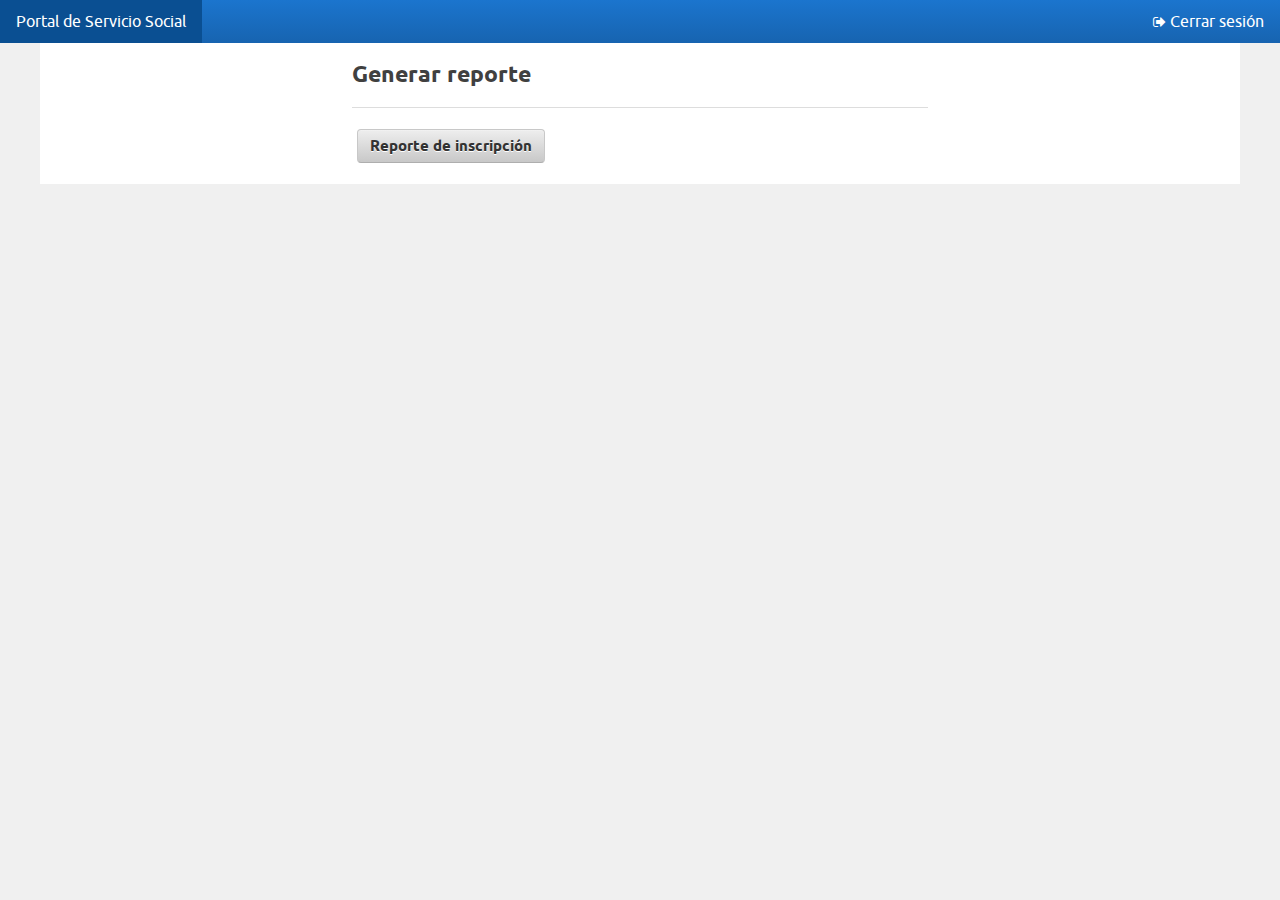
<file: reportes.html>
<!DOCTYPE html>
<html lang="es">
    
    <head>
        <meta charset="utf-8">
        <meta http-equiv="X-UA-Compatible" content="IE=edge,chrome=1">
        <title>
            Servicio Social
        </title>
        <meta name="description" content="Portal de Servicio Social, PrepaTec">
        <meta name="HandheldFriendly" content="True">
        <meta name="MobileOptimized" content="320">
        <meta name="viewport" content="width=device-width, initial-scale=1.0, maximum-scale=1.0, user-scalable=0">
        <link rel="stylesheet" type="text/css" href="css/ink-min.css">
        <link rel="stylesheet" type="text/css" href="css/general.css">
        <link rel="stylesheet" type="text/css" href="css/registro/registro.css">
        
        <!--[if IE 7 ]>
            <link rel="stylesheet" href="css/ink-ie7.css" type="text/css" media="screen" title="no title" charset="utf-8">
        <![endif]-->
        
        <script type="text/javascript" src="js/holder.js"></script>
        <script type="text/javascript" src="js/ink.min.js"></script>
        <script type="text/javascript" src="js/ink-ui.min.js"></script>
        <script type="text/javascript" src="js/autoload.js"></script>
        <script type="text/javascript" src="js/html5shiv.js"></script>        

    </head>
    
    <body>
        <header>
            <nav class="ink-navigation">
                <ul class="menu horizontal blue">
                    <li>
                        <a href="index.html">Portal de Servicio Social</a>
                    </li>
                    <li class="push-right">
                        <a href="index.html"><i class="icon-signout"></i> Cerrar sesión</a>
                    </li>
                </ul>
            </nav>
        </header>
        <div id="contenedor" class="ink-grid">
            <div class="column-group">
                <div id="contenedorProyectos" class="large-50 push-center">
                    <h4>Generar reporte</h4>
                    <hr>
                    <div><button class="ink-button">Reporte de inscripción</button></div>
                </div>
            </div>
        </div>
    </body>

</html>
</file>
<file: css/ink-min.css>
*{-webkit-box-sizing:border-box;-moz-box-sizing:border-box;box-sizing:border-box}
article,aside,details,figcaption,figure,footer,header,hgroup,nav,section,summary{display:block}
audio,canvas,video{display:inline-block}
audio:not([controls]){display:none;height:0}
[hidden]{display:none}
html{font-family:sans-serif;-webkit-text-size-adjust:100%;-ms-text-size-adjust:100%}
body{margin:0;-webkit-text-size-adjust:100%;-ms-text-size-adjust:none;height:100%}
a:focus{outline:thin dotted}
a:active,a:hover{outline:0}
h1,h2,h3,h4,h5,h6,p{margin:0}
h1{font-size:2em}
abbr[title]{border-bottom:1px dotted}
b,strong{font-weight:bold}
dfn{font-style:italic}
mark{background:#ff0;color:#000}
code,kbd,pre,samp{font-family:Ubuntu_monospaced,Monaco,'Andale Mono','Courier New',monospace;font-size:1em}
pre{white-space:pre;white-space:pre-wrap;word-wrap:break-word}
q{quotes:"\201C" "\201D" "\2018" "\2019"}
small{font-size:80%}
sub,sup{font-size:75%;line-height:0;position:relative;vertical-align:baseline}
sup{top:-0.5em}
sub{bottom:-0.25em}
img{border:0;width:auto;max-width:100%}
svg:not(:root){overflow:hidden}
figure{margin:0}
fieldset{border:1px solid #c0c0c0;margin:0;padding:0.35em 0.625em 0.75em}
legend{border:0;padding:0}
button,input,select,textarea{font-family:inherit;font-size:100%;margin:0}
button,input{line-height:normal}
button,html input[type="button"],input[type="reset"],input[type="submit"]{-webkit-appearance:button;cursor:pointer}
button[disabled],input[disabled]{cursor:default}
input[type="checkbox"],input[type="radio"]{box-sizing:border-box;padding:0}
input[type="search"]{-webkit-appearance:textfield;-moz-box-sizing:content-box;-webkit-box-sizing:content-box;box-sizing:content-box}
input[type="search"]::-webkit-search-cancel-button,input[type="search"]::-webkit-search-decoration{-webkit-appearance:none}
button::-moz-focus-inner,input::-moz-focus-inner{border:0;padding:0}
textarea{overflow:auto;vertical-align:top}
table{border-collapse:collapse;border-spacing:0}
@font-face{font-family:'Ubuntu';src:url('../font/ubuntu-b-webfont.eot');src:local('Ubuntu bold'),local('Ubuntu'),url('../font/ubuntu-b-webfont.eot?#iefix') format('embedded-opentype'),url('../font/ubuntu-b-webfont.woff') format('woff'),url('../font/ubuntu-b-webfont.ttf') format('truetype'),url('../font/ubuntu-b-webfont.svg#ubuntubold') format('svg');font-weight:700;font-style:normal}@font-face{font-family:'Ubuntu';src:url('../font/ubuntu-bi-webfont.eot');src:local('Ubuntu bold italic'),local('Ubuntu'),url('../font/ubuntu-bi-webfont.eot?#iefix') format('embedded-opentype'),url('../font/ubuntu-bi-webfont.woff') format('woff'),url('../font/ubuntu-bi-webfont.ttf') format('truetype'),url('../font/ubuntu-bi-webfont.svg#ubuntubold_italic') format('svg');font-weight:700;font-style:italic}@font-face{font-family:'Ubuntu';src:url('../font/ubuntu-r-webfont.eot');src:local('Ubuntu'),url('../font/ubuntu-r-webfont.eot?#iefix') format('embedded-opentype'),url('../font/ubuntu-r-webfont.woff') format('woff'),url('../font/ubuntu-r-webfont.ttf') format('truetype'),url('../font/ubuntu-r-webfont.svg#ubunturegular') format('svg');font-weight:normal;font-style:normal}@font-face{font-family:'Ubuntu';src:url('../font/ubuntu-ri-webfont.eot');src:local('Ubuntu italic'),local('Ubuntu'),url('../font/ubuntu-ri-webfont.eot?#iefix') format('embedded-opentype'),url('../font/ubuntu-ri-webfont.woff') format('woff'),url('../font/ubuntu-ri-webfont.ttf') format('truetype'),url('../font/ubuntu-ri-webfont.svg#ubuntuitalic') format('svg');font-weight:normal;font-style:italic}@font-face{font-family:'Ubuntu_condensed';src:url('../font/ubuntu-c-webfont.eot');src:local('Ubuntu Condensed'),url('../font/ubuntu-c-webfont.eot?#iefix') format('embedded-opentype'),url('../font/ubuntu-c-webfont.woff') format('woff'),url('../font/ubuntu-c-webfont.ttf') format('truetype'),url('../font/ubuntu-c-webfont.svg#ubuntu_condensedregular') format('svg');font-weight:normal;font-style:normal}@font-face{font-family:'Ubuntu_light';src:url('../font/ubuntu-l-webfont.eot');src:local('Ubuntu Light'),url('../font/ubuntu-l-webfont.eot?#iefix') format('embedded-opentype'),url('../font/ubuntu-l-webfont.woff') format('woff'),url('../font/ubuntu-l-webfont.ttf') format('truetype'),url('../font/ubuntu-l-webfont.svg#ubuntu_lightregular') format('svg');font-weight:normal;font-style:normal}@font-face{font-family:'Ubuntu_light';src:url('../font/ubuntu-li-webfont.eot');src:local('Ubuntu Light'),url('../font/ubuntu-li-webfont.eot?#iefix') format('embedded-opentype'),url('../font/ubuntu-li-webfont.woff') format('woff'),url('../font/ubuntu-li-webfont.ttf') format('truetype'),url('../font/ubuntu-li-webfont.svg#ubuntu_lightitalic') format('svg');font-weight:normal;font-style:italic}@font-face{font-family:'Ubuntu_light';src:url('../font/ubuntu-m-webfont.eot');src:local('Ubuntu Light'),url('../font/ubuntu-m-webfont.eot?#iefix') format('embedded-opentype'),url('../font/ubuntu-m-webfont.woff') format('woff'),url('../font/ubuntu-m-webfont.ttf') format('truetype'),url('../font/ubuntu-m-webfont.svg#ubuntu_lightbold') format('svg');font-weight:700;font-style:normal}@font-face{font-family:'Ubuntu_light';src:url('../font/ubuntu-mi-webfont.eot');src:local('Ubuntu Light'),url('../font/ubuntu-mi-webfont.eot?#iefix') format('embedded-opentype'),url('../font/ubuntu-mi-webfont.woff') format('woff'),url('../font/ubuntu-mi-webfont.ttf') format('truetype'),url('../font/ubuntu-mi-webfont.svg#ubuntu_lightbold_italic') format('svg');font-weight:700;font-style:italic}@font-face{font-family:'Ubuntu_monospaced';src:url('../font/ubuntumono-b-webfont.eot');src:local('Ubuntu Mono'),url('../font/ubuntumono-b-webfont.eot?#iefix') format('embedded-opentype'),url('../font/ubuntumono-b-webfont.woff') format('woff'),url('../font/ubuntumono-b-webfont.ttf') format('truetype'),url('../font/ubuntumono-b-webfont.svg#ubuntu_monobold') format('svg');font-weight:700;font-style:normal}@font-face{font-family:'Ubuntu_monospaced';src:url('../font/ubuntumono-bi-webfont.eot');src:local('Ubuntu Mono'),url('../font/ubuntumono-bi-webfont.eot?#iefix') format('embedded-opentype'),url('../font/ubuntumono-bi-webfont.woff') format('woff'),url('../font/ubuntumono-bi-webfont.ttf') format('truetype'),url('../font/ubuntumono-bi-webfont.svg#ubuntu_monobold_italic') format('svg');font-weight:700;font-style:italic}@font-face{font-family:'Ubuntu_monospaced';src:url('../font/ubuntumono-r-webfont.eot');src:local('Ubuntu Mono'),url('../font/ubuntumono-r-webfont.eot?#iefix') format('embedded-opentype'),url('../font/ubuntumono-r-webfont.woff') format('woff'),url('../font/ubuntumono-r-webfont.ttf') format('truetype'),url('../font/ubuntumono-r-webfont.svg#ubuntu_monoregular') format('svg');font-weight:normal;font-style:normal}@font-face{font-family:'Ubuntu_monospaced';src:url('../font/ubuntumono-ri-webfont.eot');src:local('Ubuntu Mono'),url('../font/ubuntumono-ri-webfont.eot?#iefix') format('embedded-opentype'),url('../font/ubuntumono-ri-webfont.woff') format('woff'),url('../font/ubuntumono-ri-webfont.ttf') format('truetype'),url('../font/ubuntumono-ri-webfont.svg#ubuntu_monoitalic') format('svg');font-weight:normal;font-style:italic}
body{color:#555;font-family:Ubuntu,Arial,sans-serif}
.sans{font-family:Ubuntu,Arial,sans-serif}
.serif{font-family:Times,"Times New Roman",serif}
a{color:#0069d6;text-decoration:none}a:hover{color:#007ed5;text-decoration:underline}
h1,h2,h3,h4,h5,h6{color:#404040}
h1{font-size:2.5em}
h2{font-size:2em}
h3{font-size:1.715em}
h4{font-size:1.438em}
h5{font-size:1.25em}
h6{font-size:1em}
h1 small{font-size:.6em;color:#BFBFBF;font-weight:100}
small{color:#a2a2a2;font-size:.6em}
p{line-height:1.5}
p,pre{margin:1em 0}
blockquote{margin:1.5em 40px}
h1{line-height:1.25em}
h2{line-height:1.5em}
h3{line-height:1.45775em}
h4{line-height:1.3660999999999999em}
h5{line-height:1.3125em}
h6{line-height:1.15em}
input,textarea{color:#666}
h1 small,h2 small,h3 small,h4 small{color:#bbb;font-size:.6em;font-weight:100;line-height:1}
address{color:#888;font-size:1em;line-height:1.4}address p{margin-top:0}
address h6{color:#555}
abbr:hover{cursor:help}
blockquote{border-left:4px solid #ddd;padding-left:1em;margin:1em 0;font-weight:200;font-size:1.1em}blockquote small{font-size:.9em}blockquote small::before,blockquote small::after{content:' — '}
ul,ol,dl{padding-left:1.4em;margin:0}
ul.unstyled{list-style:none;padding-left:0em}
ul.unstyled ul{list-style:disc outside;padding-left:1.4em}
ol>li{list-style:decimal outside}
dl{padding:0em}
dl dt{font-weight:bold;margin-top:.7em}
dl dd{padding-left:1em;margin:.5em 0}
ul,ol{line-height:1.4;margin:0;padding-left:1.4em}ul li,ol li{margin:.5em 0}
ul.inline li,ol.inline li{float:left}
.note{font-size:.9em;color:#888}.note strong{color:#555}
.small{font-size:0.75em}
.medium{font-size:0.85em}
.large{font-size:1.2em}
.extralarge{font-size:1.45em !important}
hr{border:0;border-top:1px solid #ddd;margin:1em 0}
.lead{font-size:1.1em;font-weight:bold}
.ink-label{padding:.2em .5em;color:white;white-space:nowrap;font-weight:bold;border-radius:2px;text-shadow:0 -1px 0 rgba(0,0,0,0.25)}.ink-label.success{background-color:#4a9b17}.ink-label.success.invert{color:#4a9b17;background-color:transparent;text-shadow:none;padding:0}
.ink-label.warning{background-color:#ff9c00}.ink-label.warning.invert{color:#ff9c00;background-color:transparent;text-shadow:none;padding:0}
.ink-label.error{background-color:#c91111}.ink-label.error.invert{color:#c91111;background-color:transparent;text-shadow:none;padding:0}
.ink-label.info{background-color:#0f75da}.ink-label.info.invert{color:#0f75da;background-color:transparent;text-shadow:none;padding:0}
footer{border-top:1px solid #ccc;background:#f0f0f0;overflow:hidden;bottom:0}
@font-face{font-family:'FontAwesome';src:url('../font/fontawesome-webfont.eot?v=3.2.1');src:url('../font/fontawesome-webfont.eot?#iefix&v=3.2.1') format('embedded-opentype'),url('../font/fontawesome-webfont.woff?v=3.2.1') format('woff'),url('../font/fontawesome-webfont.ttf?v=3.2.1') format('truetype'),url('../font/fontawesome-webfont.svg#fontawesomeregular?v=3.2.1') format('svg');font-weight:normal;font-style:normal}[class^="icon-"],[class*=" icon-"]{font-family:FontAwesome;font-weight:normal;font-style:normal;font-size:14px;text-decoration:inherit;-webkit-font-smoothing:antialiased;*margin-right:.3em}
[class^="icon-"]:before,[class*=" icon-"]:before{text-decoration:inherit;display:inline-block;speak:none}
.icon-large:before{font-size:1.3333333333333333em}
a [class^="icon-"],a [class*=" icon-"]{display:inline}
[class^="icon-"].icon-fixed-width,[class*=" icon-"].icon-fixed-width{display:inline-block;width:1.1428571428571428em;text-align:right;padding-right:.2857142857142857em}[class^="icon-"].icon-fixed-width.icon-large,[class*=" icon-"].icon-fixed-width.icon-large{width:1.4285714285714286em}
.icons-ul{margin-left:2.142857142857143em;list-style-type:none}.icons-ul>li{position:relative}
.icons-ul .icon-li{position:absolute;left:-2.142857142857143em;width:2.142857142857143em;text-align:center;line-height:inherit}
[class^="icon-"].hide,[class*=" icon-"].hide{display:none}
.icon-muted{color:#eee}
.icon-light{color:#fff}
.icon-dark{color:#333}
.icon-border{border:solid 1px #eee;padding:.2em .25em .15em;-webkit-border-radius:3px;-moz-border-radius:3px;border-radius:3px}
.icon-2x{font-size:2em}.icon-2x.icon-border{border-width:2px;-webkit-border-radius:4px;-moz-border-radius:4px;border-radius:4px}
.icon-3x{font-size:3em}.icon-3x.icon-border{border-width:3px;-webkit-border-radius:5px;-moz-border-radius:5px;border-radius:5px}
.icon-4x{font-size:4em}.icon-4x.icon-border{border-width:4px;-webkit-border-radius:6px;-moz-border-radius:6px;border-radius:6px}
.icon-5x{font-size:5em}.icon-5x.icon-border{border-width:5px;-webkit-border-radius:7px;-moz-border-radius:7px;border-radius:7px}
.pull-right{float:right}
.pull-left{float:left}
[class^="icon-"].pull-left,[class*=" icon-"].pull-left{margin-right:.3em}
[class^="icon-"].pull-right,[class*=" icon-"].pull-right{margin-left:.3em}
.icon-stack{position:relative;display:inline-block;width:2em;height:2em;line-height:2em;vertical-align:-35%}.icon-stack [class^="icon-"],.icon-stack [class*=" icon-"]{display:block;text-align:center;position:absolute;width:100%;height:100%;font-size:1em;line-height:inherit;*line-height:2em}
.icon-stack .icon-stack-base{font-size:2em;*line-height:1em}
.icon-spin{display:inline-block;-moz-animation:spin 2s infinite linear;-o-animation:spin 2s infinite linear;-webkit-animation:spin 2s infinite linear;animation:spin 2s infinite linear}
a .icon-stack,a .icon-spin{display:inline-block;text-decoration:none}
@-moz-keyframes spin{0%{-moz-transform:rotate(0deg)} 100%{-moz-transform:rotate(359deg)}}@-webkit-keyframes spin{0%{-webkit-transform:rotate(0deg)} 100%{-webkit-transform:rotate(359deg)}}@-o-keyframes spin{0%{-o-transform:rotate(0deg)} 100%{-o-transform:rotate(359deg)}}@-ms-keyframes spin{0%{-ms-transform:rotate(0deg)} 100%{-ms-transform:rotate(359deg)}}@keyframes spin{0%{transform:rotate(0deg)} 100%{transform:rotate(359deg)}}.icon-rotate-90:before{-webkit-transform:rotate(90deg);-moz-transform:rotate(90deg);-ms-transform:rotate(90deg);-o-transform:rotate(90deg);transform:rotate(90deg);filter:progid:DXImageTransform.Microsoft.BasicImage(rotation=1)}
.icon-rotate-180:before{-webkit-transform:rotate(180deg);-moz-transform:rotate(180deg);-ms-transform:rotate(180deg);-o-transform:rotate(180deg);transform:rotate(180deg);filter:progid:DXImageTransform.Microsoft.BasicImage(rotation=2)}
.icon-rotate-270:before{-webkit-transform:rotate(270deg);-moz-transform:rotate(270deg);-ms-transform:rotate(270deg);-o-transform:rotate(270deg);transform:rotate(270deg);filter:progid:DXImageTransform.Microsoft.BasicImage(rotation=3)}
.icon-flip-horizontal:before{-webkit-transform:scale(-1, 1);-moz-transform:scale(-1, 1);-ms-transform:scale(-1, 1);-o-transform:scale(-1, 1);transform:scale(-1, 1)}
.icon-flip-vertical:before{-webkit-transform:scale(1, -1);-moz-transform:scale(1, -1);-ms-transform:scale(1, -1);-o-transform:scale(1, -1);transform:scale(1, -1)}
a .icon-rotate-90:before,a .icon-rotate-180:before,a .icon-rotate-270:before,a .icon-flip-horizontal:before,a .icon-flip-vertical:before{display:inline-block}
.icon-glass:before{content:"\f000"}
.icon-music:before{content:"\f001"}
.icon-search:before{content:"\f002"}
.icon-envelope-alt:before{content:"\f003"}
.icon-heart:before{content:"\f004"}
.icon-star:before{content:"\f005"}
.icon-star-empty:before{content:"\f006"}
.icon-user:before{content:"\f007"}
.icon-film:before{content:"\f008"}
.icon-th-large:before{content:"\f009"}
.icon-th:before{content:"\f00a"}
.icon-th-list:before{content:"\f00b"}
.icon-ok:before{content:"\f00c"}
.icon-remove:before{content:"\f00d"}
.icon-zoom-in:before{content:"\f00e"}
.icon-zoom-out:before{content:"\f010"}
.icon-power-off:before,.icon-off:before{content:"\f011"}
.icon-signal:before{content:"\f012"}
.icon-gear:before,.icon-cog:before{content:"\f013"}
.icon-trash:before{content:"\f014"}
.icon-home:before{content:"\f015"}
.icon-file-alt:before{content:"\f016"}
.icon-time:before{content:"\f017"}
.icon-road:before{content:"\f018"}
.icon-download-alt:before{content:"\f019"}
.icon-download:before{content:"\f01a"}
.icon-upload:before{content:"\f01b"}
.icon-inbox:before{content:"\f01c"}
.icon-play-circle:before{content:"\f01d"}
.icon-rotate-right:before,.icon-repeat:before{content:"\f01e"}
.icon-refresh:before{content:"\f021"}
.icon-list-alt:before{content:"\f022"}
.icon-lock:before{content:"\f023"}
.icon-flag:before{content:"\f024"}
.icon-headphones:before{content:"\f025"}
.icon-volume-off:before{content:"\f026"}
.icon-volume-down:before{content:"\f027"}
.icon-volume-up:before{content:"\f028"}
.icon-qrcode:before{content:"\f029"}
.icon-barcode:before{content:"\f02a"}
.icon-tag:before{content:"\f02b"}
.icon-tags:before{content:"\f02c"}
.icon-book:before{content:"\f02d"}
.icon-bookmark:before{content:"\f02e"}
.icon-print:before{content:"\f02f"}
.icon-camera:before{content:"\f030"}
.icon-font:before{content:"\f031"}
.icon-bold:before{content:"\f032"}
.icon-italic:before{content:"\f033"}
.icon-text-height:before{content:"\f034"}
.icon-text-width:before{content:"\f035"}
.icon-align-left:before{content:"\f036"}
.icon-align-center:before{content:"\f037"}
.icon-align-right:before{content:"\f038"}
.icon-align-justify:before{content:"\f039"}
.icon-list:before{content:"\f03a"}
.icon-indent-left:before{content:"\f03b"}
.icon-indent-right:before{content:"\f03c"}
.icon-facetime-video:before{content:"\f03d"}
.icon-picture:before{content:"\f03e"}
.icon-pencil:before{content:"\f040"}
.icon-map-marker:before{content:"\f041"}
.icon-adjust:before{content:"\f042"}
.icon-tint:before{content:"\f043"}
.icon-edit:before{content:"\f044"}
.icon-share:before{content:"\f045"}
.icon-check:before{content:"\f046"}
.icon-move:before{content:"\f047"}
.icon-step-backward:before{content:"\f048"}
.icon-fast-backward:before{content:"\f049"}
.icon-backward:before{content:"\f04a"}
.icon-play:before{content:"\f04b"}
.icon-pause:before{content:"\f04c"}
.icon-stop:before{content:"\f04d"}
.icon-forward:before{content:"\f04e"}
.icon-fast-forward:before{content:"\f050"}
.icon-step-forward:before{content:"\f051"}
.icon-eject:before{content:"\f052"}
.icon-chevron-left:before{content:"\f053"}
.icon-chevron-right:before{content:"\f054"}
.icon-plus-sign:before{content:"\f055"}
.icon-minus-sign:before{content:"\f056"}
.icon-remove-sign:before{content:"\f057"}
.icon-ok-sign:before{content:"\f058"}
.icon-question-sign:before{content:"\f059"}
.icon-info-sign:before{content:"\f05a"}
.icon-screenshot:before{content:"\f05b"}
.icon-remove-circle:before{content:"\f05c"}
.icon-ok-circle:before{content:"\f05d"}
.icon-ban-circle:before{content:"\f05e"}
.icon-arrow-left:before{content:"\f060"}
.icon-arrow-right:before{content:"\f061"}
.icon-arrow-up:before{content:"\f062"}
.icon-arrow-down:before{content:"\f063"}
.icon-mail-forward:before,.icon-share-alt:before{content:"\f064"}
.icon-resize-full:before{content:"\f065"}
.icon-resize-small:before{content:"\f066"}
.icon-plus:before{content:"\f067"}
.icon-minus:before{content:"\f068"}
.icon-asterisk:before{content:"\f069"}
.icon-exclamation-sign:before{content:"\f06a"}
.icon-gift:before{content:"\f06b"}
.icon-leaf:before{content:"\f06c"}
.icon-fire:before{content:"\f06d"}
.icon-eye-open:before{content:"\f06e"}
.icon-eye-close:before{content:"\f070"}
.icon-warning-sign:before{content:"\f071"}
.icon-plane:before{content:"\f072"}
.icon-calendar:before{content:"\f073"}
.icon-random:before{content:"\f074"}
.icon-comment:before{content:"\f075"}
.icon-magnet:before{content:"\f076"}
.icon-chevron-up:before{content:"\f077"}
.icon-chevron-down:before{content:"\f078"}
.icon-retweet:before{content:"\f079"}
.icon-shopping-cart:before{content:"\f07a"}
.icon-folder-close:before{content:"\f07b"}
.icon-folder-open:before{content:"\f07c"}
.icon-resize-vertical:before{content:"\f07d"}
.icon-resize-horizontal:before{content:"\f07e"}
.icon-bar-chart:before{content:"\f080"}
.icon-twitter-sign:before{content:"\f081"}
.icon-facebook-sign:before{content:"\f082"}
.icon-camera-retro:before{content:"\f083"}
.icon-key:before{content:"\f084"}
.icon-gears:before,.icon-cogs:before{content:"\f085"}
.icon-comments:before{content:"\f086"}
.icon-thumbs-up-alt:before{content:"\f087"}
.icon-thumbs-down-alt:before{content:"\f088"}
.icon-star-half:before{content:"\f089"}
.icon-heart-empty:before{content:"\f08a"}
.icon-signout:before{content:"\f08b"}
.icon-linkedin-sign:before{content:"\f08c"}
.icon-pushpin:before{content:"\f08d"}
.icon-external-link:before{content:"\f08e"}
.icon-signin:before{content:"\f090"}
.icon-trophy:before{content:"\f091"}
.icon-github-sign:before{content:"\f092"}
.icon-upload-alt:before{content:"\f093"}
.icon-lemon:before{content:"\f094"}
.icon-phone:before{content:"\f095"}
.icon-unchecked:before,.icon-check-empty:before{content:"\f096"}
.icon-bookmark-empty:before{content:"\f097"}
.icon-phone-sign:before{content:"\f098"}
.icon-twitter:before{content:"\f099"}
.icon-facebook:before{content:"\f09a"}
.icon-github:before{content:"\f09b"}
.icon-unlock:before{content:"\f09c"}
.icon-credit-card:before{content:"\f09d"}
.icon-rss:before{content:"\f09e"}
.icon-hdd:before{content:"\f0a0"}
.icon-bullhorn:before{content:"\f0a1"}
.icon-bell:before{content:"\f0a2"}
.icon-certificate:before{content:"\f0a3"}
.icon-hand-right:before{content:"\f0a4"}
.icon-hand-left:before{content:"\f0a5"}
.icon-hand-up:before{content:"\f0a6"}
.icon-hand-down:before{content:"\f0a7"}
.icon-circle-arrow-left:before{content:"\f0a8"}
.icon-circle-arrow-right:before{content:"\f0a9"}
.icon-circle-arrow-up:before{content:"\f0aa"}
.icon-circle-arrow-down:before{content:"\f0ab"}
.icon-globe:before{content:"\f0ac"}
.icon-wrench:before{content:"\f0ad"}
.icon-tasks:before{content:"\f0ae"}
.icon-filter:before{content:"\f0b0"}
.icon-briefcase:before{content:"\f0b1"}
.icon-fullscreen:before{content:"\f0b2"}
.icon-group:before{content:"\f0c0"}
.icon-link:before{content:"\f0c1"}
.icon-cloud:before{content:"\f0c2"}
.icon-beaker:before{content:"\f0c3"}
.icon-cut:before{content:"\f0c4"}
.icon-copy:before{content:"\f0c5"}
.icon-paperclip:before,.icon-paper-clip:before{content:"\f0c6"}
.icon-save:before{content:"\f0c7"}
.icon-sign-blank:before{content:"\f0c8"}
.icon-reorder:before{content:"\f0c9"}
.icon-list-ul:before{content:"\f0ca"}
.icon-list-ol:before{content:"\f0cb"}
.icon-strikethrough:before{content:"\f0cc"}
.icon-underline:before{content:"\f0cd"}
.icon-table:before{content:"\f0ce"}
.icon-magic:before{content:"\f0d0"}
.icon-truck:before{content:"\f0d1"}
.icon-pinterest:before{content:"\f0d2"}
.icon-pinterest-sign:before{content:"\f0d3"}
.icon-google-plus-sign:before{content:"\f0d4"}
.icon-google-plus:before{content:"\f0d5"}
.icon-money:before{content:"\f0d6"}
.icon-caret-down:before{content:"\f0d7"}
.icon-caret-up:before{content:"\f0d8"}
.icon-caret-left:before{content:"\f0d9"}
.icon-caret-right:before{content:"\f0da"}
.icon-columns:before{content:"\f0db"}
.icon-sort:before{content:"\f0dc"}
.icon-sort-down:before{content:"\f0dd"}
.icon-sort-up:before{content:"\f0de"}
.icon-envelope:before{content:"\f0e0"}
.icon-linkedin:before{content:"\f0e1"}
.icon-rotate-left:before,.icon-undo:before{content:"\f0e2"}
.icon-legal:before{content:"\f0e3"}
.icon-dashboard:before{content:"\f0e4"}
.icon-comment-alt:before{content:"\f0e5"}
.icon-comments-alt:before{content:"\f0e6"}
.icon-bolt:before{content:"\f0e7"}
.icon-sitemap:before{content:"\f0e8"}
.icon-umbrella:before{content:"\f0e9"}
.icon-paste:before{content:"\f0ea"}
.icon-lightbulb:before{content:"\f0eb"}
.icon-exchange:before{content:"\f0ec"}
.icon-cloud-download:before{content:"\f0ed"}
.icon-cloud-upload:before{content:"\f0ee"}
.icon-user-md:before{content:"\f0f0"}
.icon-stethoscope:before{content:"\f0f1"}
.icon-suitcase:before{content:"\f0f2"}
.icon-bell-alt:before{content:"\f0f3"}
.icon-coffee:before{content:"\f0f4"}
.icon-food:before{content:"\f0f5"}
.icon-file-text-alt:before{content:"\f0f6"}
.icon-building:before{content:"\f0f7"}
.icon-hospital:before{content:"\f0f8"}
.icon-ambulance:before{content:"\f0f9"}
.icon-medkit:before{content:"\f0fa"}
.icon-fighter-jet:before{content:"\f0fb"}
.icon-beer:before{content:"\f0fc"}
.icon-h-sign:before{content:"\f0fd"}
.icon-plus-sign-alt:before{content:"\f0fe"}
.icon-double-angle-left:before{content:"\f100"}
.icon-double-angle-right:before{content:"\f101"}
.icon-double-angle-up:before{content:"\f102"}
.icon-double-angle-down:before{content:"\f103"}
.icon-angle-left:before{content:"\f104"}
.icon-angle-right:before{content:"\f105"}
.icon-angle-up:before{content:"\f106"}
.icon-angle-down:before{content:"\f107"}
.icon-desktop:before{content:"\f108"}
.icon-laptop:before{content:"\f109"}
.icon-tablet:before{content:"\f10a"}
.icon-mobile-phone:before{content:"\f10b"}
.icon-circle-blank:before{content:"\f10c"}
.icon-quote-left:before{content:"\f10d"}
.icon-quote-right:before{content:"\f10e"}
.icon-spinner:before{content:"\f110"}
.icon-circle:before{content:"\f111"}
.icon-mail-reply:before,.icon-reply:before{content:"\f112"}
.icon-github-alt:before{content:"\f113"}
.icon-folder-close-alt:before{content:"\f114"}
.icon-folder-open-alt:before{content:"\f115"}
.icon-expand-alt:before{content:"\f116"}
.icon-collapse-alt:before{content:"\f117"}
.icon-smile:before{content:"\f118"}
.icon-frown:before{content:"\f119"}
.icon-meh:before{content:"\f11a"}
.icon-gamepad:before{content:"\f11b"}
.icon-keyboard:before{content:"\f11c"}
.icon-flag-alt:before{content:"\f11d"}
.icon-flag-checkered:before{content:"\f11e"}
.icon-terminal:before{content:"\f120"}
.icon-code:before{content:"\f121"}
.icon-reply-all:before{content:"\f122"}
.icon-mail-reply-all:before{content:"\f122"}
.icon-star-half-full:before,.icon-star-half-empty:before{content:"\f123"}
.icon-location-arrow:before{content:"\f124"}
.icon-crop:before{content:"\f125"}
.icon-code-fork:before{content:"\f126"}
.icon-unlink:before{content:"\f127"}
.icon-question:before{content:"\f128"}
.icon-info:before{content:"\f129"}
.icon-exclamation:before{content:"\f12a"}
.icon-superscript:before{content:"\f12b"}
.icon-subscript:before{content:"\f12c"}
.icon-eraser:before{content:"\f12d"}
.icon-puzzle-piece:before{content:"\f12e"}
.icon-microphone:before{content:"\f130"}
.icon-microphone-off:before{content:"\f131"}
.icon-shield:before{content:"\f132"}
.icon-calendar-empty:before{content:"\f133"}
.icon-fire-extinguisher:before{content:"\f134"}
.icon-rocket:before{content:"\f135"}
.icon-maxcdn:before{content:"\f136"}
.icon-chevron-sign-left:before{content:"\f137"}
.icon-chevron-sign-right:before{content:"\f138"}
.icon-chevron-sign-up:before{content:"\f139"}
.icon-chevron-sign-down:before{content:"\f13a"}
.icon-html5:before{content:"\f13b"}
.icon-css3:before{content:"\f13c"}
.icon-anchor:before{content:"\f13d"}
.icon-unlock-alt:before{content:"\f13e"}
.icon-bullseye:before{content:"\f140"}
.icon-ellipsis-horizontal:before{content:"\f141"}
.icon-ellipsis-vertical:before{content:"\f142"}
.icon-rss-sign:before{content:"\f143"}
.icon-play-sign:before{content:"\f144"}
.icon-ticket:before{content:"\f145"}
.icon-minus-sign-alt:before{content:"\f146"}
.icon-check-minus:before{content:"\f147"}
.icon-level-up:before{content:"\f148"}
.icon-level-down:before{content:"\f149"}
.icon-check-sign:before{content:"\f14a"}
.icon-edit-sign:before{content:"\f14b"}
.icon-external-link-sign:before{content:"\f14c"}
.icon-share-sign:before{content:"\f14d"}
.icon-compass:before{content:"\f14e"}
.icon-collapse:before{content:"\f150"}
.icon-collapse-top:before{content:"\f151"}
.icon-expand:before{content:"\f152"}
.icon-euro:before,.icon-eur:before{content:"\f153"}
.icon-gbp:before{content:"\f154"}
.icon-dollar:before,.icon-usd:before{content:"\f155"}
.icon-rupee:before,.icon-inr:before{content:"\f156"}
.icon-yen:before,.icon-jpy:before{content:"\f157"}
.icon-renminbi:before,.icon-cny:before{content:"\f158"}
.icon-won:before,.icon-krw:before{content:"\f159"}
.icon-bitcoin:before,.icon-btc:before{content:"\f15a"}
.icon-file:before{content:"\f15b"}
.icon-file-text:before{content:"\f15c"}
.icon-sort-by-alphabet:before{content:"\f15d"}
.icon-sort-by-alphabet-alt:before{content:"\f15e"}
.icon-sort-by-attributes:before{content:"\f160"}
.icon-sort-by-attributes-alt:before{content:"\f161"}
.icon-sort-by-order:before{content:"\f162"}
.icon-sort-by-order-alt:before{content:"\f163"}
.icon-thumbs-up:before{content:"\f164"}
.icon-thumbs-down:before{content:"\f165"}
.icon-youtube-sign:before{content:"\f166"}
.icon-youtube:before{content:"\f167"}
.icon-xing:before{content:"\f168"}
.icon-xing-sign:before{content:"\f169"}
.icon-youtube-play:before{content:"\f16a"}
.icon-dropbox:before{content:"\f16b"}
.icon-stackexchange:before{content:"\f16c"}
.icon-instagram:before{content:"\f16d"}
.icon-flickr:before{content:"\f16e"}
.icon-adn:before{content:"\f170"}
.icon-bitbucket:before{content:"\f171"}
.icon-bitbucket-sign:before{content:"\f172"}
.icon-tumblr:before{content:"\f173"}
.icon-tumblr-sign:before{content:"\f174"}
.icon-long-arrow-down:before{content:"\f175"}
.icon-long-arrow-up:before{content:"\f176"}
.icon-long-arrow-left:before{content:"\f177"}
.icon-long-arrow-right:before{content:"\f178"}
.icon-apple:before{content:"\f179"}
.icon-windows:before{content:"\f17a"}
.icon-android:before{content:"\f17b"}
.icon-linux:before{content:"\f17c"}
.icon-dribbble:before{content:"\f17d"}
.icon-skype:before{content:"\f17e"}
.icon-foursquare:before{content:"\f180"}
.icon-trello:before{content:"\f181"}
.icon-female:before{content:"\f182"}
.icon-male:before{content:"\f183"}
.icon-gittip:before{content:"\f184"}
.icon-sun:before{content:"\f185"}
.icon-moon:before{content:"\f186"}
.icon-archive:before{content:"\f187"}
.icon-bug:before{content:"\f188"}
.icon-vk:before{content:"\f189"}
.icon-weibo:before{content:"\f18a"}
.icon-renren:before{content:"\f18b"}
@charset "UTF-8";
.animated{-webkit-animation-duration:1s;animation-duration:1s;-webkit-animation-fill-mode:both;animation-fill-mode:both}
.animated.hinge{-webkit-animation-duration:2s;animation-duration:2s}
@-webkit-keyframes bounce{0%,20%,50%,80%,100%{-webkit-transform:translateY(0);transform:translateY(0)} 40%{-webkit-transform:translateY(-30px);transform:translateY(-30px)} 60%{-webkit-transform:translateY(-15px);transform:translateY(-15px)}}@keyframes bounce{0%,20%,50%,80%,100%{-webkit-transform:translateY(0);-ms-transform:translateY(0);transform:translateY(0)} 40%{-webkit-transform:translateY(-30px);-ms-transform:translateY(-30px);transform:translateY(-30px)} 60%{-webkit-transform:translateY(-15px);-ms-transform:translateY(-15px);transform:translateY(-15px)}}.bounce{-webkit-animation-name:bounce;animation-name:bounce}
@-webkit-keyframes flash{0%,50%,100%{opacity:1} 25%,75%{opacity:0}}@keyframes flash{0%,50%,100%{opacity:1} 25%,75%{opacity:0}}.flash{-webkit-animation-name:flash;animation-name:flash}
@-webkit-keyframes pulse{0%{-webkit-transform:scale(1);transform:scale(1)} 50%{-webkit-transform:scale(1.1);transform:scale(1.1)} 100%{-webkit-transform:scale(1);transform:scale(1)}}@keyframes pulse{0%{-webkit-transform:scale(1);-ms-transform:scale(1);transform:scale(1)} 50%{-webkit-transform:scale(1.1);-ms-transform:scale(1.1);transform:scale(1.1)} 100%{-webkit-transform:scale(1);-ms-transform:scale(1);transform:scale(1)}}.pulse{-webkit-animation-name:pulse;animation-name:pulse}
@-webkit-keyframes shake{0%,100%{-webkit-transform:translateX(0);transform:translateX(0)} 10%,30%,50%,70%,90%{-webkit-transform:translateX(-10px);transform:translateX(-10px)} 20%,40%,60%,80%{-webkit-transform:translateX(10px);transform:translateX(10px)}}@keyframes shake{0%,100%{-webkit-transform:translateX(0);-ms-transform:translateX(0);transform:translateX(0)} 10%,30%,50%,70%,90%{-webkit-transform:translateX(-10px);-ms-transform:translateX(-10px);transform:translateX(-10px)} 20%,40%,60%,80%{-webkit-transform:translateX(10px);-ms-transform:translateX(10px);transform:translateX(10px)}}.shake{-webkit-animation-name:shake;animation-name:shake}
@-webkit-keyframes swing{20%{-webkit-transform:rotate(15deg);transform:rotate(15deg)} 40%{-webkit-transform:rotate(-10deg);transform:rotate(-10deg)} 60%{-webkit-transform:rotate(5deg);transform:rotate(5deg)} 80%{-webkit-transform:rotate(-5deg);transform:rotate(-5deg)} 100%{-webkit-transform:rotate(0deg);transform:rotate(0deg)}}@keyframes swing{20%{-webkit-transform:rotate(15deg);-ms-transform:rotate(15deg);transform:rotate(15deg)} 40%{-webkit-transform:rotate(-10deg);-ms-transform:rotate(-10deg);transform:rotate(-10deg)} 60%{-webkit-transform:rotate(5deg);-ms-transform:rotate(5deg);transform:rotate(5deg)} 80%{-webkit-transform:rotate(-5deg);-ms-transform:rotate(-5deg);transform:rotate(-5deg)} 100%{-webkit-transform:rotate(0deg);-ms-transform:rotate(0deg);transform:rotate(0deg)}}.swing{-webkit-transform-origin:top center;-ms-transform-origin:top center;transform-origin:top center;-webkit-animation-name:swing;animation-name:swing}
@-webkit-keyframes tada{0%{-webkit-transform:scale(1);transform:scale(1)} 10%,20%{-webkit-transform:scale(.9) rotate(-3deg);transform:scale(.9) rotate(-3deg)} 30%,50%,70%,90%{-webkit-transform:scale(1.1) rotate(3deg);transform:scale(1.1) rotate(3deg)} 40%,60%,80%{-webkit-transform:scale(1.1) rotate(-3deg);transform:scale(1.1) rotate(-3deg)} 100%{-webkit-transform:scale(1) rotate(0);transform:scale(1) rotate(0)}}@keyframes tada{0%{-webkit-transform:scale(1);-ms-transform:scale(1);transform:scale(1)} 10%,20%{-webkit-transform:scale(.9) rotate(-3deg);-ms-transform:scale(.9) rotate(-3deg);transform:scale(.9) rotate(-3deg)} 30%,50%,70%,90%{-webkit-transform:scale(1.1) rotate(3deg);-ms-transform:scale(1.1) rotate(3deg);transform:scale(1.1) rotate(3deg)} 40%,60%,80%{-webkit-transform:scale(1.1) rotate(-3deg);-ms-transform:scale(1.1) rotate(-3deg);transform:scale(1.1) rotate(-3deg)} 100%{-webkit-transform:scale(1) rotate(0);-ms-transform:scale(1) rotate(0);transform:scale(1) rotate(0)}}.tada{-webkit-animation-name:tada;animation-name:tada}
@-webkit-keyframes wobble{0%{-webkit-transform:translateX(0);transform:translateX(0)} 15%{-webkit-transform:translateX(-25%) rotate(-5deg);transform:translateX(-25%) rotate(-5deg)} 30%{-webkit-transform:translateX(20%) rotate(3deg);transform:translateX(20%) rotate(3deg)} 45%{-webkit-transform:translateX(-15%) rotate(-3deg);transform:translateX(-15%) rotate(-3deg)} 60%{-webkit-transform:translateX(10%) rotate(2deg);transform:translateX(10%) rotate(2deg)} 75%{-webkit-transform:translateX(-5%) rotate(-1deg);transform:translateX(-5%) rotate(-1deg)} 100%{-webkit-transform:translateX(0);transform:translateX(0)}}@keyframes wobble{0%{-webkit-transform:translateX(0);-ms-transform:translateX(0);transform:translateX(0)} 15%{-webkit-transform:translateX(-25%) rotate(-5deg);-ms-transform:translateX(-25%) rotate(-5deg);transform:translateX(-25%) rotate(-5deg)} 30%{-webkit-transform:translateX(20%) rotate(3deg);-ms-transform:translateX(20%) rotate(3deg);transform:translateX(20%) rotate(3deg)} 45%{-webkit-transform:translateX(-15%) rotate(-3deg);-ms-transform:translateX(-15%) rotate(-3deg);transform:translateX(-15%) rotate(-3deg)} 60%{-webkit-transform:translateX(10%) rotate(2deg);-ms-transform:translateX(10%) rotate(2deg);transform:translateX(10%) rotate(2deg)} 75%{-webkit-transform:translateX(-5%) rotate(-1deg);-ms-transform:translateX(-5%) rotate(-1deg);transform:translateX(-5%) rotate(-1deg)} 100%{-webkit-transform:translateX(0);-ms-transform:translateX(0);transform:translateX(0)}}.wobble{-webkit-animation-name:wobble;animation-name:wobble}
@-webkit-keyframes bounceIn{0%{opacity:0;-webkit-transform:scale(.3);transform:scale(.3)} 50%{opacity:1;-webkit-transform:scale(1.05);transform:scale(1.05)} 70%{-webkit-transform:scale(.9);transform:scale(.9)} 100%{-webkit-transform:scale(1);transform:scale(1)}}@keyframes bounceIn{0%{opacity:0;-webkit-transform:scale(.3);-ms-transform:scale(.3);transform:scale(.3)} 50%{opacity:1;-webkit-transform:scale(1.05);-ms-transform:scale(1.05);transform:scale(1.05)} 70%{-webkit-transform:scale(.9);-ms-transform:scale(.9);transform:scale(.9)} 100%{-webkit-transform:scale(1);-ms-transform:scale(1);transform:scale(1)}}.bounceIn{-webkit-animation-name:bounceIn;animation-name:bounceIn}
@-webkit-keyframes bounceInDown{0%{opacity:0;-webkit-transform:translateY(-2000px);transform:translateY(-2000px)} 60%{opacity:1;-webkit-transform:translateY(30px);transform:translateY(30px)} 80%{-webkit-transform:translateY(-10px);transform:translateY(-10px)} 100%{-webkit-transform:translateY(0);transform:translateY(0)}}@keyframes bounceInDown{0%{opacity:0;-webkit-transform:translateY(-2000px);-ms-transform:translateY(-2000px);transform:translateY(-2000px)} 60%{opacity:1;-webkit-transform:translateY(30px);-ms-transform:translateY(30px);transform:translateY(30px)} 80%{-webkit-transform:translateY(-10px);-ms-transform:translateY(-10px);transform:translateY(-10px)} 100%{-webkit-transform:translateY(0);-ms-transform:translateY(0);transform:translateY(0)}}.bounceInDown{-webkit-animation-name:bounceInDown;animation-name:bounceInDown}
@-webkit-keyframes bounceInLeft{0%{opacity:0;-webkit-transform:translateX(-2000px);transform:translateX(-2000px)} 60%{opacity:1;-webkit-transform:translateX(30px);transform:translateX(30px)} 80%{-webkit-transform:translateX(-10px);transform:translateX(-10px)} 100%{-webkit-transform:translateX(0);transform:translateX(0)}}@keyframes bounceInLeft{0%{opacity:0;-webkit-transform:translateX(-2000px);-ms-transform:translateX(-2000px);transform:translateX(-2000px)} 60%{opacity:1;-webkit-transform:translateX(30px);-ms-transform:translateX(30px);transform:translateX(30px)} 80%{-webkit-transform:translateX(-10px);-ms-transform:translateX(-10px);transform:translateX(-10px)} 100%{-webkit-transform:translateX(0);-ms-transform:translateX(0);transform:translateX(0)}}.bounceInLeft{-webkit-animation-name:bounceInLeft;animation-name:bounceInLeft}
@-webkit-keyframes bounceInRight{0%{opacity:0;-webkit-transform:translateX(2000px);transform:translateX(2000px)} 60%{opacity:1;-webkit-transform:translateX(-30px);transform:translateX(-30px)} 80%{-webkit-transform:translateX(10px);transform:translateX(10px)} 100%{-webkit-transform:translateX(0);transform:translateX(0)}}@keyframes bounceInRight{0%{opacity:0;-webkit-transform:translateX(2000px);-ms-transform:translateX(2000px);transform:translateX(2000px)} 60%{opacity:1;-webkit-transform:translateX(-30px);-ms-transform:translateX(-30px);transform:translateX(-30px)} 80%{-webkit-transform:translateX(10px);-ms-transform:translateX(10px);transform:translateX(10px)} 100%{-webkit-transform:translateX(0);-ms-transform:translateX(0);transform:translateX(0)}}.bounceInRight{-webkit-animation-name:bounceInRight;animation-name:bounceInRight}
@-webkit-keyframes bounceInUp{0%{opacity:0;-webkit-transform:translateY(2000px);transform:translateY(2000px)} 60%{opacity:1;-webkit-transform:translateY(-30px);transform:translateY(-30px)} 80%{-webkit-transform:translateY(10px);transform:translateY(10px)} 100%{-webkit-transform:translateY(0);transform:translateY(0)}}@keyframes bounceInUp{0%{opacity:0;-webkit-transform:translateY(2000px);-ms-transform:translateY(2000px);transform:translateY(2000px)} 60%{opacity:1;-webkit-transform:translateY(-30px);-ms-transform:translateY(-30px);transform:translateY(-30px)} 80%{-webkit-transform:translateY(10px);-ms-transform:translateY(10px);transform:translateY(10px)} 100%{-webkit-transform:translateY(0);-ms-transform:translateY(0);transform:translateY(0)}}.bounceInUp{-webkit-animation-name:bounceInUp;animation-name:bounceInUp}
@-webkit-keyframes bounceOut{0%{-webkit-transform:scale(1);transform:scale(1)} 25%{-webkit-transform:scale(.95);transform:scale(.95)} 50%{opacity:1;-webkit-transform:scale(1.1);transform:scale(1.1)} 100%{opacity:0;-webkit-transform:scale(.3);transform:scale(.3)}}@keyframes bounceOut{0%{-webkit-transform:scale(1);-ms-transform:scale(1);transform:scale(1)} 25%{-webkit-transform:scale(.95);-ms-transform:scale(.95);transform:scale(.95)} 50%{opacity:1;-webkit-transform:scale(1.1);-ms-transform:scale(1.1);transform:scale(1.1)} 100%{opacity:0;-webkit-transform:scale(.3);-ms-transform:scale(.3);transform:scale(.3)}}.bounceOut{-webkit-animation-name:bounceOut;animation-name:bounceOut}
@-webkit-keyframes bounceOutDown{0%{-webkit-transform:translateY(0);transform:translateY(0)} 20%{opacity:1;-webkit-transform:translateY(-20px);transform:translateY(-20px)} 100%{opacity:0;-webkit-transform:translateY(2000px);transform:translateY(2000px)}}@keyframes bounceOutDown{0%{-webkit-transform:translateY(0);-ms-transform:translateY(0);transform:translateY(0)} 20%{opacity:1;-webkit-transform:translateY(-20px);-ms-transform:translateY(-20px);transform:translateY(-20px)} 100%{opacity:0;-webkit-transform:translateY(2000px);-ms-transform:translateY(2000px);transform:translateY(2000px)}}.bounceOutDown{-webkit-animation-name:bounceOutDown;animation-name:bounceOutDown}
@-webkit-keyframes bounceOutLeft{0%{-webkit-transform:translateX(0);transform:translateX(0)} 20%{opacity:1;-webkit-transform:translateX(20px);transform:translateX(20px)} 100%{opacity:0;-webkit-transform:translateX(-2000px);transform:translateX(-2000px)}}@keyframes bounceOutLeft{0%{-webkit-transform:translateX(0);-ms-transform:translateX(0);transform:translateX(0)} 20%{opacity:1;-webkit-transform:translateX(20px);-ms-transform:translateX(20px);transform:translateX(20px)} 100%{opacity:0;-webkit-transform:translateX(-2000px);-ms-transform:translateX(-2000px);transform:translateX(-2000px)}}.bounceOutLeft{-webkit-animation-name:bounceOutLeft;animation-name:bounceOutLeft}
@-webkit-keyframes bounceOutRight{0%{-webkit-transform:translateX(0);transform:translateX(0)} 20%{opacity:1;-webkit-transform:translateX(-20px);transform:translateX(-20px)} 100%{opacity:0;-webkit-transform:translateX(2000px);transform:translateX(2000px)}}@keyframes bounceOutRight{0%{-webkit-transform:translateX(0);-ms-transform:translateX(0);transform:translateX(0)} 20%{opacity:1;-webkit-transform:translateX(-20px);-ms-transform:translateX(-20px);transform:translateX(-20px)} 100%{opacity:0;-webkit-transform:translateX(2000px);-ms-transform:translateX(2000px);transform:translateX(2000px)}}.bounceOutRight{-webkit-animation-name:bounceOutRight;animation-name:bounceOutRight}
@-webkit-keyframes bounceOutUp{0%{-webkit-transform:translateY(0);transform:translateY(0)} 20%{opacity:1;-webkit-transform:translateY(20px);transform:translateY(20px)} 100%{opacity:0;-webkit-transform:translateY(-2000px);transform:translateY(-2000px)}}@keyframes bounceOutUp{0%{-webkit-transform:translateY(0);-ms-transform:translateY(0);transform:translateY(0)} 20%{opacity:1;-webkit-transform:translateY(20px);-ms-transform:translateY(20px);transform:translateY(20px)} 100%{opacity:0;-webkit-transform:translateY(-2000px);-ms-transform:translateY(-2000px);transform:translateY(-2000px)}}.bounceOutUp{-webkit-animation-name:bounceOutUp;animation-name:bounceOutUp}
@-webkit-keyframes fadeIn{0%{opacity:0} 100%{opacity:1}}@keyframes fadeIn{0%{opacity:0} 100%{opacity:1}}.fadeIn{-webkit-animation-name:fadeIn;animation-name:fadeIn}
@-webkit-keyframes fadeInDown{0%{opacity:0;-webkit-transform:translateY(-20px);transform:translateY(-20px)} 100%{opacity:1;-webkit-transform:translateY(0);transform:translateY(0)}}@keyframes fadeInDown{0%{opacity:0;-webkit-transform:translateY(-20px);-ms-transform:translateY(-20px);transform:translateY(-20px)} 100%{opacity:1;-webkit-transform:translateY(0);-ms-transform:translateY(0);transform:translateY(0)}}.fadeInDown{-webkit-animation-name:fadeInDown;animation-name:fadeInDown}
@-webkit-keyframes fadeInDownBig{0%{opacity:0;-webkit-transform:translateY(-2000px);transform:translateY(-2000px)} 100%{opacity:1;-webkit-transform:translateY(0);transform:translateY(0)}}@keyframes fadeInDownBig{0%{opacity:0;-webkit-transform:translateY(-2000px);-ms-transform:translateY(-2000px);transform:translateY(-2000px)} 100%{opacity:1;-webkit-transform:translateY(0);-ms-transform:translateY(0);transform:translateY(0)}}.fadeInDownBig{-webkit-animation-name:fadeInDownBig;animation-name:fadeInDownBig}
@-webkit-keyframes fadeInLeft{0%{opacity:0;-webkit-transform:translateX(-20px);transform:translateX(-20px)} 100%{opacity:1;-webkit-transform:translateX(0);transform:translateX(0)}}@keyframes fadeInLeft{0%{opacity:0;-webkit-transform:translateX(-20px);-ms-transform:translateX(-20px);transform:translateX(-20px)} 100%{opacity:1;-webkit-transform:translateX(0);-ms-transform:translateX(0);transform:translateX(0)}}.fadeInLeft{-webkit-animation-name:fadeInLeft;animation-name:fadeInLeft}
@-webkit-keyframes fadeInLeftBig{0%{opacity:0;-webkit-transform:translateX(-2000px);transform:translateX(-2000px)} 100%{opacity:1;-webkit-transform:translateX(0);transform:translateX(0)}}@keyframes fadeInLeftBig{0%{opacity:0;-webkit-transform:translateX(-2000px);-ms-transform:translateX(-2000px);transform:translateX(-2000px)} 100%{opacity:1;-webkit-transform:translateX(0);-ms-transform:translateX(0);transform:translateX(0)}}.fadeInLeftBig{-webkit-animation-name:fadeInLeftBig;animation-name:fadeInLeftBig}
@-webkit-keyframes fadeInRight{0%{opacity:0;-webkit-transform:translateX(20px);transform:translateX(20px)} 100%{opacity:1;-webkit-transform:translateX(0);transform:translateX(0)}}@keyframes fadeInRight{0%{opacity:0;-webkit-transform:translateX(20px);-ms-transform:translateX(20px);transform:translateX(20px)} 100%{opacity:1;-webkit-transform:translateX(0);-ms-transform:translateX(0);transform:translateX(0)}}.fadeInRight{-webkit-animation-name:fadeInRight;animation-name:fadeInRight}
@-webkit-keyframes fadeInRightBig{0%{opacity:0;-webkit-transform:translateX(2000px);transform:translateX(2000px)} 100%{opacity:1;-webkit-transform:translateX(0);transform:translateX(0)}}@keyframes fadeInRightBig{0%{opacity:0;-webkit-transform:translateX(2000px);-ms-transform:translateX(2000px);transform:translateX(2000px)} 100%{opacity:1;-webkit-transform:translateX(0);-ms-transform:translateX(0);transform:translateX(0)}}.fadeInRightBig{-webkit-animation-name:fadeInRightBig;animation-name:fadeInRightBig}
@-webkit-keyframes fadeInUp{0%{opacity:0;-webkit-transform:translateY(20px);transform:translateY(20px)} 100%{opacity:1;-webkit-transform:translateY(0);transform:translateY(0)}}@keyframes fadeInUp{0%{opacity:0;-webkit-transform:translateY(20px);-ms-transform:translateY(20px);transform:translateY(20px)} 100%{opacity:1;-webkit-transform:translateY(0);-ms-transform:translateY(0);transform:translateY(0)}}.fadeInUp{-webkit-animation-name:fadeInUp;animation-name:fadeInUp}
@-webkit-keyframes fadeInUpBig{0%{opacity:0;-webkit-transform:translateY(2000px);transform:translateY(2000px)} 100%{opacity:1;-webkit-transform:translateY(0);transform:translateY(0)}}@keyframes fadeInUpBig{0%{opacity:0;-webkit-transform:translateY(2000px);-ms-transform:translateY(2000px);transform:translateY(2000px)} 100%{opacity:1;-webkit-transform:translateY(0);-ms-transform:translateY(0);transform:translateY(0)}}.fadeInUpBig{-webkit-animation-name:fadeInUpBig;animation-name:fadeInUpBig}
@-webkit-keyframes fadeOut{0%{opacity:1} 100%{opacity:0}}@keyframes fadeOut{0%{opacity:1} 100%{opacity:0}}.fadeOut{-webkit-animation-name:fadeOut;animation-name:fadeOut}
@-webkit-keyframes fadeOutDown{0%{opacity:1;-webkit-transform:translateY(0);transform:translateY(0)} 100%{opacity:0;-webkit-transform:translateY(20px);transform:translateY(20px)}}@keyframes fadeOutDown{0%{opacity:1;-webkit-transform:translateY(0);-ms-transform:translateY(0);transform:translateY(0)} 100%{opacity:0;-webkit-transform:translateY(20px);-ms-transform:translateY(20px);transform:translateY(20px)}}.fadeOutDown{-webkit-animation-name:fadeOutDown;animation-name:fadeOutDown}
@-webkit-keyframes fadeOutDownBig{0%{opacity:1;-webkit-transform:translateY(0);transform:translateY(0)} 100%{opacity:0;-webkit-transform:translateY(2000px);transform:translateY(2000px)}}@keyframes fadeOutDownBig{0%{opacity:1;-webkit-transform:translateY(0);-ms-transform:translateY(0);transform:translateY(0)} 100%{opacity:0;-webkit-transform:translateY(2000px);-ms-transform:translateY(2000px);transform:translateY(2000px)}}.fadeOutDownBig{-webkit-animation-name:fadeOutDownBig;animation-name:fadeOutDownBig}
@-webkit-keyframes fadeOutLeft{0%{opacity:1;-webkit-transform:translateX(0);transform:translateX(0)} 100%{opacity:0;-webkit-transform:translateX(-20px);transform:translateX(-20px)}}@keyframes fadeOutLeft{0%{opacity:1;-webkit-transform:translateX(0);-ms-transform:translateX(0);transform:translateX(0)} 100%{opacity:0;-webkit-transform:translateX(-20px);-ms-transform:translateX(-20px);transform:translateX(-20px)}}.fadeOutLeft{-webkit-animation-name:fadeOutLeft;animation-name:fadeOutLeft}
@-webkit-keyframes fadeOutLeftBig{0%{opacity:1;-webkit-transform:translateX(0);transform:translateX(0)} 100%{opacity:0;-webkit-transform:translateX(-2000px);transform:translateX(-2000px)}}@keyframes fadeOutLeftBig{0%{opacity:1;-webkit-transform:translateX(0);-ms-transform:translateX(0);transform:translateX(0)} 100%{opacity:0;-webkit-transform:translateX(-2000px);-ms-transform:translateX(-2000px);transform:translateX(-2000px)}}.fadeOutLeftBig{-webkit-animation-name:fadeOutLeftBig;animation-name:fadeOutLeftBig}
@-webkit-keyframes fadeOutRight{0%{opacity:1;-webkit-transform:translateX(0);transform:translateX(0)} 100%{opacity:0;-webkit-transform:translateX(20px);transform:translateX(20px)}}@keyframes fadeOutRight{0%{opacity:1;-webkit-transform:translateX(0);-ms-transform:translateX(0);transform:translateX(0)} 100%{opacity:0;-webkit-transform:translateX(20px);-ms-transform:translateX(20px);transform:translateX(20px)}}.fadeOutRight{-webkit-animation-name:fadeOutRight;animation-name:fadeOutRight}
@-webkit-keyframes fadeOutRightBig{0%{opacity:1;-webkit-transform:translateX(0);transform:translateX(0)} 100%{opacity:0;-webkit-transform:translateX(2000px);transform:translateX(2000px)}}@keyframes fadeOutRightBig{0%{opacity:1;-webkit-transform:translateX(0);-ms-transform:translateX(0);transform:translateX(0)} 100%{opacity:0;-webkit-transform:translateX(2000px);-ms-transform:translateX(2000px);transform:translateX(2000px)}}.fadeOutRightBig{-webkit-animation-name:fadeOutRightBig;animation-name:fadeOutRightBig}
@-webkit-keyframes fadeOutUp{0%{opacity:1;-webkit-transform:translateY(0);transform:translateY(0)} 100%{opacity:0;-webkit-transform:translateY(-20px);transform:translateY(-20px)}}@keyframes fadeOutUp{0%{opacity:1;-webkit-transform:translateY(0);-ms-transform:translateY(0);transform:translateY(0)} 100%{opacity:0;-webkit-transform:translateY(-20px);-ms-transform:translateY(-20px);transform:translateY(-20px)}}.fadeOutUp{-webkit-animation-name:fadeOutUp;animation-name:fadeOutUp}
@-webkit-keyframes fadeOutUpBig{0%{opacity:1;-webkit-transform:translateY(0);transform:translateY(0)} 100%{opacity:0;-webkit-transform:translateY(-2000px);transform:translateY(-2000px)}}@keyframes fadeOutUpBig{0%{opacity:1;-webkit-transform:translateY(0);-ms-transform:translateY(0);transform:translateY(0)} 100%{opacity:0;-webkit-transform:translateY(-2000px);-ms-transform:translateY(-2000px);transform:translateY(-2000px)}}.fadeOutUpBig{-webkit-animation-name:fadeOutUpBig;animation-name:fadeOutUpBig}
@-webkit-keyframes flip{0%{-webkit-transform:perspective(400px) translateZ(0) rotateY(0) scale(1);transform:perspective(400px) translateZ(0) rotateY(0) scale(1);-webkit-animation-timing-function:ease-out;animation-timing-function:ease-out} 40%{-webkit-transform:perspective(400px) translateZ(150px) rotateY(170deg) scale(1);transform:perspective(400px) translateZ(150px) rotateY(170deg) scale(1);-webkit-animation-timing-function:ease-out;animation-timing-function:ease-out} 50%{-webkit-transform:perspective(400px) translateZ(150px) rotateY(190deg) scale(1);transform:perspective(400px) translateZ(150px) rotateY(190deg) scale(1);-webkit-animation-timing-function:ease-in;animation-timing-function:ease-in} 80%{-webkit-transform:perspective(400px) translateZ(0) rotateY(360deg) scale(.95);transform:perspective(400px) translateZ(0) rotateY(360deg) scale(.95);-webkit-animation-timing-function:ease-in;animation-timing-function:ease-in} 100%{-webkit-transform:perspective(400px) translateZ(0) rotateY(360deg) scale(1);transform:perspective(400px) translateZ(0) rotateY(360deg) scale(1);-webkit-animation-timing-function:ease-in;animation-timing-function:ease-in}}@keyframes flip{0%{-webkit-transform:perspective(400px) translateZ(0) rotateY(0) scale(1);-ms-transform:perspective(400px) translateZ(0) rotateY(0) scale(1);transform:perspective(400px) translateZ(0) rotateY(0) scale(1);-webkit-animation-timing-function:ease-out;animation-timing-function:ease-out} 40%{-webkit-transform:perspective(400px) translateZ(150px) rotateY(170deg) scale(1);-ms-transform:perspective(400px) translateZ(150px) rotateY(170deg) scale(1);transform:perspective(400px) translateZ(150px) rotateY(170deg) scale(1);-webkit-animation-timing-function:ease-out;animation-timing-function:ease-out} 50%{-webkit-transform:perspective(400px) translateZ(150px) rotateY(190deg) scale(1);-ms-transform:perspective(400px) translateZ(150px) rotateY(190deg) scale(1);transform:perspective(400px) translateZ(150px) rotateY(190deg) scale(1);-webkit-animation-timing-function:ease-in;animation-timing-function:ease-in} 80%{-webkit-transform:perspective(400px) translateZ(0) rotateY(360deg) scale(.95);-ms-transform:perspective(400px) translateZ(0) rotateY(360deg) scale(.95);transform:perspective(400px) translateZ(0) rotateY(360deg) scale(.95);-webkit-animation-timing-function:ease-in;animation-timing-function:ease-in} 100%{-webkit-transform:perspective(400px) translateZ(0) rotateY(360deg) scale(1);-ms-transform:perspective(400px) translateZ(0) rotateY(360deg) scale(1);transform:perspective(400px) translateZ(0) rotateY(360deg) scale(1);-webkit-animation-timing-function:ease-in;animation-timing-function:ease-in}}.animated.flip{-webkit-backface-visibility:visible;-ms-backface-visibility:visible;backface-visibility:visible;-webkit-animation-name:flip;animation-name:flip}
@-webkit-keyframes flipInX{0%{-webkit-transform:perspective(400px) rotateX(90deg);transform:perspective(400px) rotateX(90deg);opacity:0} 40%{-webkit-transform:perspective(400px) rotateX(-10deg);transform:perspective(400px) rotateX(-10deg)} 70%{-webkit-transform:perspective(400px) rotateX(10deg);transform:perspective(400px) rotateX(10deg)} 100%{-webkit-transform:perspective(400px) rotateX(0deg);transform:perspective(400px) rotateX(0deg);opacity:1}}@keyframes flipInX{0%{-webkit-transform:perspective(400px) rotateX(90deg);-ms-transform:perspective(400px) rotateX(90deg);transform:perspective(400px) rotateX(90deg);opacity:0} 40%{-webkit-transform:perspective(400px) rotateX(-10deg);-ms-transform:perspective(400px) rotateX(-10deg);transform:perspective(400px) rotateX(-10deg)} 70%{-webkit-transform:perspective(400px) rotateX(10deg);-ms-transform:perspective(400px) rotateX(10deg);transform:perspective(400px) rotateX(10deg)} 100%{-webkit-transform:perspective(400px) rotateX(0deg);-ms-transform:perspective(400px) rotateX(0deg);transform:perspective(400px) rotateX(0deg);opacity:1}}.flipInX{-webkit-backface-visibility:visible !important;-ms-backface-visibility:visible !important;backface-visibility:visible !important;-webkit-animation-name:flipInX;animation-name:flipInX}
@-webkit-keyframes flipInY{0%{-webkit-transform:perspective(400px) rotateY(90deg);transform:perspective(400px) rotateY(90deg);opacity:0} 40%{-webkit-transform:perspective(400px) rotateY(-10deg);transform:perspective(400px) rotateY(-10deg)} 70%{-webkit-transform:perspective(400px) rotateY(10deg);transform:perspective(400px) rotateY(10deg)} 100%{-webkit-transform:perspective(400px) rotateY(0deg);transform:perspective(400px) rotateY(0deg);opacity:1}}@keyframes flipInY{0%{-webkit-transform:perspective(400px) rotateY(90deg);-ms-transform:perspective(400px) rotateY(90deg);transform:perspective(400px) rotateY(90deg);opacity:0} 40%{-webkit-transform:perspective(400px) rotateY(-10deg);-ms-transform:perspective(400px) rotateY(-10deg);transform:perspective(400px) rotateY(-10deg)} 70%{-webkit-transform:perspective(400px) rotateY(10deg);-ms-transform:perspective(400px) rotateY(10deg);transform:perspective(400px) rotateY(10deg)} 100%{-webkit-transform:perspective(400px) rotateY(0deg);-ms-transform:perspective(400px) rotateY(0deg);transform:perspective(400px) rotateY(0deg);opacity:1}}.flipInY{-webkit-backface-visibility:visible !important;-ms-backface-visibility:visible !important;backface-visibility:visible !important;-webkit-animation-name:flipInY;animation-name:flipInY}
@-webkit-keyframes flipOutX{0%{-webkit-transform:perspective(400px) rotateX(0deg);transform:perspective(400px) rotateX(0deg);opacity:1} 100%{-webkit-transform:perspective(400px) rotateX(90deg);transform:perspective(400px) rotateX(90deg);opacity:0}}@keyframes flipOutX{0%{-webkit-transform:perspective(400px) rotateX(0deg);-ms-transform:perspective(400px) rotateX(0deg);transform:perspective(400px) rotateX(0deg);opacity:1} 100%{-webkit-transform:perspective(400px) rotateX(90deg);-ms-transform:perspective(400px) rotateX(90deg);transform:perspective(400px) rotateX(90deg);opacity:0}}.flipOutX{-webkit-animation-name:flipOutX;animation-name:flipOutX;-webkit-backface-visibility:visible !important;-ms-backface-visibility:visible !important;backface-visibility:visible !important}
@-webkit-keyframes flipOutY{0%{-webkit-transform:perspective(400px) rotateY(0deg);transform:perspective(400px) rotateY(0deg);opacity:1} 100%{-webkit-transform:perspective(400px) rotateY(90deg);transform:perspective(400px) rotateY(90deg);opacity:0}}@keyframes flipOutY{0%{-webkit-transform:perspective(400px) rotateY(0deg);-ms-transform:perspective(400px) rotateY(0deg);transform:perspective(400px) rotateY(0deg);opacity:1} 100%{-webkit-transform:perspective(400px) rotateY(90deg);-ms-transform:perspective(400px) rotateY(90deg);transform:perspective(400px) rotateY(90deg);opacity:0}}.flipOutY{-webkit-backface-visibility:visible !important;-ms-backface-visibility:visible !important;backface-visibility:visible !important;-webkit-animation-name:flipOutY;animation-name:flipOutY}
@-webkit-keyframes lightSpeedIn{0%{-webkit-transform:translateX(100%) skewX(-30deg);transform:translateX(100%) skewX(-30deg);opacity:0} 60%{-webkit-transform:translateX(-20%) skewX(30deg);transform:translateX(-20%) skewX(30deg);opacity:1} 80%{-webkit-transform:translateX(0) skewX(-15deg);transform:translateX(0) skewX(-15deg);opacity:1} 100%{-webkit-transform:translateX(0) skewX(0deg);transform:translateX(0) skewX(0deg);opacity:1}}@keyframes lightSpeedIn{0%{-webkit-transform:translateX(100%) skewX(-30deg);-ms-transform:translateX(100%) skewX(-30deg);transform:translateX(100%) skewX(-30deg);opacity:0} 60%{-webkit-transform:translateX(-20%) skewX(30deg);-ms-transform:translateX(-20%) skewX(30deg);transform:translateX(-20%) skewX(30deg);opacity:1} 80%{-webkit-transform:translateX(0) skewX(-15deg);-ms-transform:translateX(0) skewX(-15deg);transform:translateX(0) skewX(-15deg);opacity:1} 100%{-webkit-transform:translateX(0) skewX(0deg);-ms-transform:translateX(0) skewX(0deg);transform:translateX(0) skewX(0deg);opacity:1}}.lightSpeedIn{-webkit-animation-name:lightSpeedIn;animation-name:lightSpeedIn;-webkit-animation-timing-function:ease-out;animation-timing-function:ease-out}
@-webkit-keyframes lightSpeedOut{0%{-webkit-transform:translateX(0) skewX(0deg);transform:translateX(0) skewX(0deg);opacity:1} 100%{-webkit-transform:translateX(100%) skewX(-30deg);transform:translateX(100%) skewX(-30deg);opacity:0}}@keyframes lightSpeedOut{0%{-webkit-transform:translateX(0) skewX(0deg);-ms-transform:translateX(0) skewX(0deg);transform:translateX(0) skewX(0deg);opacity:1} 100%{-webkit-transform:translateX(100%) skewX(-30deg);-ms-transform:translateX(100%) skewX(-30deg);transform:translateX(100%) skewX(-30deg);opacity:0}}.lightSpeedOut{-webkit-animation-name:lightSpeedOut;animation-name:lightSpeedOut;-webkit-animation-timing-function:ease-in;animation-timing-function:ease-in}
@-webkit-keyframes rotateIn{0%{-webkit-transform-origin:center center;transform-origin:center center;-webkit-transform:rotate(-200deg);transform:rotate(-200deg);opacity:0} 100%{-webkit-transform-origin:center center;transform-origin:center center;-webkit-transform:rotate(0);transform:rotate(0);opacity:1}}@keyframes rotateIn{0%{-webkit-transform-origin:center center;-ms-transform-origin:center center;transform-origin:center center;-webkit-transform:rotate(-200deg);-ms-transform:rotate(-200deg);transform:rotate(-200deg);opacity:0} 100%{-webkit-transform-origin:center center;-ms-transform-origin:center center;transform-origin:center center;-webkit-transform:rotate(0);-ms-transform:rotate(0);transform:rotate(0);opacity:1}}.rotateIn{-webkit-animation-name:rotateIn;animation-name:rotateIn}
@-webkit-keyframes rotateInDownLeft{0%{-webkit-transform-origin:left bottom;transform-origin:left bottom;-webkit-transform:rotate(-90deg);transform:rotate(-90deg);opacity:0} 100%{-webkit-transform-origin:left bottom;transform-origin:left bottom;-webkit-transform:rotate(0);transform:rotate(0);opacity:1}}@keyframes rotateInDownLeft{0%{-webkit-transform-origin:left bottom;-ms-transform-origin:left bottom;transform-origin:left bottom;-webkit-transform:rotate(-90deg);-ms-transform:rotate(-90deg);transform:rotate(-90deg);opacity:0} 100%{-webkit-transform-origin:left bottom;-ms-transform-origin:left bottom;transform-origin:left bottom;-webkit-transform:rotate(0);-ms-transform:rotate(0);transform:rotate(0);opacity:1}}.rotateInDownLeft{-webkit-animation-name:rotateInDownLeft;animation-name:rotateInDownLeft}
@-webkit-keyframes rotateInDownRight{0%{-webkit-transform-origin:right bottom;transform-origin:right bottom;-webkit-transform:rotate(90deg);transform:rotate(90deg);opacity:0} 100%{-webkit-transform-origin:right bottom;transform-origin:right bottom;-webkit-transform:rotate(0);transform:rotate(0);opacity:1}}@keyframes rotateInDownRight{0%{-webkit-transform-origin:right bottom;-ms-transform-origin:right bottom;transform-origin:right bottom;-webkit-transform:rotate(90deg);-ms-transform:rotate(90deg);transform:rotate(90deg);opacity:0} 100%{-webkit-transform-origin:right bottom;-ms-transform-origin:right bottom;transform-origin:right bottom;-webkit-transform:rotate(0);-ms-transform:rotate(0);transform:rotate(0);opacity:1}}.rotateInDownRight{-webkit-animation-name:rotateInDownRight;animation-name:rotateInDownRight}
@-webkit-keyframes rotateInUpLeft{0%{-webkit-transform-origin:left bottom;transform-origin:left bottom;-webkit-transform:rotate(90deg);transform:rotate(90deg);opacity:0} 100%{-webkit-transform-origin:left bottom;transform-origin:left bottom;-webkit-transform:rotate(0);transform:rotate(0);opacity:1}}@keyframes rotateInUpLeft{0%{-webkit-transform-origin:left bottom;-ms-transform-origin:left bottom;transform-origin:left bottom;-webkit-transform:rotate(90deg);-ms-transform:rotate(90deg);transform:rotate(90deg);opacity:0} 100%{-webkit-transform-origin:left bottom;-ms-transform-origin:left bottom;transform-origin:left bottom;-webkit-transform:rotate(0);-ms-transform:rotate(0);transform:rotate(0);opacity:1}}.rotateInUpLeft{-webkit-animation-name:rotateInUpLeft;animation-name:rotateInUpLeft}
@-webkit-keyframes rotateInUpRight{0%{-webkit-transform-origin:right bottom;transform-origin:right bottom;-webkit-transform:rotate(-90deg);transform:rotate(-90deg);opacity:0} 100%{-webkit-transform-origin:right bottom;transform-origin:right bottom;-webkit-transform:rotate(0);transform:rotate(0);opacity:1}}@keyframes rotateInUpRight{0%{-webkit-transform-origin:right bottom;-ms-transform-origin:right bottom;transform-origin:right bottom;-webkit-transform:rotate(-90deg);-ms-transform:rotate(-90deg);transform:rotate(-90deg);opacity:0} 100%{-webkit-transform-origin:right bottom;-ms-transform-origin:right bottom;transform-origin:right bottom;-webkit-transform:rotate(0);-ms-transform:rotate(0);transform:rotate(0);opacity:1}}.rotateInUpRight{-webkit-animation-name:rotateInUpRight;animation-name:rotateInUpRight}
@-webkit-keyframes rotateOut{0%{-webkit-transform-origin:center center;transform-origin:center center;-webkit-transform:rotate(0);transform:rotate(0);opacity:1} 100%{-webkit-transform-origin:center center;transform-origin:center center;-webkit-transform:rotate(200deg);transform:rotate(200deg);opacity:0}}@keyframes rotateOut{0%{-webkit-transform-origin:center center;-ms-transform-origin:center center;transform-origin:center center;-webkit-transform:rotate(0);-ms-transform:rotate(0);transform:rotate(0);opacity:1} 100%{-webkit-transform-origin:center center;-ms-transform-origin:center center;transform-origin:center center;-webkit-transform:rotate(200deg);-ms-transform:rotate(200deg);transform:rotate(200deg);opacity:0}}.rotateOut{-webkit-animation-name:rotateOut;animation-name:rotateOut}
@-webkit-keyframes rotateOutDownLeft{0%{-webkit-transform-origin:left bottom;transform-origin:left bottom;-webkit-transform:rotate(0);transform:rotate(0);opacity:1} 100%{-webkit-transform-origin:left bottom;transform-origin:left bottom;-webkit-transform:rotate(90deg);transform:rotate(90deg);opacity:0}}@keyframes rotateOutDownLeft{0%{-webkit-transform-origin:left bottom;-ms-transform-origin:left bottom;transform-origin:left bottom;-webkit-transform:rotate(0);-ms-transform:rotate(0);transform:rotate(0);opacity:1} 100%{-webkit-transform-origin:left bottom;-ms-transform-origin:left bottom;transform-origin:left bottom;-webkit-transform:rotate(90deg);-ms-transform:rotate(90deg);transform:rotate(90deg);opacity:0}}.rotateOutDownLeft{-webkit-animation-name:rotateOutDownLeft;animation-name:rotateOutDownLeft}
@-webkit-keyframes rotateOutDownRight{0%{-webkit-transform-origin:right bottom;transform-origin:right bottom;-webkit-transform:rotate(0);transform:rotate(0);opacity:1} 100%{-webkit-transform-origin:right bottom;transform-origin:right bottom;-webkit-transform:rotate(-90deg);transform:rotate(-90deg);opacity:0}}@keyframes rotateOutDownRight{0%{-webkit-transform-origin:right bottom;-ms-transform-origin:right bottom;transform-origin:right bottom;-webkit-transform:rotate(0);-ms-transform:rotate(0);transform:rotate(0);opacity:1} 100%{-webkit-transform-origin:right bottom;-ms-transform-origin:right bottom;transform-origin:right bottom;-webkit-transform:rotate(-90deg);-ms-transform:rotate(-90deg);transform:rotate(-90deg);opacity:0}}.rotateOutDownRight{-webkit-animation-name:rotateOutDownRight;animation-name:rotateOutDownRight}
@-webkit-keyframes rotateOutUpLeft{0%{-webkit-transform-origin:left bottom;transform-origin:left bottom;-webkit-transform:rotate(0);transform:rotate(0);opacity:1} 100%{-transform-origin:left bottom;-transform:rotate(-90deg);opacity:0}}@keyframes rotateOutUpLeft{0%{-webkit-transform-origin:left bottom;-ms-transform-origin:left bottom;transform-origin:left bottom;-webkit-transform:rotate(0);-ms-transform:rotate(0);transform:rotate(0);opacity:1} 100%{-transform-origin:left bottom;-transform:rotate(-90deg);opacity:0}}.rotateOutUpLeft{-webkit-animation-name:rotateOutUpLeft;animation-name:rotateOutUpLeft}
@-webkit-keyframes rotateOutUpRight{0%{-webkit-transform-origin:right bottom;transform-origin:right bottom;-webkit-transform:rotate(0);transform:rotate(0);opacity:1} 100%{-webkit-transform-origin:right bottom;transform-origin:right bottom;-webkit-transform:rotate(90deg);transform:rotate(90deg);opacity:0}}@keyframes rotateOutUpRight{0%{-webkit-transform-origin:right bottom;-ms-transform-origin:right bottom;transform-origin:right bottom;-webkit-transform:rotate(0);-ms-transform:rotate(0);transform:rotate(0);opacity:1} 100%{-webkit-transform-origin:right bottom;-ms-transform-origin:right bottom;transform-origin:right bottom;-webkit-transform:rotate(90deg);-ms-transform:rotate(90deg);transform:rotate(90deg);opacity:0}}.rotateOutUpRight{-webkit-animation-name:rotateOutUpRight;animation-name:rotateOutUpRight}
@-webkit-keyframes slideInDown{0%{opacity:0;-webkit-transform:translateY(-2000px);transform:translateY(-2000px)} 100%{-webkit-transform:translateY(0);transform:translateY(0)}}@keyframes slideInDown{0%{opacity:0;-webkit-transform:translateY(-2000px);-ms-transform:translateY(-2000px);transform:translateY(-2000px)} 100%{-webkit-transform:translateY(0);-ms-transform:translateY(0);transform:translateY(0)}}.slideInDown{-webkit-animation-name:slideInDown;animation-name:slideInDown}
@-webkit-keyframes slideInLeft{0%{opacity:0;-webkit-transform:translateX(-2000px);transform:translateX(-2000px)} 100%{-webkit-transform:translateX(0);transform:translateX(0)}}@keyframes slideInLeft{0%{opacity:0;-webkit-transform:translateX(-2000px);-ms-transform:translateX(-2000px);transform:translateX(-2000px)} 100%{-webkit-transform:translateX(0);-ms-transform:translateX(0);transform:translateX(0)}}.slideInLeft{-webkit-animation-name:slideInLeft;animation-name:slideInLeft}
@-webkit-keyframes slideInRight{0%{opacity:0;-webkit-transform:translateX(2000px);transform:translateX(2000px)} 100%{-webkit-transform:translateX(0);transform:translateX(0)}}@keyframes slideInRight{0%{opacity:0;-webkit-transform:translateX(2000px);-ms-transform:translateX(2000px);transform:translateX(2000px)} 100%{-webkit-transform:translateX(0);-ms-transform:translateX(0);transform:translateX(0)}}.slideInRight{-webkit-animation-name:slideInRight;animation-name:slideInRight}
@-webkit-keyframes slideOutLeft{0%{-webkit-transform:translateX(0);transform:translateX(0)} 100%{opacity:0;-webkit-transform:translateX(-2000px);transform:translateX(-2000px)}}@keyframes slideOutLeft{0%{-webkit-transform:translateX(0);-ms-transform:translateX(0);transform:translateX(0)} 100%{opacity:0;-webkit-transform:translateX(-2000px);-ms-transform:translateX(-2000px);transform:translateX(-2000px)}}.slideOutLeft{-webkit-animation-name:slideOutLeft;animation-name:slideOutLeft}
@-webkit-keyframes slideOutRight{0%{-webkit-transform:translateX(0);transform:translateX(0)} 100%{opacity:0;-webkit-transform:translateX(2000px);transform:translateX(2000px)}}@keyframes slideOutRight{0%{-webkit-transform:translateX(0);-ms-transform:translateX(0);transform:translateX(0)} 100%{opacity:0;-webkit-transform:translateX(2000px);-ms-transform:translateX(2000px);transform:translateX(2000px)}}.slideOutRight{-webkit-animation-name:slideOutRight;animation-name:slideOutRight}
@-webkit-keyframes slideOutUp{0%{-webkit-transform:translateY(0);transform:translateY(0)} 100%{opacity:0;-webkit-transform:translateY(-2000px);transform:translateY(-2000px)}}@keyframes slideOutUp{0%{-webkit-transform:translateY(0);-ms-transform:translateY(0);transform:translateY(0)} 100%{opacity:0;-webkit-transform:translateY(-2000px);-ms-transform:translateY(-2000px);transform:translateY(-2000px)}}.slideOutUp{-webkit-animation-name:slideOutUp;animation-name:slideOutUp}
@-webkit-keyframes hinge{0%{-webkit-transform:rotate(0);transform:rotate(0);-webkit-transform-origin:top left;transform-origin:top left;-webkit-animation-timing-function:ease-in-out;animation-timing-function:ease-in-out} 20%,60%{-webkit-transform:rotate(80deg);transform:rotate(80deg);-webkit-transform-origin:top left;transform-origin:top left;-webkit-animation-timing-function:ease-in-out;animation-timing-function:ease-in-out} 40%{-webkit-transform:rotate(60deg);transform:rotate(60deg);-webkit-transform-origin:top left;transform-origin:top left;-webkit-animation-timing-function:ease-in-out;animation-timing-function:ease-in-out} 80%{-webkit-transform:rotate(60deg) translateY(0);transform:rotate(60deg) translateY(0);opacity:1;-webkit-transform-origin:top left;transform-origin:top left;-webkit-animation-timing-function:ease-in-out;animation-timing-function:ease-in-out} 100%{-webkit-transform:translateY(700px);transform:translateY(700px);opacity:0}}@keyframes hinge{0%{-webkit-transform:rotate(0);-ms-transform:rotate(0);transform:rotate(0);-webkit-transform-origin:top left;-ms-transform-origin:top left;transform-origin:top left;-webkit-animation-timing-function:ease-in-out;animation-timing-function:ease-in-out} 20%,60%{-webkit-transform:rotate(80deg);-ms-transform:rotate(80deg);transform:rotate(80deg);-webkit-transform-origin:top left;-ms-transform-origin:top left;transform-origin:top left;-webkit-animation-timing-function:ease-in-out;animation-timing-function:ease-in-out} 40%{-webkit-transform:rotate(60deg);-ms-transform:rotate(60deg);transform:rotate(60deg);-webkit-transform-origin:top left;-ms-transform-origin:top left;transform-origin:top left;-webkit-animation-timing-function:ease-in-out;animation-timing-function:ease-in-out} 80%{-webkit-transform:rotate(60deg) translateY(0);-ms-transform:rotate(60deg) translateY(0);transform:rotate(60deg) translateY(0);opacity:1;-webkit-transform-origin:top left;-ms-transform-origin:top left;transform-origin:top left;-webkit-animation-timing-function:ease-in-out;animation-timing-function:ease-in-out} 100%{-webkit-transform:translateY(700px);-ms-transform:translateY(700px);transform:translateY(700px);opacity:0}}.hinge{-webkit-animation-name:hinge;animation-name:hinge}
@-webkit-keyframes rollIn{0%{opacity:0;-webkit-transform:translateX(-100%) rotate(-120deg);transform:translateX(-100%) rotate(-120deg)} 100%{opacity:1;-webkit-transform:translateX(0) rotate(0deg);transform:translateX(0) rotate(0deg)}}@keyframes rollIn{0%{opacity:0;-webkit-transform:translateX(-100%) rotate(-120deg);-ms-transform:translateX(-100%) rotate(-120deg);transform:translateX(-100%) rotate(-120deg)} 100%{opacity:1;-webkit-transform:translateX(0) rotate(0deg);-ms-transform:translateX(0) rotate(0deg);transform:translateX(0) rotate(0deg)}}.rollIn{-webkit-animation-name:rollIn;animation-name:rollIn}
@-webkit-keyframes rollOut{0%{opacity:1;-webkit-transform:translateX(0) rotate(0deg);transform:translateX(0) rotate(0deg)} 100%{opacity:0;-webkit-transform:translateX(100%) rotate(120deg);transform:translateX(100%) rotate(120deg)}}@keyframes rollOut{0%{opacity:1;-webkit-transform:translateX(0) rotate(0deg);-ms-transform:translateX(0) rotate(0deg);transform:translateX(0) rotate(0deg)} 100%{opacity:0;-webkit-transform:translateX(100%) rotate(120deg);-ms-transform:translateX(100%) rotate(120deg);transform:translateX(100%) rotate(120deg)}}.rollOut{-webkit-animation-name:rollOut;animation-name:rollOut}
.ink-navigation{overflow:visible}.ink-navigation ul{list-style-type:none;padding:0;margin:0}.ink-navigation ul li{margin:0}
.ink-navigation ul{*height:100%}.ink-navigation ul.menu li{*height:100%}.ink-navigation ul.menu li a{-webkit-transition-property:background;-moz-transition-property:background;-o-transition-property:background;-ms-transition-property:background;transition-property:background;-webkit-transition-duration:140ms;-moz-transition-duration:140ms;-o-transition-duration:140ms;-ms-transition-duration:140ms;transition-duration:140ms;-webkit-transition-timing-function:ease-in-out;-moz-transition-timing-function:ease-in-out;-o-transition-timing-function:ease-in-out;-ms-transition-timing-function:ease-in-out;transition-timing-function:ease-in-out;-webkit-transition-delay:0;-moz-transition-delay:0;-o-transition-delay:0;-ms-transition-delay:0;transition-delay:0}
.ink-navigation ul.menu li:hover ul.submenu{display:block}
.ink-navigation ul.menu li ul.submenu{display:none;position:absolute;z-index:10}.ink-navigation ul.menu li ul.submenu li{overflow:hidden}.ink-navigation ul.menu li ul.submenu li a{padding:.5em 1em;display:block;float:none}
.ink-navigation ul.menu:after{content:" ";display:block;height:0;clear:both;visibility:hidden;zoom:1}
.ink-navigation ul.menu.horizontal li{float:left;position:relative}.ink-navigation ul.menu.horizontal li a{padding:.5em 1em;display:block;line-height:1.7}
.ink-navigation ul.menu.horizontal li .control{margin-top:.3em}
.ink-navigation ul.menu.horizontal li ul.submenu{width:8em;top:2.7em;left:0;z-index:50}.ink-navigation ul.menu.horizontal li ul.submenu li{float:none}
.ink-navigation ul.menu.vertical li{line-height:1.7;position:relative}.ink-navigation ul.menu.vertical li a{padding:.5em 1em;display:block}
.ink-navigation ul.menu.vertical li ul.submenu{top:0;left:100%;min-width:8em}.ink-navigation ul.menu.vertical li ul.submenu li{line-height:1.7;float:none;position:static}
.ink-navigation ul.menu.vertical li ul.submenu.dropdown{position:relative;top:auto;left:auto}
.ink-navigation .breadcrumbs li{line-height:2.7em;display:inline}.ink-navigation .breadcrumbs li a{display:inline;padding:0}.ink-navigation .breadcrumbs li a:hover{background:transparent}
.ink-navigation .breadcrumbs li.active a{cursor:default;text-decoration:none}
.ink-navigation .breadcrumbs li:first-child a{padding-left:1.2em}
.ink-navigation .breadcrumbs li:after{content:'/';display:inline;margin:0 0.7em}
.ink-navigation .breadcrumbs li:last-child:after{content:'';display:none}
.ink-navigation ul.pagination li{line-height:1.7;float:left}.ink-navigation ul.pagination li a{padding:.5em 1em;display:block;float:left}
.ink-navigation ul.pagination li:last-child a{border:none}
.ink-navigation ul.pagination li.disabled a:hover{cursor:default;text-decoration:none}
.ink-navigation ul.pagination.dotted li a{display:block;height:1em;width:1em;margin-right:.6em;padding:0;border-radius:50%;text-indent:-99999px}
.ink-navigation ul.pagination.dotted li:first-child a,.ink-navigation ul.pagination.dotted li:last-child a{height:auto;width:auto;background:none}
.ink-navigation ul.pagination.dotted li.previous a,.ink-navigation ul.pagination.dotted li.next a{display:none}
.ink-navigation ul.pagination.chevron li{display:none}.ink-navigation ul.pagination.chevron li a{font-size:0}
.ink-navigation ul.pagination.chevron li.next,.ink-navigation ul.pagination.chevron li.previous{display:block}.ink-navigation ul.pagination.chevron li.next a,.ink-navigation ul.pagination.chevron li.previous a{display:block;position:absolute;top:35%;padding:0 .5em;margin:0;font-family:FontAwesome;font-size:4em;-webkit-transition-property:all;-moz-transition-property:all;-o-transition-property:all;-ms-transition-property:all;transition-property:all;-webkit-transition-duration:140ms;-moz-transition-duration:140ms;-o-transition-duration:140ms;-ms-transition-duration:140ms;transition-duration:140ms;-webkit-transition-timing-function:ease-in-out;-moz-transition-timing-function:ease-in-out;-o-transition-timing-function:ease-in-out;-ms-transition-timing-function:ease-in-out;transition-timing-function:ease-in-out;-webkit-transition-delay:0;-moz-transition-delay:0;-o-transition-delay:0;-ms-transition-delay:0;transition-delay:0}
.ink-navigation ul.pagination.chevron li.disabled a{color:rgba(255,255,255,0.6);text-shadow:none}.ink-navigation ul.pagination.chevron li.disabled a:hover,.ink-navigation ul.pagination.chevron li.disabled a:focus{color:rgba(255,255,255,0.6)}
.ink-navigation ul.pagination.chevron li.previous a{left:0}.ink-navigation ul.pagination.chevron li.previous a:after{content:"\f137"}
.ink-navigation ul.pagination.chevron li.next a{right:0}.ink-navigation ul.pagination.chevron li.next a:after{content:"\f138"}
.ink-navigation ul.pagination:after{content:" ";display:block;height:0;clear:both;visibility:hidden;zoom:1}
@media screen and (max-width:650px){html body .ink-navigation .pagination li a{display:none} html body .ink-navigation .pagination li:first-child a,html body .ink-navigation .pagination li:last-child a{display:block}}.ink-navigation .pills li{overflow:hidden;display:block;float:left;margin:0 .5em .5em 0;line-height:1.7}.ink-navigation .pills li a{display:block;padding:.5em 1em}.ink-navigation .pills li a:hover{text-decoration:none}
.ink-navigation .pills li.active a,.ink-navigation .pills li.disabled a{cursor:default}
.ink-navigation .pills:after{content:" ";display:block;height:0;clear:both;visibility:hidden;zoom:1}
.ink-dropdown{position:relative;display:inline-block}.ink-dropdown ul.dropdown-menu{position:absolute;background:#fff;z-index:30;border:1px solid #d9d9d9;height:auto;width:auto;min-width:10em;border-radius:5px;-webkit-box-shadow:0 0 1px 0 rgba(100,100,100,0.3);-moz-box-shadow:0 0 1px 0 rgba(100,100,100,0.3);box-shadow:0 0 1px 0 rgba(100,100,100,0.3);padding:0.3em 0;margin-left:0px;padding:0.35em 0;font-size:0.85em}.ink-dropdown ul.dropdown-menu li{-webkit-box-shadow:none;-moz-box-shadow:none;box-shadow:none;border-top-right-radius:0;border-top-left-radius:0;border-bottom-right-radius:0;border-bottom-left-radius:0;width:auto;height:auto;min-height:auto;display:list-item;float:none;margin:0;text-align:left;text-transform:none;padding:0;position:relative;list-style-type:none}.ink-dropdown ul.dropdown-menu li.separator-above{padding-top:0.35em;margin-top:0.35em;border-top:1px solid #d9d9d9}
.ink-dropdown ul.dropdown-menu li.separator-below{padding-bottom:0.35em;margin-bottom:0.35em;border-bottom:1px solid #d9d9d9}
.ink-dropdown ul.dropdown-menu li.heading{font-weight:700;padding-bottom:0.35em;margin-bottom:0.35em;padding:0.5em 0.8em;color:#333}
.ink-dropdown ul.dropdown-menu li a{color:#444;padding:0.5em 0.8em;display:block;clear:both}.ink-dropdown ul.dropdown-menu li a:hover{background:#f2f2f2;text-decoration:none}
.ink-dropdown ul.dropdown-menu li.active a{background:#999;color:#fff}
.ink-dropdown ul.dropdown-menu li.disabled a{color:#b3b3b3}.ink-dropdown ul.dropdown-menu li.disabled a:hover{background:transparent;cursor:default}
.ink-dropdown ul.dropdown-menu li.submenu{overflow:visible}.ink-dropdown ul.dropdown-menu li.submenu>a{white-space:nowrap}.ink-dropdown ul.dropdown-menu li.submenu>a:after{content:"\f0da";width:auto;margin-left:0.8em;font-family:FontAwesome;color:#b3b3b3;clear:both;text-align:right}
.ink-dropdown ul.dropdown-menu li.submenu:hover>a{background:#f2f2f2;text-decoration:none}
.ink-dropdown ul.dropdown-menu li.submenu:hover:hover>ul.dropdown-menu{display:block}
.ink-dropdown ul.dropdown-menu li.submenu>ul.dropdown-menu{font-size:inherit;position:absolute;top:-0.36em;left:100%;display:none}
.ink-navigation ul.menu li.active a{text-decoration:underline}
.ink-navigation ul.menu li.heading{font-weight:700}
.ink-navigation ul.menu li.disabled a{color:#b3b3b3;text-shadow:0 1px 0 #fff}.ink-navigation ul.menu li.disabled a:hover{cursor:default;background:none;text-decoration:none}
.ink-navigation ul.menu li ul.submenu{background:#fff}.ink-navigation ul.menu li ul.submenu li a{border-bottom:1px solid rgba(0,0,0,0.15)}.ink-navigation ul.menu li ul.submenu li a:hover{background:#e6e6e6}
.ink-navigation ul.menu li ul.submenu li a:last-child a{border:none}
.ink-navigation ul.menu li ul.submenu.dropdown li a{border-bottom:1px solid rgba(0,0,0,0.15)}
.ink-navigation ul.menu.vertical li a{border-bottom:1px solid rgba(0,0,0,0.15)}
.ink-navigation ul.menu.vertical li:last-child a{border:none}
.ink-navigation ul.menu.vertical li .dropdown{background:none}.ink-navigation ul.menu.vertical li .dropdown li a{border-bottom:1px solid rgba(0,0,0,0.15)}.ink-navigation ul.menu.vertical li .dropdown li a:hover{background:none}
.ink-navigation ul.menu.vertical li:last-child .dropdown li:first-child a{border-top:1px solid rgba(0,0,0,0.15)}
.ink-navigation ul.menu.white{background:#fff;filter:progid:DXImageTransform.Microsoft.gradient(startColorstr='#ffffff', endColorstr='#f2f2f2');background:-moz-linear-gradient(top, #fff 0, #f2f2f2 150%);background:-webkit-gradient(linear, left top, left bottom, color-stop(0, #fff), color-stop(150%, #f2f2f2));background:-webkit-linear-gradient(top, #fff 0, #f2f2f2 150%);background:-o-linear-gradient(top, #fff 0, #f2f2f2 150%);background:-ms-linear-gradient(top, #fff 0, #f2f2f2 150%);background:linear-gradient(to bottom, #fff 0, #f2f2f2 150%)}.ink-navigation ul.menu.white li a{color:#555;text-decoration:none}.ink-navigation ul.menu.white li a:hover{background:#d9d9d9}
.ink-navigation ul.menu.white li.active{background:#d9d9d9}
.ink-navigation ul.menu.white li.disabled a{color:#999;text-shadow:0 1px 0 #fff}.ink-navigation ul.menu.white li.disabled a:hover{background:rgba(0,0,0,0)}
.ink-navigation ul.menu.white li ul.submenu li:hover{background:rgba(0,0,0,0.1)}
.ink-navigation ul.menu.white li ul.submenu li a{color:#555}
.ink-navigation ul.menu.white li ul.submenu.dropdown{background:#fff}.ink-navigation ul.menu.white li ul.submenu.dropdown li a{border-bottom:1px solid rgba(0,0,0,0.2)}
.ink-navigation ul.menu.grey{background:#e6e6e6;filter:progid:DXImageTransform.Microsoft.gradient(startColorstr='#e6e6e6', endColorstr='#cccccc');background:-moz-linear-gradient(top, #e6e6e6 0, #ccc 150%);background:-webkit-gradient(linear, left top, left bottom, color-stop(0, #e6e6e6), color-stop(150%, #ccc));background:-webkit-linear-gradient(top, #e6e6e6 0, #ccc 150%);background:-o-linear-gradient(top, #e6e6e6 0, #ccc 150%);background:-ms-linear-gradient(top, #e6e6e6 0, #ccc 150%);background:linear-gradient(to bottom, #e6e6e6 0, #ccc 150%)}.ink-navigation ul.menu.grey li.active{background:#b3b3b3}
.ink-navigation ul.menu.grey li.disabled a{color:#999;text-shadow:0 1px 0 #fff}.ink-navigation ul.menu.grey li.disabled a:hover{background:rgba(0,0,0,0)}
.ink-navigation ul.menu.grey li a{color:#555;text-decoration:none}.ink-navigation ul.menu.grey li a:hover{background:#b3b3b3}
.ink-navigation ul.menu.grey li ul.submenu li:hover{background:rgba(0,0,0,0.1)}
.ink-navigation ul.menu.grey li ul.submenu li a{color:#555}
.ink-navigation ul.menu.grey li ul.submenu.dropdown{background:#fff}.ink-navigation ul.menu.grey li ul.submenu.dropdown li a{border-bottom:1px solid rgba(0,0,0,0.15)}
.ink-navigation ul.menu.black{background:#1a1a1a;filter:progid:DXImageTransform.Microsoft.gradient(startColorstr='#1a1a1a', endColorstr='#0d0d0d');background:-moz-linear-gradient(top, #1a1a1a 0, #0d0d0d 150%);background:-webkit-gradient(linear, left top, left bottom, color-stop(0, #1a1a1a), color-stop(150%, #0d0d0d));background:-webkit-linear-gradient(top, #1a1a1a 0, #0d0d0d 150%);background:-o-linear-gradient(top, #1a1a1a 0, #0d0d0d 150%);background:-ms-linear-gradient(top, #1a1a1a 0, #0d0d0d 150%);background:linear-gradient(to bottom, #1a1a1a 0, #0d0d0d 150%)}.ink-navigation ul.menu.black li.active{background:#333}
.ink-navigation ul.menu.black li.disabled a{color:#666;text-shadow:0 -1px 0 #000}.ink-navigation ul.menu.black li.disabled a:hover{background:rgba(0,0,0,0)}
.ink-navigation ul.menu.black li a{color:#fff;text-decoration:none}.ink-navigation ul.menu.black li a:hover{background:#333}
.ink-navigation ul.menu.black li ul.submenu li:hover{background:#e6e6e6}
.ink-navigation ul.menu.black li ul.submenu li a{color:#555}.ink-navigation ul.menu.black li ul.submenu li a:hover{background:#4d4d4d;color:#fff}
.ink-navigation ul.menu.black li ul.submenu.dropdown{background:#fff}.ink-navigation ul.menu.black li ul.submenu.dropdown li a{border-bottom:1px solid rgba(0,0,0,0.15)}
.ink-navigation ul.menu.orange{background:#f2990d;filter:progid:DXImageTransform.Microsoft.gradient(startColorstr='#f2990d', endColorstr='#c27b0a');background:-moz-linear-gradient(top, #f2990d 0, #c27b0a 150%);background:-webkit-gradient(linear, left top, left bottom, color-stop(0, #f2990d), color-stop(150%, #c27b0a));background:-webkit-linear-gradient(top, #f2990d 0, #c27b0a 150%);background:-o-linear-gradient(top, #f2990d 0, #c27b0a 150%);background:-ms-linear-gradient(top, #f2990d 0, #c27b0a 150%);background:linear-gradient(to bottom, #f2990d 0, #c27b0a 150%)}.ink-navigation ul.menu.orange li.active{background:#b36d00}
.ink-navigation ul.menu.orange li.disabled a{color:#995e00;text-shadow:0 1px 0 #ffac29}.ink-navigation ul.menu.orange li.disabled a:hover{background:rgba(0,0,0,0)}
.ink-navigation ul.menu.orange li a{color:#fff;text-decoration:none}.ink-navigation ul.menu.orange li a:hover{background:#b36d00}
.ink-navigation ul.menu.orange li ul.submenu li:hover{background:rgba(0,0,0,0.1)}
.ink-navigation ul.menu.orange li ul.submenu li a{color:#555}.ink-navigation ul.menu.orange li ul.submenu li a:hover{background:#da8a0b;color:#fff}
.ink-navigation ul.menu.orange li ul.submenu.dropdown{background:#fff}.ink-navigation ul.menu.orange li ul.submenu.dropdown li a{border-bottom:1px solid rgba(0,0,0,0.15)}
.ink-navigation ul.menu.blue{background:#1b75ce;filter:progid:DXImageTransform.Microsoft.gradient(startColorstr='#1b75ce', endColorstr='#155ba1');background:-moz-linear-gradient(top, #1b75ce 0, #155ba1 150%);background:-webkit-gradient(linear, left top, left bottom, color-stop(0, #1b75ce), color-stop(150%, #155ba1));background:-webkit-linear-gradient(top, #1b75ce 0, #155ba1 150%);background:-o-linear-gradient(top, #1b75ce 0, #155ba1 150%);background:-ms-linear-gradient(top, #1b75ce 0, #155ba1 150%);background:linear-gradient(to bottom, #1b75ce 0, #155ba1 150%)}.ink-navigation ul.menu.blue li.active{background:#0a4f92}
.ink-navigation ul.menu.blue li.disabled a{color:#08427b;text-shadow:0 1px 0 #2289f0}.ink-navigation ul.menu.blue li.disabled a:hover{background:rgba(0,0,0,0)}
.ink-navigation ul.menu.blue li a{color:#fff;text-decoration:none}.ink-navigation ul.menu.blue li a:hover{background:#0a4f92}
.ink-navigation ul.menu.blue li ul.submenu li:hover{background:rgba(0,0,0,0.1)}
.ink-navigation ul.menu.blue li ul.submenu li a{color:#555}.ink-navigation ul.menu.blue li ul.submenu li a:hover{background:#1868b8;color:#fff}
.ink-navigation ul.menu.blue li ul.submenu.dropdown{background:#fff}.ink-navigation ul.menu.blue li ul.submenu.dropdown li a{border-bottom:1px solid rgba(0,0,0,0.15)}
.ink-navigation ul.menu.green{background:#4c9220;filter:progid:DXImageTransform.Microsoft.gradient(startColorstr='#4c9220', endColorstr='#366817');background:-moz-linear-gradient(top, #4c9220 0, #366817 150%);background:-webkit-gradient(linear, left top, left bottom, color-stop(0, #4c9220), color-stop(150%, #366817));background:-webkit-linear-gradient(top, #4c9220 0, #366817 150%);background:-o-linear-gradient(top, #4c9220 0, #366817 150%);background:-ms-linear-gradient(top, #4c9220 0, #366817 150%);background:linear-gradient(to bottom, #4c9220 0, #366817 150%)}.ink-navigation ul.menu.green li.active{background:#2a580d}
.ink-navigation ul.menu.green li.disabled a{color:#20420a;text-shadow:0 1px 0 #57b61b}.ink-navigation ul.menu.green li.disabled a:hover{background:rgba(0,0,0,0)}
.ink-navigation ul.menu.green li a{color:#fff;text-decoration:none}.ink-navigation ul.menu.green li a:hover{background:#2a580d}
.ink-navigation ul.menu.green li ul.submenu li:hover{background:rgba(0,0,0,0.1)}
.ink-navigation ul.menu.green li ul.submenu li a{color:#555}.ink-navigation ul.menu.green li ul.submenu li a:hover{background:#417d1b;color:#fff}
.ink-navigation ul.menu.green li ul.submenu.dropdown{background:#fff}.ink-navigation ul.menu.green li ul.submenu.dropdown li a{border-bottom:1px solid rgba(0,0,0,0.15)}
.ink-navigation ul.menu.red{background:#be1c1c;filter:progid:DXImageTransform.Microsoft.gradient(startColorstr='#be1c1c', endColorstr='#921515');background:-moz-linear-gradient(top, #be1c1c 0, #921515 150%);background:-webkit-gradient(linear, left top, left bottom, color-stop(0, #be1c1c), color-stop(150%, #921515));background:-webkit-linear-gradient(top, #be1c1c 0, #921515 150%);background:-o-linear-gradient(top, #be1c1c 0, #921515 150%);background:-ms-linear-gradient(top, #be1c1c 0, #921515 150%);background:linear-gradient(to bottom, #be1c1c 0, #921515 150%)}.ink-navigation ul.menu.red li.active{background:#820b0b}
.ink-navigation ul.menu.red li.disabled a{color:#530707;text-shadow:0 1px 0 #eb1717}.ink-navigation ul.menu.red li.disabled a:hover{background:rgba(0,0,0,0)}
.ink-navigation ul.menu.red li a{color:#fff;text-decoration:none}.ink-navigation ul.menu.red li a:hover{background:#820b0b}
.ink-navigation ul.menu.red li ul.submenu li:hover{background:rgba(0,0,0,0.1)}
.ink-navigation ul.menu.red li ul.submenu li a{color:#555}.ink-navigation ul.menu.red li ul.submenu li a:hover{background:#a81919;color:#fff}
.ink-navigation ul.menu.red li ul.submenu.dropdown{background:#fff}.ink-navigation ul.menu.red li ul.submenu.dropdown li a{border-bottom:1px solid rgba(0,0,0,0.15)}
.ink-navigation ul.menu.flat{filter:none}.ink-navigation ul.menu.flat.white{background:#fff}
.ink-navigation ul.menu.flat.grey{background:#d9d9d9}
.ink-navigation ul.menu.flat.black{background:#000}
.ink-navigation ul.menu.flat.orange{background:#f2990d}
.ink-navigation ul.menu.flat.blue{background:#1b75ce}
.ink-navigation ul.menu.flat.green{background:#4c9220}
.ink-navigation ul.menu.flat.red{background:#be1c1c}
.ink-navigation ul.menu.rounded.horizontal{border-radius:4px}.ink-navigation ul.menu.rounded.horizontal li:first-child{border-top-right-radius:0;border-bottom-right-radius:0;border-bottom-left-radius:4px;border-top-left-radius:4px}.ink-navigation ul.menu.rounded.horizontal li:first-child a{border-top-right-radius:0;border-bottom-right-radius:0;border-bottom-left-radius:4px;border-top-left-radius:4px}
.ink-navigation ul.menu.rounded.horizontal li ul.submenu{border-top-right-radius:0;border-top-left-radius:0;border-bottom-right-radius:4px;border-bottom-left-radius:4px}.ink-navigation ul.menu.rounded.horizontal li ul.submenu li{border-top-right-radius:0;border-top-left-radius:0;border-bottom-right-radius:0;border-bottom-left-radius:0}.ink-navigation ul.menu.rounded.horizontal li ul.submenu li:last-child{border-top-right-radius:0;border-top-left-radius:0;border-bottom-right-radius:4px;border-bottom-left-radius:4px}
.ink-navigation ul.menu.rounded.horizontal li ul.submenu li a{border-top-right-radius:0;border-top-left-radius:0;border-bottom-right-radius:0;border-bottom-left-radius:0}
.ink-navigation ul.menu.rounded.vertical{border-radius:4px}.ink-navigation ul.menu.rounded.vertical li:first-child{border-top-right-radius:4px;border-top-left-radius:4px;border-bottom-right-radius:0;border-bottom-left-radius:0}.ink-navigation ul.menu.rounded.vertical li:first-child a{border-top-right-radius:4px;border-top-left-radius:4px;border-bottom-right-radius:0;border-bottom-left-radius:0}
.ink-navigation ul.menu.rounded.vertical li:first-child .submenu.dropdown{border-top-right-radius:0;border-top-left-radius:0;border-bottom-right-radius:0;border-bottom-left-radius:0}.ink-navigation ul.menu.rounded.vertical li:first-child .submenu.dropdown li a{border-top-right-radius:0;border-top-left-radius:0;border-bottom-right-radius:0;border-bottom-left-radius:0}
.ink-navigation ul.menu.rounded.vertical li:first-child .submenu.dropdown li:first-child,.ink-navigation ul.menu.rounded.vertical li:first-child .submenu.dropdown li:last-child{border-top-right-radius:0;border-top-left-radius:0;border-bottom-right-radius:0;border-bottom-left-radius:0}.ink-navigation ul.menu.rounded.vertical li:first-child .submenu.dropdown li:first-child a,.ink-navigation ul.menu.rounded.vertical li:first-child .submenu.dropdown li:last-child a{border-top-right-radius:0;border-top-left-radius:0;border-bottom-right-radius:0;border-bottom-left-radius:0}
.ink-navigation ul.menu.rounded.vertical li:last-child{border-top-right-radius:0;border-top-left-radius:0;border-bottom-right-radius:4px;border-bottom-left-radius:4px}.ink-navigation ul.menu.rounded.vertical li:last-child a{border-top-right-radius:0;border-top-left-radius:0;border-bottom-right-radius:4px;border-bottom-left-radius:4px}
.ink-navigation ul.menu.rounded.vertical li:last-child .submenu.dropdown{border-top-right-radius:0;border-top-left-radius:0;border-bottom-right-radius:4px;border-bottom-left-radius:4px}.ink-navigation ul.menu.rounded.vertical li:last-child .submenu.dropdown li a{border-top-right-radius:0;border-top-left-radius:0;border-bottom-right-radius:0;border-bottom-left-radius:0}
.ink-navigation ul.menu.rounded.vertical li:last-child .submenu.dropdown li:first-child{border-top-right-radius:0;border-top-left-radius:0;border-bottom-right-radius:0;border-bottom-left-radius:0}.ink-navigation ul.menu.rounded.vertical li:last-child .submenu.dropdown li:first-child a{border-top-right-radius:0;border-top-left-radius:0;border-bottom-right-radius:0;border-bottom-left-radius:0}
.ink-navigation ul.menu.rounded.vertical li:last-child .submenu.dropdown li:last-child{border-top-right-radius:0;border-top-left-radius:0;border-bottom-right-radius:4px;border-bottom-left-radius:4px}.ink-navigation ul.menu.rounded.vertical li:last-child .submenu.dropdown li:last-child a{border-top-right-radius:0;border-top-left-radius:0;border-bottom-right-radius:4px;border-bottom-left-radius:4px}
.ink-navigation ul.menu.rounded.vertical li .submenu{border-radius:0 4px 4px 4px}.ink-navigation ul.menu.rounded.vertical li .submenu.dropdown{border-top-right-radius:0;border-top-left-radius:0;border-bottom-right-radius:0;border-bottom-left-radius:0}.ink-navigation ul.menu.rounded.vertical li .submenu.dropdown li{border-top-right-radius:0;border-top-left-radius:0;border-bottom-right-radius:0;border-bottom-left-radius:0}.ink-navigation ul.menu.rounded.vertical li .submenu.dropdown li a{border-top-right-radius:0;border-top-left-radius:0;border-bottom-right-radius:0;border-bottom-left-radius:0}
.ink-navigation ul.menu.rounded.vertical li .submenu.dropdown li:first-child{border-top-right-radius:0;border-top-left-radius:0;border-bottom-right-radius:0;border-bottom-left-radius:0}.ink-navigation ul.menu.rounded.vertical li .submenu.dropdown li:first-child a{border-top-right-radius:0;border-top-left-radius:0;border-bottom-right-radius:0;border-bottom-left-radius:0}
.ink-navigation ul.menu.rounded.vertical li .submenu.dropdown li:last-child{border-top-right-radius:0;border-top-left-radius:0;border-bottom-right-radius:0;border-bottom-left-radius:0}.ink-navigation ul.menu.rounded.vertical li .submenu.dropdown li:last-child a{border-top-right-radius:0;border-top-left-radius:0;border-bottom-right-radius:0;border-bottom-left-radius:0}
.ink-navigation ul.menu.rounded.vertical li .submenu li a{border-top-right-radius:0;border-top-left-radius:0;border-bottom-right-radius:0;border-bottom-left-radius:0}
.ink-navigation ul.menu.rounded.vertical li .submenu li:first-child{border-radius:0 4px 0 0}.ink-navigation ul.menu.rounded.vertical li .submenu li:first-child a{border-radius:0 4px 0 0}
.ink-navigation ul.menu.rounded.vertical li .submenu li:last-child{border-top-right-radius:0;border-top-left-radius:0;border-bottom-right-radius:4px;border-bottom-left-radius:4px}.ink-navigation ul.menu.rounded.vertical li .submenu li:last-child a{border-top-right-radius:0;border-top-left-radius:0;border-bottom-right-radius:4px;border-bottom-left-radius:4px}
.ink-navigation ul.menu.shadowed{-webkit-box-shadow:0 1px 2px 0 rgba(0,0,0,0.3);-moz-box-shadow:0 1px 2px 0 rgba(0,0,0,0.3);box-shadow:0 1px 2px 0 rgba(0,0,0,0.3)}.ink-navigation ul.menu.shadowed li ul.submenu{-webkit-box-shadow:0 1px 2px 0 rgba(0,0,0,0.3);-moz-box-shadow:0 1px 2px 0 rgba(0,0,0,0.3);box-shadow:0 1px 2px 0 rgba(0,0,0,0.3)}.ink-navigation ul.menu.shadowed li ul.submenu.dropdown{-webkit-box-shadow:none;-moz-box-shadow:none;box-shadow:none}
.ink-navigation ul.breadcrumbs li.active a{background:none;color:#999}.ink-navigation ul.breadcrumbs li.active a:hover{cursor:default;text-decoration:none}
.ink-navigation ul.breadcrumbs li a:hover{background:none;text-decoration:underline}
.ink-navigation ul.breadcrumbs.white{background:#fff;filter:progid:DXImageTransform.Microsoft.gradient(startColorstr='#ffffff', endColorstr='#f2f2f2');background:-moz-linear-gradient(top, #fff 0, #f2f2f2 150%);background:-webkit-gradient(linear, left top, left bottom, color-stop(0, #fff), color-stop(150%, #f2f2f2));background:-webkit-linear-gradient(top, #fff 0, #f2f2f2 150%);background:-o-linear-gradient(top, #fff 0, #f2f2f2 150%);background:-ms-linear-gradient(top, #fff 0, #f2f2f2 150%);background:linear-gradient(to bottom, #fff 0, #f2f2f2 150%)}.ink-navigation ul.breadcrumbs.white li a{color:#555}
.ink-navigation ul.breadcrumbs.white li:after{color:#555}
.ink-navigation ul.breadcrumbs.white li.active a{color:#999;text-shadow:0 1px 0 #fff}
.ink-navigation ul.breadcrumbs.grey{background:#e6e6e6;filter:progid:DXImageTransform.Microsoft.gradient(startColorstr='#e6e6e6', endColorstr='#cccccc');background:-moz-linear-gradient(top, #e6e6e6 0, #ccc 150%);background:-webkit-gradient(linear, left top, left bottom, color-stop(0, #e6e6e6), color-stop(150%, #ccc));background:-webkit-linear-gradient(top, #e6e6e6 0, #ccc 150%);background:-o-linear-gradient(top, #e6e6e6 0, #ccc 150%);background:-ms-linear-gradient(top, #e6e6e6 0, #ccc 150%);background:linear-gradient(to bottom, #e6e6e6 0, #ccc 150%)}.ink-navigation ul.breadcrumbs.grey li a{color:#555}
.ink-navigation ul.breadcrumbs.grey li:after{color:#555}
.ink-navigation ul.breadcrumbs.grey li.active a{color:#999;text-shadow:0 1px 0 #fff}
.ink-navigation ul.breadcrumbs.black{background:#1a1a1a;filter:progid:DXImageTransform.Microsoft.gradient(startColorstr='#1a1a1a', endColorstr='#0d0d0d');background:-moz-linear-gradient(top, #1a1a1a 0, #0d0d0d 150%);background:-webkit-gradient(linear, left top, left bottom, color-stop(0, #1a1a1a), color-stop(150%, #0d0d0d));background:-webkit-linear-gradient(top, #1a1a1a 0, #0d0d0d 150%);background:-o-linear-gradient(top, #1a1a1a 0, #0d0d0d 150%);background:-ms-linear-gradient(top, #1a1a1a 0, #0d0d0d 150%);background:linear-gradient(to bottom, #1a1a1a 0, #0d0d0d 150%)}.ink-navigation ul.breadcrumbs.black li a{color:#fff}
.ink-navigation ul.breadcrumbs.black li:after{color:#fff}
.ink-navigation ul.breadcrumbs.black li.active a{color:#666;text-shadow:0 -1px 0 #000}
.ink-navigation ul.breadcrumbs.orange{background:#f2990d;filter:progid:DXImageTransform.Microsoft.gradient(startColorstr='#f2990d', endColorstr='#c27b0a');background:-moz-linear-gradient(top, #f2990d 0, #c27b0a 150%);background:-webkit-gradient(linear, left top, left bottom, color-stop(0, #f2990d), color-stop(150%, #c27b0a));background:-webkit-linear-gradient(top, #f2990d 0, #c27b0a 150%);background:-o-linear-gradient(top, #f2990d 0, #c27b0a 150%);background:-ms-linear-gradient(top, #f2990d 0, #c27b0a 150%);background:linear-gradient(to bottom, #f2990d 0, #c27b0a 150%)}.ink-navigation ul.breadcrumbs.orange li a{color:#fff}
.ink-navigation ul.breadcrumbs.orange li:after{color:#fff}
.ink-navigation ul.breadcrumbs.orange li.active a{color:#995e00;text-shadow:0 1px 0 #ffac29}
.ink-navigation ul.breadcrumbs.blue{background:#1b75ce;filter:progid:DXImageTransform.Microsoft.gradient(startColorstr='#1b75ce', endColorstr='#155ba1');background:-moz-linear-gradient(top, #1b75ce 0, #155ba1 150%);background:-webkit-gradient(linear, left top, left bottom, color-stop(0, #1b75ce), color-stop(150%, #155ba1));background:-webkit-linear-gradient(top, #1b75ce 0, #155ba1 150%);background:-o-linear-gradient(top, #1b75ce 0, #155ba1 150%);background:-ms-linear-gradient(top, #1b75ce 0, #155ba1 150%);background:linear-gradient(to bottom, #1b75ce 0, #155ba1 150%)}.ink-navigation ul.breadcrumbs.blue li a{color:#fff}
.ink-navigation ul.breadcrumbs.blue li:after{color:#fff}
.ink-navigation ul.breadcrumbs.blue li.active a{color:#08427b;text-shadow:0 1px 0 #2289f0}
.ink-navigation ul.breadcrumbs.green{background:#4c9220;filter:progid:DXImageTransform.Microsoft.gradient(startColorstr='#4c9220', endColorstr='#366817');background:-moz-linear-gradient(top, #4c9220 0, #366817 150%);background:-webkit-gradient(linear, left top, left bottom, color-stop(0, #4c9220), color-stop(150%, #366817));background:-webkit-linear-gradient(top, #4c9220 0, #366817 150%);background:-o-linear-gradient(top, #4c9220 0, #366817 150%);background:-ms-linear-gradient(top, #4c9220 0, #366817 150%);background:linear-gradient(to bottom, #4c9220 0, #366817 150%)}.ink-navigation ul.breadcrumbs.green li a{color:#fff}
.ink-navigation ul.breadcrumbs.green li:after{color:#fff}
.ink-navigation ul.breadcrumbs.green li.active a{color:#20420a;text-shadow:0 1px 0 #57b61b}
.ink-navigation ul.breadcrumbs.red{background:#be1c1c;filter:progid:DXImageTransform.Microsoft.gradient(startColorstr='#be1c1c', endColorstr='#921515');background:-moz-linear-gradient(top, #be1c1c 0, #921515 150%);background:-webkit-gradient(linear, left top, left bottom, color-stop(0, #be1c1c), color-stop(150%, #921515));background:-webkit-linear-gradient(top, #be1c1c 0, #921515 150%);background:-o-linear-gradient(top, #be1c1c 0, #921515 150%);background:-ms-linear-gradient(top, #be1c1c 0, #921515 150%);background:linear-gradient(to bottom, #be1c1c 0, #921515 150%)}.ink-navigation ul.breadcrumbs.red li a{color:#fff}
.ink-navigation ul.breadcrumbs.red li:after{color:#fff}
.ink-navigation ul.breadcrumbs.red li.active a{color:#530707;text-shadow:0 1px 0 #eb1717}
.ink-navigation ul.breadcrumbs.flat{background:#fff;filter:none}.ink-navigation ul.breadcrumbs.flat.grey{background:#d9d9d9}
.ink-navigation ul.breadcrumbs.flat.black{background:#000}
.ink-navigation ul.breadcrumbs.flat.orange{background:#f2990d}
.ink-navigation ul.breadcrumbs.flat.blue{background:#1b75ce}
.ink-navigation ul.breadcrumbs.flat.green{background:#4c9220}
.ink-navigation ul.breadcrumbs.flat.red{background:#be1c1c}
.ink-navigation ul.breadcrumbs.rounded{border-radius:4px}
.ink-navigation ul.breadcrumbs.shadowed{-webkit-box-shadow:0 1px 2px 0 rgba(0,0,0,0.3);-moz-box-shadow:0 1px 2px 0 rgba(0,0,0,0.3);box-shadow:0 1px 2px 0 rgba(0,0,0,0.3)}
.ink-navigation ul.pagination{display:inline-block}.ink-navigation ul.pagination.white li{background:#fff;filter:progid:DXImageTransform.Microsoft.gradient(startColorstr='#ffffff', endColorstr='#f2f2f2');background:-moz-linear-gradient(top, #fff 0, #f2f2f2 150%);background:-webkit-gradient(linear, left top, left bottom, color-stop(0, #fff), color-stop(150%, #f2f2f2));background:-webkit-linear-gradient(top, #fff 0, #f2f2f2 150%);background:-o-linear-gradient(top, #fff 0, #f2f2f2 150%);background:-ms-linear-gradient(top, #fff 0, #f2f2f2 150%);background:linear-gradient(to bottom, #fff 0, #f2f2f2 150%)}.ink-navigation ul.pagination.white li.active a{background:#d9d9d9}
.ink-navigation ul.pagination.white li.disabled a{color:#999;background:rgba(0,0,0,0);text-shadow:0 1px 0 #fff}
.ink-navigation ul.pagination.white li a{color:#555;text-decoration:none}.ink-navigation ul.pagination.white li a:hover{background:#d9d9d9}
.ink-navigation ul.pagination.grey li{background:#e6e6e6;filter:progid:DXImageTransform.Microsoft.gradient(startColorstr='#e6e6e6', endColorstr='#cccccc');background:-moz-linear-gradient(top, #e6e6e6 0, #ccc 150%);background:-webkit-gradient(linear, left top, left bottom, color-stop(0, #e6e6e6), color-stop(150%, #ccc));background:-webkit-linear-gradient(top, #e6e6e6 0, #ccc 150%);background:-o-linear-gradient(top, #e6e6e6 0, #ccc 150%);background:-ms-linear-gradient(top, #e6e6e6 0, #ccc 150%);background:linear-gradient(to bottom, #e6e6e6 0, #ccc 150%)}.ink-navigation ul.pagination.grey li.active a{background:#b3b3b3;color:#555}
.ink-navigation ul.pagination.grey li.disabled a{color:#999;background:rgba(0,0,0,0);text-shadow:0 1px 0 #fff}
.ink-navigation ul.pagination.grey li a{color:#555;text-decoration:none}.ink-navigation ul.pagination.grey li a:hover{background:#b3b3b3}
.ink-navigation ul.pagination.black li{background:#1a1a1a;filter:progid:DXImageTransform.Microsoft.gradient(startColorstr='#1a1a1a', endColorstr='#0d0d0d');background:-moz-linear-gradient(top, #1a1a1a 0, #0d0d0d 150%);background:-webkit-gradient(linear, left top, left bottom, color-stop(0, #1a1a1a), color-stop(150%, #0d0d0d));background:-webkit-linear-gradient(top, #1a1a1a 0, #0d0d0d 150%);background:-o-linear-gradient(top, #1a1a1a 0, #0d0d0d 150%);background:-ms-linear-gradient(top, #1a1a1a 0, #0d0d0d 150%);background:linear-gradient(to bottom, #1a1a1a 0, #0d0d0d 150%)}.ink-navigation ul.pagination.black li.active a{background:#333}
.ink-navigation ul.pagination.black li.disabled a{color:#666;background:rgba(0,0,0,0);text-shadow:0 -1px 0 #000}
.ink-navigation ul.pagination.black li a{color:#fff;text-decoration:none}.ink-navigation ul.pagination.black li a:hover{background:#333}
.ink-navigation ul.pagination.orange li{background:#f2990d;filter:progid:DXImageTransform.Microsoft.gradient(startColorstr='#f2990d', endColorstr='#c27b0a');background:-moz-linear-gradient(top, #f2990d 0, #c27b0a 150%);background:-webkit-gradient(linear, left top, left bottom, color-stop(0, #f2990d), color-stop(150%, #c27b0a));background:-webkit-linear-gradient(top, #f2990d 0, #c27b0a 150%);background:-o-linear-gradient(top, #f2990d 0, #c27b0a 150%);background:-ms-linear-gradient(top, #f2990d 0, #c27b0a 150%);background:linear-gradient(to bottom, #f2990d 0, #c27b0a 150%)}.ink-navigation ul.pagination.orange li.active a{background:#b36d00}
.ink-navigation ul.pagination.orange li.disabled a{color:#995e00;background:rgba(0,0,0,0);text-shadow:0 1px 0 #ffac29}
.ink-navigation ul.pagination.orange li a{color:#fff;text-decoration:none}.ink-navigation ul.pagination.orange li a:hover{background:#b36d00}
.ink-navigation ul.pagination.blue li{background:#1b75ce;filter:progid:DXImageTransform.Microsoft.gradient(startColorstr='#1b75ce', endColorstr='#155ba1');background:-moz-linear-gradient(top, #1b75ce 0, #155ba1 150%);background:-webkit-gradient(linear, left top, left bottom, color-stop(0, #1b75ce), color-stop(150%, #155ba1));background:-webkit-linear-gradient(top, #1b75ce 0, #155ba1 150%);background:-o-linear-gradient(top, #1b75ce 0, #155ba1 150%);background:-ms-linear-gradient(top, #1b75ce 0, #155ba1 150%);background:linear-gradient(to bottom, #1b75ce 0, #155ba1 150%)}.ink-navigation ul.pagination.blue li.active a{background:#0a4f92}
.ink-navigation ul.pagination.blue li.disabled a{color:#08427b;background:rgba(0,0,0,0);text-shadow:0 1px 0 #2289f0}
.ink-navigation ul.pagination.blue li a{color:#fff;text-decoration:none}.ink-navigation ul.pagination.blue li a:hover{background:#0a4f92}
.ink-navigation ul.pagination.green li{background:#4c9220;filter:progid:DXImageTransform.Microsoft.gradient(startColorstr='#4c9220', endColorstr='#366817');background:-moz-linear-gradient(top, #4c9220 0, #366817 150%);background:-webkit-gradient(linear, left top, left bottom, color-stop(0, #4c9220), color-stop(150%, #366817));background:-webkit-linear-gradient(top, #4c9220 0, #366817 150%);background:-o-linear-gradient(top, #4c9220 0, #366817 150%);background:-ms-linear-gradient(top, #4c9220 0, #366817 150%);background:linear-gradient(to bottom, #4c9220 0, #366817 150%)}.ink-navigation ul.pagination.green li.active a{background:#2a580d}
.ink-navigation ul.pagination.green li.disabled a{color:#20420a;background:rgba(0,0,0,0);text-shadow:0 1px 0 #57b61b}
.ink-navigation ul.pagination.green li a{color:#fff;text-decoration:none}.ink-navigation ul.pagination.green li a:hover{background:#2a580d}
.ink-navigation ul.pagination.red li{background:#be1c1c;filter:progid:DXImageTransform.Microsoft.gradient(startColorstr='#be1c1c', endColorstr='#921515');background:-moz-linear-gradient(top, #be1c1c 0, #921515 150%);background:-webkit-gradient(linear, left top, left bottom, color-stop(0, #be1c1c), color-stop(150%, #921515));background:-webkit-linear-gradient(top, #be1c1c 0, #921515 150%);background:-o-linear-gradient(top, #be1c1c 0, #921515 150%);background:-ms-linear-gradient(top, #be1c1c 0, #921515 150%);background:linear-gradient(to bottom, #be1c1c 0, #921515 150%)}.ink-navigation ul.pagination.red li.active a{background:#820b0b}
.ink-navigation ul.pagination.red li.disabled a{color:#530707;background:rgba(0,0,0,0);text-shadow:0 1px 0 #eb1717}
.ink-navigation ul.pagination.red li a{color:#fff;text-decoration:none}.ink-navigation ul.pagination.red li a:hover{background:#820b0b}
.ink-navigation ul.pagination.flat.white li{background:#fff;filter:none}
.ink-navigation ul.pagination.flat.grey li{background:#d9d9d9;filter:none}
.ink-navigation ul.pagination.flat.black li{background:#000;filter:none}
.ink-navigation ul.pagination.flat.orange li{background:#f2990d;filter:none}
.ink-navigation ul.pagination.flat.blue li{background:#1b75ce;filter:none}
.ink-navigation ul.pagination.flat.green li{background:#4c9220;filter:none}
.ink-navigation ul.pagination.flat.red li{background:#be1c1c;filter:none}
.ink-navigation ul.pagination.rounded li:first-child,.ink-navigation ul.pagination.rounded li:first-child a{border-top-right-radius:0;border-bottom-right-radius:0;border-bottom-left-radius:4px;border-top-left-radius:4px}
.ink-navigation ul.pagination.rounded li:last-child,.ink-navigation ul.pagination.rounded li:last-child a{border-top-right-radius:4px;border-bottom-right-radius:4px;border-bottom-left-radius:0;border-top-left-radius:0}
.ink-navigation ul.pagination.shadowed li a{-webkit-box-shadow:0 1px 2px 0 rgba(0,0,0,0.3);-moz-box-shadow:0 1px 2px 0 rgba(0,0,0,0.3);box-shadow:0 1px 2px 0 rgba(0,0,0,0.3)}
.ink-navigation ul.pagination li a{text-decoration:none}
.ink-navigation ul.pagination li.active a{text-decoration:underline}
.ink-navigation ul.pagination li.disabled a{color:#b3b3b3;text-shadow:0 1px 0 #fff}.ink-navigation ul.pagination li.disabled a:hover{background:none}
.ink-navigation ul.pagination.dotted li{background:none;filter:none}
.ink-navigation ul.pagination.dotted li{background:none}.ink-navigation ul.pagination.dotted li a{background:#999;filter:alpha(opacity=50);-ms-filter:"progid:DXImageTransform.Microsoft.Alpha(Opacity=50)";opacity:.5}
.ink-navigation ul.pagination.dotted li:hover a,.ink-navigation ul.pagination.dotted li.active a{filter:alpha(opacity=100);-ms-filter:"progid:DXImageTransform.Microsoft.Alpha(Opacity=100)";opacity:1}
.ink-navigation ul.pagination.dotted.black li a{background:#1a1a1a}
.ink-navigation ul.pagination.dotted.white li a{background:#fff}
.ink-navigation ul.pagination.dotted.blue li a{background:#1b75ce}
.ink-navigation ul.pagination.dotted.green li a{background:#4c9220}
.ink-navigation ul.pagination.dotted.orange li a{background:#f2990d}
.ink-navigation ul.pagination.dotted.red li a{background:#be1c1c}
.ink-navigation ul.pagination.chevron li.next a,.ink-navigation ul.pagination.chevron li.previous a{color:#fff;filter:alpha(opacity=60);-ms-filter:"progid:DXImageTransform.Microsoft.Alpha(Opacity=60)";opacity:.6}.ink-navigation ul.pagination.chevron li.next a:hover,.ink-navigation ul.pagination.chevron li.previous a:hover,.ink-navigation ul.pagination.chevron li.next a:focus,.ink-navigation ul.pagination.chevron li.previous a:focus,.ink-navigation ul.pagination.chevron li.next a.active,.ink-navigation ul.pagination.chevron li.previous a.active{filter:alpha(opacity=80);-ms-filter:"progid:DXImageTransform.Microsoft.Alpha(Opacity=80)";opacity:.8;text-decoration:none;background:none}
.ink-navigation ul.pagination.chevron li.disabled a{color:#fff;filter:alpha(opacity=60);-ms-filter:"progid:DXImageTransform.Microsoft.Alpha(Opacity=60)";opacity:.6;text-shadow:none}.ink-navigation ul.pagination.chevron li.disabled a:hover,.ink-navigation ul.pagination.chevron li.disabled a:focus{color:#fff;filter:alpha(opacity=60);-ms-filter:"progid:DXImageTransform.Microsoft.Alpha(Opacity=60)";opacity:.6}
.ink-navigation ul.pagination.chevron.black li.next a,.ink-navigation ul.pagination.chevron.black li.previous a,.ink-navigation ul.pagination.chevron.black li.disabled a{color:#1a1a1a}
.ink-navigation ul.pagination.chevron.grey li.next a,.ink-navigation ul.pagination.chevron.grey li.previous a,.ink-navigation ul.pagination.chevron.grey li.disabled a{color:#d9d9d9}
.ink-navigation ul.pagination.chevron.blue li.next a,.ink-navigation ul.pagination.chevron.blue li.previous a,.ink-navigation ul.pagination.chevron.blue li.disabled a{color:#1b75ce}
.ink-navigation ul.pagination.chevron.green li.next a,.ink-navigation ul.pagination.chevron.green li.previous a,.ink-navigation ul.pagination.chevron.green li.disabled a{color:#4c9220}
.ink-navigation ul.pagination.chevron.orange li.next a,.ink-navigation ul.pagination.chevron.orange li.previous a,.ink-navigation ul.pagination.chevron.orange li.disabled a{color:#f2990d}
.ink-navigation ul.pagination.chevron.red li.next a,.ink-navigation ul.pagination.chevron.red li.previous a,.ink-navigation ul.pagination.chevron.red li.disabled a{color:#be1c1c}
.ink-navigation ul.pills li{background:#fff;filter:progid:DXImageTransform.Microsoft.gradient(startColorstr='#ffffff', endColorstr='#f2f2f2');background:-moz-linear-gradient(top, #fff 0, #f2f2f2 150%);background:-webkit-gradient(linear, left top, left bottom, color-stop(0, #fff), color-stop(150%, #f2f2f2));background:-webkit-linear-gradient(top, #fff 0, #f2f2f2 150%);background:-o-linear-gradient(top, #fff 0, #f2f2f2 150%);background:-ms-linear-gradient(top, #fff 0, #f2f2f2 150%);background:linear-gradient(to bottom, #fff 0, #f2f2f2 150%)}.ink-navigation ul.pills li a{color:#555;background:none}.ink-navigation ul.pills li a:hover{background:#d9d9d9}
.ink-navigation ul.pills li.active a{background:#d9d9d9}
.ink-navigation ul.pills li.disabled a{color:#999;background:rgba(0,0,0,0);text-shadow:0 1px 0 #fff}
.ink-navigation ul.pills.grey li{background:#e6e6e6;filter:progid:DXImageTransform.Microsoft.gradient(startColorstr='#e6e6e6', endColorstr='#cccccc');background:-moz-linear-gradient(top, #e6e6e6 0, #ccc 150%);background:-webkit-gradient(linear, left top, left bottom, color-stop(0, #e6e6e6), color-stop(150%, #ccc));background:-webkit-linear-gradient(top, #e6e6e6 0, #ccc 150%);background:-o-linear-gradient(top, #e6e6e6 0, #ccc 150%);background:-ms-linear-gradient(top, #e6e6e6 0, #ccc 150%);background:linear-gradient(to bottom, #e6e6e6 0, #ccc 150%)}.ink-navigation ul.pills.grey li a{color:#555}.ink-navigation ul.pills.grey li a:hover{background:#b3b3b3}
.ink-navigation ul.pills.grey li.active a{background:#b3b3b3}
.ink-navigation ul.pills.grey li.disabled a{color:#999;background:rgba(0,0,0,0);text-shadow:0 1px 0 #fff}
.ink-navigation ul.pills.black li{background:#1a1a1a;filter:progid:DXImageTransform.Microsoft.gradient(startColorstr='#1a1a1a', endColorstr='#0d0d0d');background:-moz-linear-gradient(top, #1a1a1a 0, #0d0d0d 150%);background:-webkit-gradient(linear, left top, left bottom, color-stop(0, #1a1a1a), color-stop(150%, #0d0d0d));background:-webkit-linear-gradient(top, #1a1a1a 0, #0d0d0d 150%);background:-o-linear-gradient(top, #1a1a1a 0, #0d0d0d 150%);background:-ms-linear-gradient(top, #1a1a1a 0, #0d0d0d 150%);background:linear-gradient(to bottom, #1a1a1a 0, #0d0d0d 150%)}.ink-navigation ul.pills.black li a{color:#fff}.ink-navigation ul.pills.black li a:hover{background:#333}
.ink-navigation ul.pills.black li.active a{background:#333}
.ink-navigation ul.pills.black li.disabled a{color:#666;background:rgba(0,0,0,0);text-shadow:0 -1px 0 #000}
.ink-navigation ul.pills.orange li{background:#f2990d;filter:progid:DXImageTransform.Microsoft.gradient(startColorstr='#f2990d', endColorstr='#c27b0a');background:-moz-linear-gradient(top, #f2990d 0, #c27b0a 150%);background:-webkit-gradient(linear, left top, left bottom, color-stop(0, #f2990d), color-stop(150%, #c27b0a));background:-webkit-linear-gradient(top, #f2990d 0, #c27b0a 150%);background:-o-linear-gradient(top, #f2990d 0, #c27b0a 150%);background:-ms-linear-gradient(top, #f2990d 0, #c27b0a 150%);background:linear-gradient(to bottom, #f2990d 0, #c27b0a 150%)}.ink-navigation ul.pills.orange li a{color:#fff}.ink-navigation ul.pills.orange li a:hover{background:#b36d00}
.ink-navigation ul.pills.orange li.active a{background:#b36d00}
.ink-navigation ul.pills.orange li.disabled a{color:#995e00;background:rgba(0,0,0,0);text-shadow:0 1px 0 #ffac29}
.ink-navigation ul.pills.blue li{background:#1b75ce;filter:progid:DXImageTransform.Microsoft.gradient(startColorstr='#1b75ce', endColorstr='#155ba1');background:-moz-linear-gradient(top, #1b75ce 0, #155ba1 150%);background:-webkit-gradient(linear, left top, left bottom, color-stop(0, #1b75ce), color-stop(150%, #155ba1));background:-webkit-linear-gradient(top, #1b75ce 0, #155ba1 150%);background:-o-linear-gradient(top, #1b75ce 0, #155ba1 150%);background:-ms-linear-gradient(top, #1b75ce 0, #155ba1 150%);background:linear-gradient(to bottom, #1b75ce 0, #155ba1 150%)}.ink-navigation ul.pills.blue li a{color:#fff}.ink-navigation ul.pills.blue li a:hover{background:#0a4f92}
.ink-navigation ul.pills.blue li.active a{background:#0a4f92}
.ink-navigation ul.pills.blue li.disabled a{color:#08427b;background:rgba(0,0,0,0);text-shadow:0 1px 0 #2289f0}
.ink-navigation ul.pills.green li{background:#4c9220;filter:progid:DXImageTransform.Microsoft.gradient(startColorstr='#4c9220', endColorstr='#366817');background:-moz-linear-gradient(top, #4c9220 0, #366817 150%);background:-webkit-gradient(linear, left top, left bottom, color-stop(0, #4c9220), color-stop(150%, #366817));background:-webkit-linear-gradient(top, #4c9220 0, #366817 150%);background:-o-linear-gradient(top, #4c9220 0, #366817 150%);background:-ms-linear-gradient(top, #4c9220 0, #366817 150%);background:linear-gradient(to bottom, #4c9220 0, #366817 150%)}.ink-navigation ul.pills.green li a{color:#fff}.ink-navigation ul.pills.green li a:hover{background:#2a580d}
.ink-navigation ul.pills.green li.active a{background:#2a580d}
.ink-navigation ul.pills.green li.disabled a{color:#20420a;background:rgba(0,0,0,0);text-shadow:0 1px 0 #57b61b}
.ink-navigation ul.pills.red li{background:#be1c1c;filter:progid:DXImageTransform.Microsoft.gradient(startColorstr='#be1c1c', endColorstr='#921515');background:-moz-linear-gradient(top, #be1c1c 0, #921515 150%);background:-webkit-gradient(linear, left top, left bottom, color-stop(0, #be1c1c), color-stop(150%, #921515));background:-webkit-linear-gradient(top, #be1c1c 0, #921515 150%);background:-o-linear-gradient(top, #be1c1c 0, #921515 150%);background:-ms-linear-gradient(top, #be1c1c 0, #921515 150%);background:linear-gradient(to bottom, #be1c1c 0, #921515 150%)}.ink-navigation ul.pills.red li a{color:#fff}.ink-navigation ul.pills.red li a:hover{background:#820b0b}
.ink-navigation ul.pills.red li.active a{background:#820b0b}
.ink-navigation ul.pills.red li.disabled a{color:#530707;background:rgba(0,0,0,0);text-shadow:0 1px 0 #eb1717}
.ink-navigation ul.pills.flat li{background:#fff}
.ink-navigation ul.pills.flat.grey li{background:#d9d9d9;filter:none}
.ink-navigation ul.pills.flat.black li{background:#000;filter:none}
.ink-navigation ul.pills.flat.orange li{background:#f2990d;filter:none}
.ink-navigation ul.pills.flat.blue li{background:#1b75ce;filter:none}
.ink-navigation ul.pills.flat.green li{background:#4c9220;filter:none}
.ink-navigation ul.pills.flat.red li{background:#be1c1c;filter:none}
.ink-navigation ul.pills.rounded li{border-radius:4px}.ink-navigation ul.pills.rounded li a{border-radius:4px}
.ink-navigation ul.pills.shadowed li{-webkit-box-shadow:0 1px 2px 0 rgba(0,0,0,0.3);-moz-box-shadow:0 1px 2px 0 rgba(0,0,0,0.3);box-shadow:0 1px 2px 0 rgba(0,0,0,0.3)}
.ink-dropdown.red ul.dropdown-menu li.active a{background:#c91111;color:#fff}
.ink-dropdown.orange ul.dropdown-menu li.active a{background:#ff9c00;color:#fff}
.ink-dropdown.green ul.dropdown-menu li.active a{background:#4a9b17;color:#fff}
.ink-dropdown.blue ul.dropdown-menu li.active a{background:#0f75da;color:#fff}
.ink-dropdown.black ul.dropdown-menu li.active a{background:#000;color:#fff}
.ink-form fieldset{border:none;margin-bottom:1.5em;padding:0}.ink-form fieldset legend{font-size:1.438em;font-weight:700;width:100%;border-bottom:1px solid #ddd}.ink-form fieldset legend+*{-webkit-margin-top-collapse:separate;margin:2em 0}
.ink-form p.tip{font-size:.875em;color:#aeaeae;position:relative;margin:.3em 0 0 0.1em}
.ink-form p.label{color:#555;padding:0;white-space:normal}
.ink-form select,.ink-form textarea,.ink-form input[type="text"],.ink-form input[type="password"],.ink-form input[type="datetime"],.ink-form input[type="datetime-local"],.ink-form input[type="date"],.ink-form input[type="month"],.ink-form input[type="time"],.ink-form input[type="week"],.ink-form input[type="number"],.ink-form input[type="email"],.ink-form input[type="url"],.ink-form input[type="search"],.ink-form input[type="tel"],.ink-form input[type="color"]{border-radius:4px;padding:8px 6px;border:1px solid #c4c4c4;resize:none;font-size:14px;background:#fff;vertical-align:middle}.ink-form select:focus,.ink-form textarea:focus,.ink-form input[type="text"]:focus,.ink-form input[type="password"]:focus,.ink-form input[type="datetime"]:focus,.ink-form input[type="datetime-local"]:focus,.ink-form input[type="date"]:focus,.ink-form input[type="month"]:focus,.ink-form input[type="time"]:focus,.ink-form input[type="week"]:focus,.ink-form input[type="number"]:focus,.ink-form input[type="email"]:focus,.ink-form input[type="url"]:focus,.ink-form input[type="search"]:focus,.ink-form input[type="tel"]:focus,.ink-form input[type="color"]:focus{outline:none;border-color:rgba(153,153,153,0.8999999999999999);-webkit-box-shadow:inset 0 1px 3px rgba(0,0,0,0.1),0 0 10px rgba(153,153,153,0.6);-moz-box-shadow:inset 0 1px 3px rgba(0,0,0,0.1),0 0 10px rgba(153,153,153,0.6);box-shadow:inset 0 1px 3px rgba(0,0,0,0.1),0 0 10px rgba(153,153,153,0.6);outline:0 none}
.ink-form .input-file{border-radius:4px;padding:6px;border:1px solid #c4c4c4;background:#fff;vertical-align:middle;line-height:1.2}.ink-form .input-file input[type="file"]{border-top-right-radius:0;border-top-left-radius:0;border-bottom-right-radius:0;border-bottom-left-radius:0;border:none;padding:0;background:none;width:100%}
.ink-form .ink-button{margin:0 5px}
.ink-form label{cursor:pointer}
.ink-form select{line-height:2;cursor:pointer}
.ink-form textarea{min-height:5em}
.ink-form .control-group{line-height:2;margin-bottom:1em}.ink-form .control-group:after{content:" ";display:block;height:0;clear:both;visibility:hidden;zoom:1}
.ink-form .control-group .control{position:relative}.ink-form .control-group .control:after{content:" ";display:block;height:0;clear:both;visibility:hidden;zoom:1}
.ink-form .control-group .control>input,.ink-form .control-group .control>select,.ink-form .control-group .control>textarea{width:100%}.ink-form .control-group .control>input+[class^="icon-"],.ink-form .control-group .control>select+[class^="icon-"],.ink-form .control-group .control>textarea+[class^="icon-"],.ink-form .control-group .control>input+[class*=" icon-"],.ink-form .control-group .control>select+[class*=" icon-"],.ink-form .control-group .control>textarea+[class*=" icon-"]{display:none}
.ink-form .control-group .control.append-button span,.ink-form .control-group .control.append-symbol span,.ink-form .control-group .control.prepend-button span,.ink-form .control-group .control.prepend-symbol span{width:100%;position:relative}.ink-form .control-group .control.append-button span>input,.ink-form .control-group .control.append-symbol span>input,.ink-form .control-group .control.prepend-button span>input,.ink-form .control-group .control.prepend-symbol span>input,.ink-form .control-group .control.append-button span>select,.ink-form .control-group .control.append-symbol span>select,.ink-form .control-group .control.prepend-button span>select,.ink-form .control-group .control.prepend-symbol span>select,.ink-form .control-group .control.append-button span>textarea,.ink-form .control-group .control.append-symbol span>textarea,.ink-form .control-group .control.prepend-button span>textarea,.ink-form .control-group .control.prepend-symbol span>textarea{width:100%}
.ink-form .control-group .control.append-button>input[type="submit"],.ink-form .control-group .control.append-symbol>input[type="submit"],.ink-form .control-group .control.prepend-button>input[type="submit"],.ink-form .control-group .control.prepend-symbol>input[type="submit"],.ink-form .control-group .control.append-button>input[type="button"],.ink-form .control-group .control.append-symbol>input[type="button"],.ink-form .control-group .control.prepend-button>input[type="button"],.ink-form .control-group .control.prepend-symbol>input[type="button"],.ink-form .control-group .control.append-button>input[type="reset"],.ink-form .control-group .control.append-symbol>input[type="reset"],.ink-form .control-group .control.prepend-button>input[type="reset"],.ink-form .control-group .control.prepend-symbol>input[type="reset"]{width:auto}
.ink-form .control-group .control.append-button{display:table}.ink-form .control-group .control.append-button span{display:table-cell}.ink-form .control-group .control.append-button span>input,.ink-form .control-group .control.append-button span>select,.ink-form .control-group .control.append-button span>textarea{border-top-right-radius:0;border-bottom-right-radius:0;border-bottom-left-radius:4px;border-top-left-radius:4px}
.ink-form .control-group .control.append-button .ink-button{margin:0;border-top-right-radius:4px;border-bottom-right-radius:4px;border-bottom-left-radius:0;border-top-left-radius:0;border-left:none}
.ink-form .control-group .control.prepend-button{display:table}.ink-form .control-group .control.prepend-button span{display:table-cell}.ink-form .control-group .control.prepend-button span>input,.ink-form .control-group .control.prepend-button span>select,.ink-form .control-group .control.prepend-button span>textarea{border-top-right-radius:4px;border-bottom-right-radius:4px;border-bottom-left-radius:0;border-top-left-radius:0}
.ink-form .control-group .control.prepend-button .ink-button{margin:0;border-top-right-radius:0;border-bottom-right-radius:0;border-bottom-left-radius:4px;border-top-left-radius:4px;border-right:none}
.ink-form .control-group .control.append-symbol span{display:block}.ink-form .control-group .control.append-symbol span>input,.ink-form .control-group .control.append-symbol span>select,.ink-form .control-group .control.append-symbol span>textarea{padding-right:2.5em}
.ink-form .control-group .control.append-symbol span>[class^="icon-"],.ink-form .control-group .control.append-symbol span>[class*=" icon-"]{position:absolute;right:1em;top:.15em;pointer-events:none}
.ink-form .control-group .control.prepend-symbol span{display:block}.ink-form .control-group .control.prepend-symbol span>input,.ink-form .control-group .control.prepend-symbol span>select,.ink-form .control-group .control.prepend-symbol span>textarea{padding-left:2.5em}
.ink-form .control-group .control.prepend-symbol span>[class^="icon-"],.ink-form .control-group .control.prepend-symbol span>[class*=" icon-"]{position:absolute;left:1em;top:.15em;pointer-events:none}
.ink-form .control-group input[type="radio"],.ink-form .control-group input[type="checkbox"]{line-height:2;padding:0;border:none;margin-top:0.55em;clear:left;float:left;cursor:pointer}.ink-form .control-group input[type="radio"]+label,.ink-form .control-group input[type="checkbox"]+label{float:left;line-height:2.5;margin-left:0.55em;margin-top:-0.4em}
.ink-form .control-group .inline label{margin-right:1em}
.ink-form .control-group.validation.error input,.ink-form .control-group.validation.error textarea,.ink-form .control-group.validation.error select{outline:none;border-color:rgba(200,10,16,0.8);-webkit-box-shadow:inset 0 1px 3px rgba(0,0,0,0.1),0 0 10px rgba(200,10,16,0.5);-moz-box-shadow:inset 0 1px 3px rgba(0,0,0,0.1),0 0 10px rgba(200,10,16,0.5);box-shadow:inset 0 1px 3px rgba(0,0,0,0.1),0 0 10px rgba(200,10,16,0.5);border:1px solid rgba(200,10,16,0.5)}
.ink-form .control-group.validation.error p.tip{color:rgba(151,8,12,0.5)}
.ink-form .control-group.validation.warning input,.ink-form .control-group.validation.warning textarea,.ink-form .control-group.validation.warning select{outline:none;border-color:rgba(255,156,0,0.8999999999999999);-webkit-box-shadow:inset 0 1px 3px rgba(0,0,0,0.1),0 0 10px rgba(255,156,0,0.6);-moz-box-shadow:inset 0 1px 3px rgba(0,0,0,0.1),0 0 10px rgba(255,156,0,0.6);box-shadow:inset 0 1px 3px rgba(0,0,0,0.1),0 0 10px rgba(255,156,0,0.6);border:1px solid rgba(255,156,0,0.6)}
.ink-form .control-group.validation.warning p.tip{color:rgba(204,125,0,0.6)}
.ink-form .control-group.required label,.ink-form .control-group.required p.label{color:#555}.ink-form .control-group.required label:after,.ink-form .control-group.required p.label:after{content:"\f069";color:#c91111;margin-left:.6em;font-family:FontAwesome;font-size:.75em;width:1.25em}
.ink-form .control-group.required ul.control label:after{content:""}
.status-indicator{position:relative;color:transparent;display:block;float:right;width:1.6em;height:1.6em;line-height:1.6em;font-family:FontAwesome;color:#fff;margin:0.4em 0em 0.4em 0.4em;border-radius:100%}.status-indicator.error{background:#c91111}.status-indicator.error:after{content:"\f00d";text-shadow:0 -1px 0 #9a0d0d}
.status-indicator.error:before{border-right:10px solid #c91111;border-top:5px solid transparent;border-bottom:5px solid transparent}
.status-indicator.success{background:#4a9b17}.status-indicator.success:after{content:"\f00c";text-shadow:0 -1px 0 #3f8514}
.status-indicator.success:before{border-right:10px solid #4a9b17;border-top:5px solid transparent;border-bottom:5px solid transparent}
.status-indicator.success:after,.status-indicator.error:after{display:block;width:104%;text-align:center}
.status-indicator.success:before,.status-indicator.error:before{content:"";width:0;height:0;position:absolute;left:-6px;top:0.5em}
.ink-alert.basic,.ink-alert.block{font-size:.938em;margin:1em 0 ;position:relative;border-radius:4px}
.ink-alert.basic{padding:1em;background:#fbe8bc;filter:progid:DXImageTransform.Microsoft.gradient(startColorstr='#fbe8bc', endColorstr='#f7d88c');background:-moz-linear-gradient(top, #fbe8bc 0, #f7d88c 100%);background:-webkit-gradient(linear, left top, left bottom, color-stop(0, #fbe8bc), color-stop(100%, #f7d88c));background:-webkit-linear-gradient(top, #fbe8bc 0, #f7d88c 100%);background:-o-linear-gradient(top, #fbe8bc 0, #f7d88c 100%);background:-ms-linear-gradient(top, #fbe8bc 0, #f7d88c 100%);background:linear-gradient(to bottom, #fbe8bc 0, #f7d88c 100%);-webkit-box-shadow:0 1px 0 0 rgba(255,255,255,0.3) inset;-moz-box-shadow:0 1px 0 0 rgba(255,255,255,0.3) inset;box-shadow:0 1px 0 0 rgba(255,255,255,0.3) inset;-webkit-box-shadow:0 1px 3px 0 rgba(0,0,0,0.3);-moz-box-shadow:0 1px 3px 0 rgba(0,0,0,0.3);box-shadow:0 1px 3px 0 rgba(0,0,0,0.3)}.ink-alert.basic.success{background:#55b11a;filter:progid:DXImageTransform.Microsoft.gradient(startColorstr='#55b11a', endColorstr='#4a9b17');background:-moz-linear-gradient(top, #55b11a 0, #4a9b17 100%);background:-webkit-gradient(linear, left top, left bottom, color-stop(0, #55b11a), color-stop(100%, #4a9b17));background:-webkit-linear-gradient(top, #55b11a 0, #4a9b17 100%);background:-o-linear-gradient(top, #55b11a 0, #4a9b17 100%);background:-ms-linear-gradient(top, #55b11a 0, #4a9b17 100%);background:linear-gradient(to bottom, #55b11a 0, #4a9b17 100%);color:#fff}
.ink-alert.basic.error{background:#ee3838;filter:progid:DXImageTransform.Microsoft.gradient(startColorstr='#ee3838', endColorstr='#c91111');background:-moz-linear-gradient(top, #ee3838 0, #c91111 100%);background:-webkit-gradient(linear, left top, left bottom, color-stop(0, #ee3838), color-stop(100%, #c91111));background:-webkit-linear-gradient(top, #ee3838 0, #c91111 100%);background:-o-linear-gradient(top, #ee3838 0, #c91111 100%);background:-ms-linear-gradient(top, #ee3838 0, #c91111 100%);background:linear-gradient(to bottom, #ee3838 0, #c91111 100%);color:#fff}
.ink-alert.basic.info{background:#2c8ef0;filter:progid:DXImageTransform.Microsoft.gradient(startColorstr='#2c8ef0', endColorstr='#0f75da');background:-moz-linear-gradient(top, #2c8ef0 0, #0f75da 100%);background:-webkit-gradient(linear, left top, left bottom, color-stop(0, #2c8ef0), color-stop(100%, #0f75da));background:-webkit-linear-gradient(top, #2c8ef0 0, #0f75da 100%);background:-o-linear-gradient(top, #2c8ef0 0, #0f75da 100%);background:-ms-linear-gradient(top, #2c8ef0 0, #0f75da 100%);background:linear-gradient(to bottom, #2c8ef0 0, #0f75da 100%);color:#fff}
.ink-alert.basic .ink-close{top:.55em;*top:.2em}
.ink-alert.block{background:#fefbf3;-webkit-box-shadow:0 1px 2px 0 rgba(0,0,0,0.3);-moz-box-shadow:0 1px 2px 0 rgba(0,0,0,0.3);box-shadow:0 1px 2px 0 rgba(0,0,0,0.3);font-size:1em}.ink-alert.block>h4{padding:1em;font-size:.938em;line-height:1.5;color:#555;background:#fbe8bc;filter:progid:DXImageTransform.Microsoft.gradient(startColorstr='#fbe8bc', endColorstr='#f7d88c');background:-moz-linear-gradient(top, #fbe8bc 0, #f7d88c 100%);background:-webkit-gradient(linear, left top, left bottom, color-stop(0, #fbe8bc), color-stop(100%, #f7d88c));background:-webkit-linear-gradient(top, #fbe8bc 0, #f7d88c 100%);background:-o-linear-gradient(top, #fbe8bc 0, #f7d88c 100%);background:-ms-linear-gradient(top, #fbe8bc 0, #f7d88c 100%);background:linear-gradient(to bottom, #fbe8bc 0, #f7d88c 100%);-webkit-box-shadow:0 1px 0 0 rgba(255,255,255,0.3) inset;-moz-box-shadow:0 1px 0 0 rgba(255,255,255,0.3) inset;box-shadow:0 1px 0 0 rgba(255,255,255,0.3) inset;border-top-right-radius:4px;border-top-left-radius:4px;border-bottom-right-radius:0;border-bottom-left-radius:0;margin:0;border-bottom:1px solid #f6d074}
.ink-alert.block.success>h4{background:#55b11a;filter:progid:DXImageTransform.Microsoft.gradient(startColorstr='#55b11a', endColorstr='#4a9b17');background:-moz-linear-gradient(top, #55b11a 0, #4a9b17 100%);background:-webkit-gradient(linear, left top, left bottom, color-stop(0, #55b11a), color-stop(100%, #4a9b17));background:-webkit-linear-gradient(top, #55b11a 0, #4a9b17 100%);background:-o-linear-gradient(top, #55b11a 0, #4a9b17 100%);background:-ms-linear-gradient(top, #55b11a 0, #4a9b17 100%);background:linear-gradient(to bottom, #55b11a 0, #4a9b17 100%);border-bottom:1px solid #448e15;color:#fff}
.ink-alert.block.error>h4{background:#ee3838;filter:progid:DXImageTransform.Microsoft.gradient(startColorstr='#ee3838', endColorstr='#c91111');background:-moz-linear-gradient(top, #ee3838 0, #c91111 100%);background:-webkit-gradient(linear, left top, left bottom, color-stop(0, #ee3838), color-stop(100%, #c91111));background:-webkit-linear-gradient(top, #ee3838 0, #c91111 100%);background:-o-linear-gradient(top, #ee3838 0, #c91111 100%);background:-ms-linear-gradient(top, #ee3838 0, #c91111 100%);background:linear-gradient(to bottom, #ee3838 0, #c91111 100%);border-bottom:1px solid #bb1010;color:#fff}
.ink-alert.block.info>h4{background:#2c8ef0;filter:progid:DXImageTransform.Microsoft.gradient(startColorstr='#2c8ef0', endColorstr='#0f75da');background:-moz-linear-gradient(top, #2c8ef0 0, #0f75da 100%);background:-webkit-gradient(linear, left top, left bottom, color-stop(0, #2c8ef0), color-stop(100%, #0f75da));background:-webkit-linear-gradient(top, #2c8ef0 0, #0f75da 100%);background:-o-linear-gradient(top, #2c8ef0 0, #0f75da 100%);background:-ms-linear-gradient(top, #2c8ef0 0, #0f75da 100%);background:linear-gradient(to bottom, #2c8ef0 0, #0f75da 100%);border-bottom:1px solid #0d68c2;color:#fff}
.ink-alert.block p,.ink-alert.block ul,.ink-alert.block ol{padding:0 1em 1em}
.ink-alert.block ul{list-style:inside }
.ink-alert .ink-dismiss{position:absolute;color:#000;font-family:Arial,sans-serif;font-weight:bold;line-height:0.56em;font-size:1.8em;padding:5px;border:none;background:none;text-shadow:0 1px 0 #fff;filter:alpha(opacity=20);-ms-filter:"progid:DXImageTransform.Microsoft.Alpha(Opacity=20)";opacity:.2;top:.5em;*top:.2em;right:.4em}
.ink-badge{border-radius:.8em;padding:.2em .6em;color:#fff;font-size:.875em;margin-left:.6em}.ink-badge.orange{background:#ff9c00}
.ink-badge.red{background:#c91111}
.ink-badge.green{background:#4a9b17}
.ink-badge.blue{background:#0f75da}
.ink-badge.white{background:#fff;color:#555}
.ink-badge.black{background:#000}
.ink-badge.grey{background:#808080}
.ink-tooltip{display:inline-block;position:relative}.ink-tooltip>.content{background:#f0f0f0;padding:.5em .6em;border-radius:4px;font-size:.8em;color:#8c8c8c}
.ink-tooltip>.arrow{position:absolute}.ink-tooltip>.arrow.up,.ink-tooltip>.arrow.down,.ink-tooltip>.arrow.left,.ink-tooltip>.arrow.right{width:0;height:0}
.ink-tooltip>.arrow.up{border-left:.4em solid transparent;border-right:.4em solid transparent;border-bottom:.4em solid #f0f0f0;top:-0.4em;left:50%;margin-left:-0.2em}
.ink-tooltip>.arrow.down{border-left:.4em solid transparent;border-right:.4em solid transparent;border-top:.4em solid #f0f0f0;bottom:-0.36363636363636365em;left:50%;margin-left:-0.2em}
.ink-tooltip>.arrow.right{border-top:.4em solid transparent;border-bottom:.4em solid transparent;border-left:.4em solid #f0f0f0;top:50%;right:-0.36363636363636365em;margin-top:-0.4em}
.ink-tooltip>.arrow.left{border-top:.4em solid transparent;border-bottom:.4em solid transparent;border-right:.4em solid #f0f0f0;top:50%;left:-0.36363636363636365em;margin-top:-0.4em}
.ink-tooltip.blue>.content{background:#0f75da;color:#fff}
.ink-tooltip.blue>.arrow.up{border-bottom-color:#0f75da}
.ink-tooltip.blue>.arrow.down{border-top-color:#0f75da}
.ink-tooltip.blue>.arrow.left{border-right-color:#0f75da}
.ink-tooltip.blue>.arrow.right{border-left-color:#0f75da}
.ink-tooltip.red>.content{background:#c91111;color:#fff}
.ink-tooltip.red>.arrow.up{border-bottom-color:#c91111}
.ink-tooltip.red>.arrow.down{border-top-color:#c91111}
.ink-tooltip.red>.arrow.left{border-right-color:#c91111}
.ink-tooltip.red>.arrow.right{border-left-color:#c91111}
.ink-tooltip.orange>.content{background:#ff9c00;color:#fff}
.ink-tooltip.orange>.arrow.up{border-bottom-color:#ff9c00}
.ink-tooltip.orange>.arrow.down{border-top-color:#ff9c00}
.ink-tooltip.orange>.arrow.left{border-right-color:#ff9c00}
.ink-tooltip.orange>.arrow.right{border-left-color:#ff9c00}
.ink-tooltip.green>.content{background:#4a9b17;color:#fff}
.ink-tooltip.green>.arrow.up{border-bottom-color:#4a9b17}
.ink-tooltip.green>.arrow.down{border-top-color:#4a9b17}
.ink-tooltip.green>.arrow.left{border-right-color:#4a9b17}
.ink-tooltip.green>.arrow.right{border-left-color:#4a9b17}
.ink-tooltip.black>.content{background:#000;color:#fff}
.ink-tooltip.black>.arrow.up{border-bottom-color:#000}
.ink-tooltip.black>.arrow.down{border-top-color:#000}
.ink-tooltip.black>.arrow.left{border-right-color:#000}
.ink-tooltip.black>.arrow.right{border-left-color:#000}
.ink-tooltip.grey>.content{background:#ccc;color:#333}
.ink-tooltip.grey>.arrow.up{border-bottom-color:#ccc}
.ink-tooltip.grey>.arrow.down{border-top-color:#ccc}
.ink-tooltip.grey>.arrow.left{border-right-color:#ccc}
.ink-tooltip.grey>.arrow.right{border-left-color:#ccc}
.ink-button{-webkit-appearance:menuitem;font-weight:bold;font-size:15px;padding:7px 12px;border:1px solid #ccc;cursor:pointer;margin:5px;text-decoration:none;text-align:center;display:inline-block;vertical-align:middle;white-space:nowrap;border-radius:4px;color:#333;border-color:#c8c8c8;border-bottom-color:#aeaeae;text-shadow:0 .09em .03em #fff;background:#eee;filter:progid:DXImageTransform.Microsoft.gradient(startColorstr='#eeeeee', endColorstr='#c8c8c8');background:-moz-linear-gradient(top, #eee 0, #c8c8c8 100%);background:-webkit-gradient(linear, left top, left bottom, color-stop(0, #eee), color-stop(100%, #c8c8c8));background:-webkit-linear-gradient(top, #eee 0, #c8c8c8 100%);background:-o-linear-gradient(top, #eee 0, #c8c8c8 100%);background:-ms-linear-gradient(top, #eee 0, #c8c8c8 100%);background:linear-gradient(to bottom, #eee 0, #c8c8c8 100%);-webkit-box-shadow:0 1px 0 rgba(255,255,255,0.2) inset;-moz-box-shadow:0 1px 0 rgba(255,255,255,0.2) inset;box-shadow:0 1px 0 rgba(255,255,255,0.2) inset}.ink-button:hover{background:#fff;filter:progid:DXImageTransform.Microsoft.gradient(startColorstr='#ffffff', endColorstr='#cacaca');background:-moz-linear-gradient(top, #fff 0, #cacaca 100%);background:-webkit-gradient(linear, left top, left bottom, color-stop(0, #fff), color-stop(100%, #cacaca));background:-webkit-linear-gradient(top, #fff 0, #cacaca 100%);background:-o-linear-gradient(top, #fff 0, #cacaca 100%);background:-ms-linear-gradient(top, #fff 0, #cacaca 100%);background:linear-gradient(to bottom, #fff 0, #cacaca 100%);-webkit-box-shadow:'0 1px 5px rgba(0, 0, 0, 0.1), inset 0 1px 0 rgba(255, 255, 255, 0.2), inset 0 0em .5em rgba(255, 255, 255, 0.5)';-moz-box-shadow:'0 1px 5px rgba(0, 0, 0, 0.1), inset 0 1px 0 rgba(255, 255, 255, 0.2), inset 0 0em .5em rgba(255, 255, 255, 0.5)';box-shadow:'0 1px 5px rgba(0, 0, 0, 0.1), inset 0 1px 0 rgba(255, 255, 255, 0.2), inset 0 0em .5em rgba(255, 255, 255, 0.5)';color:#333;text-decoration:none}
.ink-button:active{background:#dcdcdc;filter:progid:DXImageTransform.Microsoft.gradient(startColorstr='#dcdcdc', endColorstr='#ffffff');background:-moz-linear-gradient(top, #dcdcdc 0, #fff 100%);background:-webkit-gradient(linear, left top, left bottom, color-stop(0, #dcdcdc), color-stop(100%, #fff));background:-webkit-linear-gradient(top, #dcdcdc 0, #fff 100%);background:-o-linear-gradient(top, #dcdcdc 0, #fff 100%);background:-ms-linear-gradient(top, #dcdcdc 0, #fff 100%);background:linear-gradient(to bottom, #dcdcdc 0, #fff 100%);-webkit-box-shadow:0 3px 5px 0 rgba(0,0,0,0.25) inset;-moz-box-shadow:0 3px 5px 0 rgba(0,0,0,0.25) inset;box-shadow:0 3px 5px 0 rgba(0,0,0,0.25) inset}
.ink-button[disabled],.ink-button.disabled{background:#eee;box-shadow:none;border:none;filter:none}.ink-button[disabled]:hover,.ink-button.disabled:hover{background:#eee;cursor:not-allowed}
.ink-button.orange{color:#fff;border-color:#b36d00;border-bottom-color:#804e00;text-shadow:0 -0.09em .03em #804e00;background:#ff9c00;filter:progid:DXImageTransform.Microsoft.gradient(startColorstr='#ff9c00', endColorstr='#b36d00');background:-moz-linear-gradient(top, #ff9c00 0, #b36d00 100%);background:-webkit-gradient(linear, left top, left bottom, color-stop(0, #ff9c00), color-stop(100%, #b36d00));background:-webkit-linear-gradient(top, #ff9c00 0, #b36d00 100%);background:-o-linear-gradient(top, #ff9c00 0, #b36d00 100%);background:-ms-linear-gradient(top, #ff9c00 0, #b36d00 100%);background:linear-gradient(to bottom, #ff9c00 0, #b36d00 100%);-webkit-box-shadow:0 1px 0 rgba(255,255,255,0.2) inset;-moz-box-shadow:0 1px 0 rgba(255,255,255,0.2) inset;box-shadow:0 1px 0 rgba(255,255,255,0.2) inset}.ink-button.orange:hover{background:#ffaa24;filter:progid:DXImageTransform.Microsoft.gradient(startColorstr='#ffaa24', endColorstr='#b87000');background:-moz-linear-gradient(top, #ffaa24 0, #b87000 100%);background:-webkit-gradient(linear, left top, left bottom, color-stop(0, #ffaa24), color-stop(100%, #b87000));background:-webkit-linear-gradient(top, #ffaa24 0, #b87000 100%);background:-o-linear-gradient(top, #ffaa24 0, #b87000 100%);background:-ms-linear-gradient(top, #ffaa24 0, #b87000 100%);background:linear-gradient(to bottom, #ffaa24 0, #b87000 100%);-webkit-box-shadow:'0 1px 5px rgba(0, 0, 0, 0.1), inset 0 1px 0 rgba(255, 255, 255, 0.2), inset 0 0em .5em rgba(255, 255, 255, 0.5)';-moz-box-shadow:'0 1px 5px rgba(0, 0, 0, 0.1), inset 0 1px 0 rgba(255, 255, 255, 0.2), inset 0 0em .5em rgba(255, 255, 255, 0.5)';box-shadow:'0 1px 5px rgba(0, 0, 0, 0.1), inset 0 1px 0 rgba(255, 255, 255, 0.2), inset 0 0em .5em rgba(255, 255, 255, 0.5)';color:#fff;text-decoration:none}
.ink-button.orange:active{background:#db8600;filter:progid:DXImageTransform.Microsoft.gradient(startColorstr='#db8600', endColorstr='#ffaa24');background:-moz-linear-gradient(top, #db8600 0, #ffaa24 100%);background:-webkit-gradient(linear, left top, left bottom, color-stop(0, #db8600), color-stop(100%, #ffaa24));background:-webkit-linear-gradient(top, #db8600 0, #ffaa24 100%);background:-o-linear-gradient(top, #db8600 0, #ffaa24 100%);background:-ms-linear-gradient(top, #db8600 0, #ffaa24 100%);background:linear-gradient(to bottom, #db8600 0, #ffaa24 100%);-webkit-box-shadow:0 3px 5px 0 rgba(0,0,0,0.25) inset;-moz-box-shadow:0 3px 5px 0 rgba(0,0,0,0.25) inset;box-shadow:0 3px 5px 0 rgba(0,0,0,0.25) inset}
.ink-button.orange.flat{background:#e68c00}.ink-button.orange.flat:hover{background:#cc7d00}
.ink-button.orange[disabled],.ink-button.orange.disabled{background:#dfc69f;box-shadow:none;border:none;text-shadow:none;filter:none}.ink-button.orange[disabled]:hover,.ink-button.orange.disabled:hover{background:#dfc69f;cursor:not-allowed}
.ink-button.red{color:#fff;border-color:#820b0b;border-bottom-color:#530707;text-shadow:0 -0.09em .03em #530707;background:#c91111;filter:progid:DXImageTransform.Microsoft.gradient(startColorstr='#c91111', endColorstr='#820b0b');background:-moz-linear-gradient(top, #c91111 0, #820b0b 100%);background:-webkit-gradient(linear, left top, left bottom, color-stop(0, #c91111), color-stop(100%, #820b0b));background:-webkit-linear-gradient(top, #c91111 0, #820b0b 100%);background:-o-linear-gradient(top, #c91111 0, #820b0b 100%);background:-ms-linear-gradient(top, #c91111 0, #820b0b 100%);background:linear-gradient(to bottom, #c91111 0, #820b0b 100%);-webkit-box-shadow:0 1px 0 rgba(255,255,255,0.2) inset;-moz-box-shadow:0 1px 0 rgba(255,255,255,0.2) inset;box-shadow:0 1px 0 rgba(255,255,255,0.2) inset}.ink-button.red:hover{background:#ea1414;filter:progid:DXImageTransform.Microsoft.gradient(startColorstr='#ea1414', endColorstr='#870b0b');background:-moz-linear-gradient(top, #ea1414 0, #870b0b 100%);background:-webkit-gradient(linear, left top, left bottom, color-stop(0, #ea1414), color-stop(100%, #870b0b));background:-webkit-linear-gradient(top, #ea1414 0, #870b0b 100%);background:-o-linear-gradient(top, #ea1414 0, #870b0b 100%);background:-ms-linear-gradient(top, #ea1414 0, #870b0b 100%);background:linear-gradient(to bottom, #ea1414 0, #870b0b 100%);-webkit-box-shadow:'0 1px 5px rgba(0, 0, 0, 0.1), inset 0 1px 0 rgba(255, 255, 255, 0.2), inset 0 0em .5em rgba(255, 255, 255, 0.5)';-moz-box-shadow:'0 1px 5px rgba(0, 0, 0, 0.1), inset 0 1px 0 rgba(255, 255, 255, 0.2), inset 0 0em .5em rgba(255, 255, 255, 0.5)';box-shadow:'0 1px 5px rgba(0, 0, 0, 0.1), inset 0 1px 0 rgba(255, 255, 255, 0.2), inset 0 0em .5em rgba(255, 255, 255, 0.5)';color:#fff;text-decoration:none}
.ink-button.red:active{background:#a80e0e;filter:progid:DXImageTransform.Microsoft.gradient(startColorstr='#a80e0e', endColorstr='#ea1414');background:-moz-linear-gradient(top, #a80e0e 0, #ea1414 100%);background:-webkit-gradient(linear, left top, left bottom, color-stop(0, #a80e0e), color-stop(100%, #ea1414));background:-webkit-linear-gradient(top, #a80e0e 0, #ea1414 100%);background:-o-linear-gradient(top, #a80e0e 0, #ea1414 100%);background:-ms-linear-gradient(top, #a80e0e 0, #ea1414 100%);background:linear-gradient(to bottom, #a80e0e 0, #ea1414 100%);-webkit-box-shadow:0 3px 5px 0 rgba(0,0,0,0.25) inset;-moz-box-shadow:0 3px 5px 0 rgba(0,0,0,0.25) inset;box-shadow:0 3px 5px 0 rgba(0,0,0,0.25) inset}
.ink-button.red.flat{background:#b10f0f}.ink-button.red.flat:hover{background:#9a0d0d}
.ink-button.red[disabled],.ink-button.red.disabled{background:#c99090;box-shadow:none;border:none;text-shadow:none;filter:none}.ink-button.red[disabled]:hover,.ink-button.red.disabled:hover{background:#c99090;cursor:not-allowed}
.ink-button.green{color:#fff;border-color:#2a580d;border-bottom-color:#152c07;text-shadow:0 -0.09em .03em #152c07;background:#4a9b17;filter:progid:DXImageTransform.Microsoft.gradient(startColorstr='#4a9b17', endColorstr='#2a580d');background:-moz-linear-gradient(top, #4a9b17 0, #2a580d 100%);background:-webkit-gradient(linear, left top, left bottom, color-stop(0, #4a9b17), color-stop(100%, #2a580d));background:-webkit-linear-gradient(top, #4a9b17 0, #2a580d 100%);background:-o-linear-gradient(top, #4a9b17 0, #2a580d 100%);background:-ms-linear-gradient(top, #4a9b17 0, #2a580d 100%);background:linear-gradient(to bottom, #4a9b17 0, #2a580d 100%);-webkit-box-shadow:0 1px 0 rgba(255,255,255,0.2) inset;-moz-box-shadow:0 1px 0 rgba(255,255,255,0.2) inset;box-shadow:0 1px 0 rgba(255,255,255,0.2) inset}.ink-button.green:hover{background:#59ba1c;filter:progid:DXImageTransform.Microsoft.gradient(startColorstr='#59ba1c', endColorstr='#2c5d0e');background:-moz-linear-gradient(top, #59ba1c 0, #2c5d0e 100%);background:-webkit-gradient(linear, left top, left bottom, color-stop(0, #59ba1c), color-stop(100%, #2c5d0e));background:-webkit-linear-gradient(top, #59ba1c 0, #2c5d0e 100%);background:-o-linear-gradient(top, #59ba1c 0, #2c5d0e 100%);background:-ms-linear-gradient(top, #59ba1c 0, #2c5d0e 100%);background:linear-gradient(to bottom, #59ba1c 0, #2c5d0e 100%);-webkit-box-shadow:'0 1px 5px rgba(0, 0, 0, 0.1), inset 0 1px 0 rgba(255, 255, 255, 0.2), inset 0 0em .5em rgba(255, 255, 255, 0.5)';-moz-box-shadow:'0 1px 5px rgba(0, 0, 0, 0.1), inset 0 1px 0 rgba(255, 255, 255, 0.2), inset 0 0em .5em rgba(255, 255, 255, 0.5)';box-shadow:'0 1px 5px rgba(0, 0, 0, 0.1), inset 0 1px 0 rgba(255, 255, 255, 0.2), inset 0 0em .5em rgba(255, 255, 255, 0.5)';color:#fff;text-decoration:none}
.ink-button.green:active{background:#3b7c12;filter:progid:DXImageTransform.Microsoft.gradient(startColorstr='#3b7c12', endColorstr='#59ba1c');background:-moz-linear-gradient(top, #3b7c12 0, #59ba1c 100%);background:-webkit-gradient(linear, left top, left bottom, color-stop(0, #3b7c12), color-stop(100%, #59ba1c));background:-webkit-linear-gradient(top, #3b7c12 0, #59ba1c 100%);background:-o-linear-gradient(top, #3b7c12 0, #59ba1c 100%);background:-ms-linear-gradient(top, #3b7c12 0, #59ba1c 100%);background:linear-gradient(to bottom, #3b7c12 0, #59ba1c 100%);-webkit-box-shadow:0 3px 5px 0 rgba(0,0,0,0.25) inset;-moz-box-shadow:0 3px 5px 0 rgba(0,0,0,0.25) inset;box-shadow:0 3px 5px 0 rgba(0,0,0,0.25) inset}
.ink-button.green.flat{background:#3f8514}.ink-button.green.flat:hover{background:#356f10}
.ink-button.green[disabled],.ink-button.green.disabled{background:#93b180;box-shadow:none;border:none;text-shadow:none;filter:none}.ink-button.green[disabled]:hover,.ink-button.green.disabled:hover{background:#93b180;cursor:not-allowed}
.ink-button.blue{color:#fff;border-color:#0a4f92;border-bottom-color:#073563;text-shadow:0 -0.09em .03em #073563;background:#0f75da;filter:progid:DXImageTransform.Microsoft.gradient(startColorstr='#0f75da', endColorstr='#0a4f92');background:-moz-linear-gradient(top, #0f75da 0, #0a4f92 100%);background:-webkit-gradient(linear, left top, left bottom, color-stop(0, #0f75da), color-stop(100%, #0a4f92));background:-webkit-linear-gradient(top, #0f75da 0, #0a4f92 100%);background:-o-linear-gradient(top, #0f75da 0, #0a4f92 100%);background:-ms-linear-gradient(top, #0f75da 0, #0a4f92 100%);background:linear-gradient(to bottom, #0f75da 0, #0a4f92 100%);-webkit-box-shadow:0 1px 0 rgba(255,255,255,0.2) inset;-moz-box-shadow:0 1px 0 rgba(255,255,255,0.2) inset;box-shadow:0 1px 0 rgba(255,255,255,0.2) inset}.ink-button.blue:hover{background:#1d87ef;filter:progid:DXImageTransform.Microsoft.gradient(startColorstr='#1d87ef', endColorstr='#0a5197');background:-moz-linear-gradient(top, #1d87ef 0, #0a5197 100%);background:-webkit-gradient(linear, left top, left bottom, color-stop(0, #1d87ef), color-stop(100%, #0a5197));background:-webkit-linear-gradient(top, #1d87ef 0, #0a5197 100%);background:-o-linear-gradient(top, #1d87ef 0, #0a5197 100%);background:-ms-linear-gradient(top, #1d87ef 0, #0a5197 100%);background:linear-gradient(to bottom, #1d87ef 0, #0a5197 100%);-webkit-box-shadow:'0 1px 5px rgba(0, 0, 0, 0.1), inset 0 1px 0 rgba(255, 255, 255, 0.2), inset 0 0em .5em rgba(255, 255, 255, 0.5)';-moz-box-shadow:'0 1px 5px rgba(0, 0, 0, 0.1), inset 0 1px 0 rgba(255, 255, 255, 0.2), inset 0 0em .5em rgba(255, 255, 255, 0.5)';box-shadow:'0 1px 5px rgba(0, 0, 0, 0.1), inset 0 1px 0 rgba(255, 255, 255, 0.2), inset 0 0em .5em rgba(255, 255, 255, 0.5)';color:#fff;text-decoration:none}
.ink-button.blue:active{background:#0d63b9;filter:progid:DXImageTransform.Microsoft.gradient(startColorstr='#0d63b9', endColorstr='#1d87ef');background:-moz-linear-gradient(top, #0d63b9 0, #1d87ef 100%);background:-webkit-gradient(linear, left top, left bottom, color-stop(0, #0d63b9), color-stop(100%, #1d87ef));background:-webkit-linear-gradient(top, #0d63b9 0, #1d87ef 100%);background:-o-linear-gradient(top, #0d63b9 0, #1d87ef 100%);background:-ms-linear-gradient(top, #0d63b9 0, #1d87ef 100%);background:linear-gradient(to bottom, #0d63b9 0, #1d87ef 100%);-webkit-box-shadow:0 3px 5px 0 rgba(0,0,0,0.25) inset;-moz-box-shadow:0 3px 5px 0 rgba(0,0,0,0.25) inset;box-shadow:0 3px 5px 0 rgba(0,0,0,0.25) inset}
.ink-button.blue.flat{background:#0d68c2}.ink-button.blue.flat:hover{background:#0c5baa}
.ink-button.blue[disabled],.ink-button.blue.disabled{background:#98b4d0;box-shadow:none;border:none;text-shadow:none;filter:none}.ink-button.blue[disabled]:hover,.ink-button.blue.disabled:hover{background:#98b4d0;cursor:not-allowed}
.button-group>.ink-button{float:left;margin:5px 0;border-top-right-radius:0;border-top-left-radius:0;border-bottom-right-radius:0;border-bottom-left-radius:0;border-left:none}.button-group>.ink-button:first-child{border-bottom-left-radius:4px;border-top-left-radius:4px;border-left:1px solid #ccc}
.button-group>.ink-button:last-child{border-bottom-right-radius:4px;border-top-right-radius:4px}
.button-group:after{content:" ";display:block;height:0;clear:both;visibility:hidden;zoom:1}
.button-toolbar>.button-group{margin-right:10px;float:left}
.button-toolbar:after{content:" ";display:block;height:0;clear:both;visibility:hidden;zoom:1}
table.ink-table{width:100%;border-collapse:collapse;border-spacing:0;background:none}table.ink-table tr th{padding:5px 10px;border-bottom:#bbb 1px solid;background:none;font-weight:700;line-height:2}table.ink-table tr th[data-sortable="true"]:hover{cursor:pointer;text-decoration:underline}table.ink-table tr th[data-sortable="true"]:hover i{text-decoration:none}
table.ink-table tr th[data-sortable="true"] i{padding-left:0.5em}
table.ink-table tr td{padding:5px 10px;border-bottom:#bbb 1px solid;background:none;line-height:2}
table.ink-table.alternating tbody tr:nth-child(odd){background-color:#efefef}
table.ink-table.hover tbody tr:hover{background:#fefbd6;cursor:pointer}
table.ink-table.bordered{border-collapse:separate;border:#bbb 1px solid;border-radius:4px}table.ink-table.bordered tr th{border-left:#bbb 1px solid}table.ink-table.bordered tr th:first-child{border-left:none}
table.ink-table.bordered tr:last-child td{border-bottom:none}
table.ink-table.bordered tr td{border-left:#bbb 1px solid}table.ink-table.bordered tr td:first-child{border-left:none}
.content-left,.align-left{text-align:left}
.content-center,.align-center{text-align:center}
.content-right,.align-right{text-align:right}
.show-all{display:inherit !important}
.hide-all{display:none !important}
.ink-grid{width:auto;max-width:1200px;margin:0 auto;padding:0 2em}
.column-group{clear:both;zoom:1}.column-group:after{content:" ";display:block;height:0;clear:both;visibility:hidden}
.column-group.gutters,.column-group.horizontal-gutters{margin-left:-2em}
.column-group.half-gutters,.column-group.half-horizontal-gutters{margin-left:-1em}
.column-group.quarter-gutters,.column-group.quarter-horizontal-gutters{margin-left:-0.5em}
.column-group.double-gutters,.column-group.double-horizontal-gutters{margin-left:-4em}
.large-95{width:95%;float:left;clear:none}
.large-90{width:90%;float:left;clear:none}
.large-85{width:85%;float:left;clear:none}
.large-80{width:80%;float:left;clear:none}
.large-75{width:75%;float:left;clear:none}
.large-70{width:70%;float:left;clear:none}
.large-65{width:65%;float:left;clear:none}
.large-60{width:60%;float:left;clear:none}
.large-55{width:55%;float:left;clear:none}
.large-50{width:50%;float:left;clear:none}
.large-45{width:45%;float:left;clear:none}
.large-40{width:40%;float:left;clear:none}
.large-35{width:35%;float:left;clear:none}
.large-30{width:30%;float:left;clear:none}
.large-25{width:25%;float:left;clear:none}
.large-20{width:20%;float:left;clear:none}
.large-15{width:15%;float:left;clear:none}
.large-10{width:10%;float:left;clear:none}
.large-5{width:5%;float:left;clear:none}
.large-33{width:33.33%;float:left;clear:none}
.large-66{width:66.66%;float:left;clear:none}
.large-100{width:100%;clear:both;float:none}
[class*="large-"]{margin-top:0;zoom:1}
table[class*="large-"],th[class*="large-"],td[class*="large-"]{float:none}
body.animated *[class*="large-"]{-webkit-transition-property:width, font-size, line-height;-moz-transition-property:width, font-size, line-height;-o-transition-property:width, font-size, line-height;-ms-transition-property:width, font-size, line-height;transition-property:width, font-size, line-height;-webkit-transition-duration:125ms;-moz-transition-duration:125ms;-o-transition-duration:125ms;-ms-transition-duration:125ms;transition-duration:125ms;-webkit-transition-timing-function:ease-in-out;-moz-transition-timing-function:ease-in-out;-o-transition-timing-function:ease-in-out;-ms-transition-timing-function:ease-in-out;transition-timing-function:ease-in-out;-webkit-transition-delay:0;-moz-transition-delay:0;-o-transition-delay:0;-ms-transition-delay:0;transition-delay:0}
.ink-grid .column-group.gutters>[class*="large-"]{padding-left:2em;margin-bottom:2em}
.ink-grid .column-group.half-gutters>[class*="large-"]{padding-left:1em;margin-bottom:1em}
.ink-grid .column-group.quarter-gutters>[class*="large-"]{padding-left:.5em;margin-bottom:.5em}
.ink-grid .column-group.double-gutters>[class*="large-"]{padding-left:4em;margin-bottom:4em}
.ink-grid .column-group.horizontal-gutters>[class*="large-"]{padding-left:2em}
.ink-grid .column-group.half-horizontal-gutters>[class*="large-"]{padding-left:1em}
.ink-grid .column-group.quarter-horizontal-gutters>[class*="large-"]{padding-left:.5em}
.ink-grid .column-group.double-horizontal-gutters>[class*="large-"]{padding-left:4em}
.ink-grid .column-group.vertical-gutters>[class*="large-"]{margin-bottom:2em}
.ink-grid .column-group.half-vertical-gutters>[class*="large-"]{margin-bottom:1em}
.ink-grid .column-group.quarter-vertical-gutters>[class*="large-"]{margin-bottom:.5em}
.ink-grid .column-group.double-vertical-gutters>[class*="large-"]{margin-bottom:4em}
.ink-grid .column-group.large-gutters>[class*="large-"]{padding-left:2em;margin-bottom:2em}
.ink-grid .column-group.large-half-gutters>[class*="large-"]{padding-left:1em;margin-bottom:1em}
.ink-grid .column-group.large-quarter-gutters>[class*="large-"]{padding-left:.5em;margin-bottom:.5em}
.ink-grid .column-group.large-double-gutters>[class*="large-"]{padding-left:4em;margin-bottom:4em}
.ink-grid .column-group.large-horizontal-gutters>[class*="large-"]{padding-left:2em}
.ink-grid .column-group.large-half-horizontal-gutters>[class*="large-"]{padding-left:1em}
.ink-grid .column-group.quarter-horizontal-gutters>[class*="large-"]{padding-left:.5em}
.ink-grid .column-group.double-horizontal-gutters>[class*="large-"]{padding-left:4em}
.ink-grid .column-group.large-vertical-gutters>[class*="large-"]{margin-bottom:2em}
.ink-grid .column-group.large-half-vertical-gutters>[class*="large-"]{margin-bottom:1em}
.ink-grid .column-group.large-quarter-vertical-gutters>[class*="large-"]{margin-bottom:.5em}
.ink-grid .column-group.large-double-vertical-gutters>[class*="large-"]{margin-bottom:4em}
[class*="large-"]:empty:after{content:"\00a0"}
.large-push-left{float:left}
.large-push-center{float:none;margin-left:auto;margin-right:auto}
.large-push-right{float:right}
.large-align-left{text-align:left}
.large-align-center{text-align:center}
.large-align-right{text-align:right}
.space{margin:2em}
.half-space{margin:1em}
.quarter-space{margin:.5em}
.double-space{margin:4em}
.large-space{margin:2em}
.large-half-space{margin:1em}
.large-quarter-space{margin:.5em}
.large-double-space{margin:4em}
.vspace,.vertical-space{margin-top:2em;margin-bottom:2em}
.half-vertical-space{margin-top:1em;margin-bottom:1em}
.quarter-vertical-space{margin-top:.5em;margin-bottom:.5em}
.double-vertical-space{margin-top:4em;margin-bottom:4em}
.hspace,.horizontal-space{margin-left:2em;margin-right:2em}
.half-horizontal-space{margin-left:1em;margin-right:1em}
.quarter-horizontal-space{margin-left:.5em;margin-right:.5em}
.double-horizontal-space{margin-left:4em;margin-right:4em}
.large-vspace,.large-vertical-space{margin-top:2em;margin-bottom:2em}
.large-half-vertical-space{margin-top:1em;margin-bottom:1em}
.large-quarter-vertical-space{margin-top:.5em;margin-bottom:.5em}
.large-double-vertical-space{margin-top:4em;margin-bottom:4em}
.large-hspace,.large-horizontal-space{margin-left:2em;margin-right:2em}
.large-half-horizontal-space{margin-left:1em;margin-right:1em}
.large-quarter-horizontal-space{margin-left:.5em;margin-right:.5em}
.large-double-horizontal-space{margin-left:4em;margin-right:4em}
.top-space{margin-top:2em}.top-space:first-child{margin-top:2em}
.half-top-space{margin-top:1em}.half-top-space:first-child{margin-top:1em}
.quarter-top-space{margin-top:.5em}.quarter-top-space:first-child{margin-top:.5em}
.double-top-space{margin-top:4em}.double-top-space:first-child{margin-top:4em}
.large-top-space{margin-top:2em}
.large-half-top-space{margin-top:1em}
.large-quarter-top-space{margin-top:.5em}
.large-double-top-space{margin-top:4em}
.right-space{margin-right:2em}
.half-right-space{margin-right:1em}
.quarter-right-space{margin-right:.5em}
.double-right-space{margin-right:4em}
.large-right-space{margin-right:2em}
.large-half-right-space{margin-right:1em}
.large-quarter-right-space{margin-right:.5em}
.large-double-right-space{margin-right:4em}
.bottom-space{margin-bottom:2em}
.half-bottom-space{margin-bottom:1em}
.quarter-bottom-space{margin-bottom:.5em}
.double-bottom-space{margin-bottom:4em}
.large-bottom-space{margin-bottom:2em}
.large-half-bottom-space{margin-bottom:1em}
.large-quarter-bottom-space{margin-bottom:.5em}
.large-double-bottom-space{margin-bottom:4em}
.left-space{margin-left:2em}
.half-left-space{margin-left:1em}
.quarter-left-space{margin-left:.5em}
.double-left-space{margin-left:.5em}
.large-left-space{margin-left:2em}
.large-half-left-space{margin-left:1em}
.large-quarter-left-space{margin-left:.5em}
.large-double-left-space{margin-left:.5em}
@media screen and (min-width:960px){.hide-large{display:none !important} .show-large{display:inherit !important} table.show-large{display:table !important} thead.show-large{display:table-header-group !important} tbody.show-large{display:table-row-group !important} tfoot.show-large{display:table-footer-group !important} tr.show-large{display:table-row !important} th.show-large,td.show-large{display:table-cell !important}}@media screen and (min-width:650px) and (max-width:959px){.ink-grid{width:auto;max-width:1200px;margin:0 auto;padding:0 1.5em} .column-group{clear:both;zoom:1}.column-group:after{content:" ";display:block;height:0;clear:both;visibility:hidden} .column-group.gutters,.column-group.horizontal-gutters{margin-left:-1.5em} .column-group.half-gutters,.column-group.half-horizontal-gutters{margin-left:-0.75em} .column-group.quarter-gutters,.column-group.quarter-horizontal-gutters{margin-left:-0.375em} .column-group.double-gutters,.column-group.double-horizontal-gutters{margin-left:-3em} .medium-95{width:95%;float:left;clear:none} .medium-90{width:90%;float:left;clear:none} .medium-85{width:85%;float:left;clear:none} .medium-80{width:80%;float:left;clear:none} .medium-75{width:75%;float:left;clear:none} .medium-70{width:70%;float:left;clear:none} .medium-65{width:65%;float:left;clear:none} .medium-60{width:60%;float:left;clear:none} .medium-55{width:55%;float:left;clear:none} .medium-50{width:50%;float:left;clear:none} .medium-45{width:45%;float:left;clear:none} .medium-40{width:40%;float:left;clear:none} .medium-35{width:35%;float:left;clear:none} .medium-30{width:30%;float:left;clear:none} .medium-25{width:25%;float:left;clear:none} .medium-20{width:20%;float:left;clear:none} .medium-15{width:15%;float:left;clear:none} .medium-10{width:10%;float:left;clear:none} .medium-5{width:5%;float:left;clear:none} .medium-33{width:33.33%;float:left;clear:none} .medium-66{width:66.66%;float:left;clear:none} .medium-100{width:100%;clear:both;float:none} [class*="medium-"]{margin-top:0;zoom:1} table[class*="medium-"],th[class*="medium-"],td[class*="medium-"]{float:none} body.animated *[class*="medium-"]{-webkit-transition-property:width, font-size, line-height;-moz-transition-property:width, font-size, line-height;-o-transition-property:width, font-size, line-height;-ms-transition-property:width, font-size, line-height;transition-property:width, font-size, line-height;-webkit-transition-duration:125ms;-moz-transition-duration:125ms;-o-transition-duration:125ms;-ms-transition-duration:125ms;transition-duration:125ms;-webkit-transition-timing-function:ease-in-out;-moz-transition-timing-function:ease-in-out;-o-transition-timing-function:ease-in-out;-ms-transition-timing-function:ease-in-out;transition-timing-function:ease-in-out;-webkit-transition-delay:0;-moz-transition-delay:0;-o-transition-delay:0;-ms-transition-delay:0;transition-delay:0} .ink-grid .column-group.gutters>[class*="medium-"]{padding-left:1.5em;margin-bottom:1.5em} .ink-grid .column-group.half-gutters>[class*="medium-"]{padding-left:.75em;margin-bottom:.75em} .ink-grid .column-group.quarter-gutters>[class*="medium-"]{padding-left:.375em;margin-bottom:.375em} .ink-grid .column-group.double-gutters>[class*="medium-"]{padding-left:3em;margin-bottom:3em} .ink-grid .column-group.horizontal-gutters>[class*="medium-"]{padding-left:1.5em} .ink-grid .column-group.half-horizontal-gutters>[class*="medium-"]{padding-left:.75em} .ink-grid .column-group.quarter-horizontal-gutters>[class*="medium-"]{padding-left:.375em} .ink-grid .column-group.double-horizontal-gutters>[class*="medium-"]{padding-left:3em} .ink-grid .column-group.vertical-gutters>[class*="medium-"]{margin-bottom:1.5em} .ink-grid .column-group.half-vertical-gutters>[class*="medium-"]{margin-bottom:.75em} .ink-grid .column-group.quarter-vertical-gutters>[class*="medium-"]{margin-bottom:.375em} .ink-grid .column-group.double-vertical-gutters>[class*="medium-"]{margin-bottom:3em} .ink-grid .column-group.medium-gutters>[class*="medium-"]{padding-left:1.5em;margin-bottom:1.5em} .ink-grid .column-group.medium-half-gutters>[class*="medium-"]{padding-left:.75em;margin-bottom:.75em} .ink-grid .column-group.medium-quarter-gutters>[class*="medium-"]{padding-left:.375em;margin-bottom:.375em} .ink-grid .column-group.medium-double-gutters>[class*="medium-"]{padding-left:3em;margin-bottom:3em} .ink-grid .column-group.medium-horizontal-gutters>[class*="medium-"]{padding-left:1.5em} .ink-grid .column-group.medium-half-horizontal-gutters>[class*="medium-"]{padding-left:.75em} .ink-grid .column-group.quarter-horizontal-gutters>[class*="medium-"]{padding-left:.375em} .ink-grid .column-group.double-horizontal-gutters>[class*="medium-"]{padding-left:3em} .ink-grid .column-group.medium-vertical-gutters>[class*="medium-"]{margin-bottom:1.5em} .ink-grid .column-group.medium-half-vertical-gutters>[class*="medium-"]{margin-bottom:.75em} .ink-grid .column-group.medium-quarter-vertical-gutters>[class*="medium-"]{margin-bottom:.375em} .ink-grid .column-group.medium-double-vertical-gutters>[class*="medium-"]{margin-bottom:3em} [class*="medium-"]:empty:after{content:"\00a0"} .medium-push-left{float:left} .medium-push-center{float:none;margin-left:auto;margin-right:auto} .medium-push-right{float:right} .medium-align-left{text-align:left} .medium-align-center{text-align:center} .medium-align-right{text-align:right} .space{margin:1.5em} .half-space{margin:.75em} .quarter-space{margin:.375em} .double-space{margin:3em} .medium-space{margin:1.5em} .medium-half-space{margin:.75em} .medium-quarter-space{margin:.375em} .medium-double-space{margin:3em} .vspace,.vertical-space{margin-top:1.5em;margin-bottom:1.5em} .half-vertical-space{margin-top:.75em;margin-bottom:.75em} .quarter-vertical-space{margin-top:.375em;margin-bottom:.375em} .double-vertical-space{margin-top:3em;margin-bottom:3em} .hspace,.horizontal-space{margin-left:1.5em;margin-right:1.5em} .half-horizontal-space{margin-left:.75em;margin-right:.75em} .quarter-horizontal-space{margin-left:.375em;margin-right:.375em} .double-horizontal-space{margin-left:3em;margin-right:3em} .medium-vspace,.medium-vertical-space{margin-top:1.5em;margin-bottom:1.5em} .medium-half-vertical-space{margin-top:.75em;margin-bottom:.75em} .medium-quarter-vertical-space{margin-top:.375em;margin-bottom:.375em} .medium-double-vertical-space{margin-top:3em;margin-bottom:3em} .medium-hspace,.medium-horizontal-space{margin-left:1.5em;margin-right:1.5em} .medium-half-horizontal-space{margin-left:.75em;margin-right:.75em} .medium-quarter-horizontal-space{margin-left:.375em;margin-right:.375em} .medium-double-horizontal-space{margin-left:3em;margin-right:3em} .top-space{margin-top:1.5em}.top-space:first-child{margin-top:1.5em} .half-top-space{margin-top:.75em}.half-top-space:first-child{margin-top:.75em} .quarter-top-space{margin-top:.375em}.quarter-top-space:first-child{margin-top:.375em} .double-top-space{margin-top:3em}.double-top-space:first-child{margin-top:3em} .medium-top-space{margin-top:1.5em} .medium-half-top-space{margin-top:.75em} .medium-quarter-top-space{margin-top:.375em} .medium-double-top-space{margin-top:3em} .right-space{margin-right:1.5em} .half-right-space{margin-right:.75em} .quarter-right-space{margin-right:.375em} .double-right-space{margin-right:3em} .medium-right-space{margin-right:1.5em} .medium-half-right-space{margin-right:.75em} .medium-quarter-right-space{margin-right:.375em} .medium-double-right-space{margin-right:3em} .bottom-space{margin-bottom:1.5em} .half-bottom-space{margin-bottom:.75em} .quarter-bottom-space{margin-bottom:.375em} .double-bottom-space{margin-bottom:3em} .medium-bottom-space{margin-bottom:1.5em} .medium-half-bottom-space{margin-bottom:.75em} .medium-quarter-bottom-space{margin-bottom:.375em} .medium-double-bottom-space{margin-bottom:3em} .left-space{margin-left:1.5em} .half-left-space{margin-left:.75em} .quarter-left-space{margin-left:.375em} .double-left-space{margin-left:.375em} .medium-left-space{margin-left:1.5em} .medium-half-left-space{margin-left:.75em} .medium-quarter-left-space{margin-left:.375em} .medium-double-left-space{margin-left:.375em} .hide-medium{display:none !important} .show-medium{display:inherit !important} table.show-medium{display:table !important} thead.show-medium{display:table-header-group !important} tbody.show-medium{display:table-row-group !important} tfoot.show-medium{display:table-footer-group !important} tr.show-medium{display:table-row !important} th.show-medium,td.show-medium{display:table-cell !important}}@media screen and (max-width:649px){.ink-grid{width:auto;max-width:1200px;margin:0 auto;padding:0 1em} .column-group{clear:both;zoom:1}.column-group:after{content:" ";display:block;height:0;clear:both;visibility:hidden} .column-group.gutters,.column-group.horizontal-gutters{margin-left:-1em} .column-group.half-gutters,.column-group.half-horizontal-gutters{margin-left:-0.5em} .column-group.quarter-gutters,.column-group.quarter-horizontal-gutters{margin-left:-0.25em} .column-group.double-gutters,.column-group.double-horizontal-gutters{margin-left:-2em} .small-95{width:95%;float:left;clear:none} .small-90{width:90%;float:left;clear:none} .small-85{width:85%;float:left;clear:none} .small-80{width:80%;float:left;clear:none} .small-75{width:75%;float:left;clear:none} .small-70{width:70%;float:left;clear:none} .small-65{width:65%;float:left;clear:none} .small-60{width:60%;float:left;clear:none} .small-55{width:55%;float:left;clear:none} .small-50{width:50%;float:left;clear:none} .small-45{width:45%;float:left;clear:none} .small-40{width:40%;float:left;clear:none} .small-35{width:35%;float:left;clear:none} .small-30{width:30%;float:left;clear:none} .small-25{width:25%;float:left;clear:none} .small-20{width:20%;float:left;clear:none} .small-15{width:15%;float:left;clear:none} .small-10{width:10%;float:left;clear:none} .small-5{width:5%;float:left;clear:none} .small-33{width:33.33%;float:left;clear:none} .small-66{width:66.66%;float:left;clear:none} .small-100{width:100%;clear:both;float:none} [class*="small-"]{margin-top:0;zoom:1} table[class*="small-"],th[class*="small-"],td[class*="small-"]{float:none} body.animated *[class*="small-"]{-webkit-transition-property:width, font-size, line-height;-moz-transition-property:width, font-size, line-height;-o-transition-property:width, font-size, line-height;-ms-transition-property:width, font-size, line-height;transition-property:width, font-size, line-height;-webkit-transition-duration:125ms;-moz-transition-duration:125ms;-o-transition-duration:125ms;-ms-transition-duration:125ms;transition-duration:125ms;-webkit-transition-timing-function:ease-in-out;-moz-transition-timing-function:ease-in-out;-o-transition-timing-function:ease-in-out;-ms-transition-timing-function:ease-in-out;transition-timing-function:ease-in-out;-webkit-transition-delay:0;-moz-transition-delay:0;-o-transition-delay:0;-ms-transition-delay:0;transition-delay:0} .ink-grid .column-group.gutters>[class*="small-"]{padding-left:1em;margin-bottom:1em} .ink-grid .column-group.half-gutters>[class*="small-"]{padding-left:.5em;margin-bottom:.5em} .ink-grid .column-group.quarter-gutters>[class*="small-"]{padding-left:.25em;margin-bottom:.25em} .ink-grid .column-group.double-gutters>[class*="small-"]{padding-left:2em;margin-bottom:2em} .ink-grid .column-group.horizontal-gutters>[class*="small-"]{padding-left:1em} .ink-grid .column-group.half-horizontal-gutters>[class*="small-"]{padding-left:.5em} .ink-grid .column-group.quarter-horizontal-gutters>[class*="small-"]{padding-left:.25em} .ink-grid .column-group.double-horizontal-gutters>[class*="small-"]{padding-left:2em} .ink-grid .column-group.vertical-gutters>[class*="small-"]{margin-bottom:1em} .ink-grid .column-group.half-vertical-gutters>[class*="small-"]{margin-bottom:.5em} .ink-grid .column-group.quarter-vertical-gutters>[class*="small-"]{margin-bottom:.25em} .ink-grid .column-group.double-vertical-gutters>[class*="small-"]{margin-bottom:2em} .ink-grid .column-group.small-gutters>[class*="small-"]{padding-left:1em;margin-bottom:1em} .ink-grid .column-group.small-half-gutters>[class*="small-"]{padding-left:.5em;margin-bottom:.5em} .ink-grid .column-group.small-quarter-gutters>[class*="small-"]{padding-left:.25em;margin-bottom:.25em} .ink-grid .column-group.small-double-gutters>[class*="small-"]{padding-left:2em;margin-bottom:2em} .ink-grid .column-group.small-horizontal-gutters>[class*="small-"]{padding-left:1em} .ink-grid .column-group.small-half-horizontal-gutters>[class*="small-"]{padding-left:.5em} .ink-grid .column-group.quarter-horizontal-gutters>[class*="small-"]{padding-left:.25em} .ink-grid .column-group.double-horizontal-gutters>[class*="small-"]{padding-left:2em} .ink-grid .column-group.small-vertical-gutters>[class*="small-"]{margin-bottom:1em} .ink-grid .column-group.small-half-vertical-gutters>[class*="small-"]{margin-bottom:.5em} .ink-grid .column-group.small-quarter-vertical-gutters>[class*="small-"]{margin-bottom:.25em} .ink-grid .column-group.small-double-vertical-gutters>[class*="small-"]{margin-bottom:2em} [class*="small-"]:empty:after{content:"\00a0"} .small-push-left{float:left} .small-push-center{float:none;margin-left:auto;margin-right:auto} .small-push-right{float:right} .small-align-left{text-align:left} .small-align-center{text-align:center} .small-align-right{text-align:right} .space{margin:1em} .half-space{margin:.5em} .quarter-space{margin:.25em} .double-space{margin:2em} .small-space{margin:1em} .small-half-space{margin:.5em} .small-quarter-space{margin:.25em} .small-double-space{margin:2em} .vspace,.vertical-space{margin-top:1em;margin-bottom:1em} .half-vertical-space{margin-top:.5em;margin-bottom:.5em} .quarter-vertical-space{margin-top:.25em;margin-bottom:.25em} .double-vertical-space{margin-top:2em;margin-bottom:2em} .hspace,.horizontal-space{margin-left:1em;margin-right:1em} .half-horizontal-space{margin-left:.5em;margin-right:.5em} .quarter-horizontal-space{margin-left:.25em;margin-right:.25em} .double-horizontal-space{margin-left:2em;margin-right:2em} .small-vspace,.small-vertical-space{margin-top:1em;margin-bottom:1em} .small-half-vertical-space{margin-top:.5em;margin-bottom:.5em} .small-quarter-vertical-space{margin-top:.25em;margin-bottom:.25em} .small-double-vertical-space{margin-top:2em;margin-bottom:2em} .small-hspace,.small-horizontal-space{margin-left:1em;margin-right:1em} .small-half-horizontal-space{margin-left:.5em;margin-right:.5em} .small-quarter-horizontal-space{margin-left:.25em;margin-right:.25em} .small-double-horizontal-space{margin-left:2em;margin-right:2em} .top-space{margin-top:1em}.top-space:first-child{margin-top:1em} .half-top-space{margin-top:.5em}.half-top-space:first-child{margin-top:.5em} .quarter-top-space{margin-top:.25em}.quarter-top-space:first-child{margin-top:.25em} .double-top-space{margin-top:2em}.double-top-space:first-child{margin-top:2em} .small-top-space{margin-top:1em} .small-half-top-space{margin-top:.5em} .small-quarter-top-space{margin-top:.25em} .small-double-top-space{margin-top:2em} .right-space{margin-right:1em} .half-right-space{margin-right:.5em} .quarter-right-space{margin-right:.25em} .double-right-space{margin-right:2em} .small-right-space{margin-right:1em} .small-half-right-space{margin-right:.5em} .small-quarter-right-space{margin-right:.25em} .small-double-right-space{margin-right:2em} .bottom-space{margin-bottom:1em} .half-bottom-space{margin-bottom:.5em} .quarter-bottom-space{margin-bottom:.25em} .double-bottom-space{margin-bottom:2em} .small-bottom-space{margin-bottom:1em} .small-half-bottom-space{margin-bottom:.5em} .small-quarter-bottom-space{margin-bottom:.25em} .small-double-bottom-space{margin-bottom:2em} .left-space{margin-left:1em} .half-left-space{margin-left:.5em} .quarter-left-space{margin-left:.25em} .double-left-space{margin-left:.25em} .small-left-space{margin-left:1em} .small-half-left-space{margin-left:.5em} .small-quarter-left-space{margin-left:.25em} .small-double-left-space{margin-left:.25em} .hide-small{display:none !important} .show-small{display:inherit !important} table.show-small{display:table !important} thead.show-small{display:table-header-group !important} tbody.show-small{display:table-row-group !important} tfoot.show-small{display:table-footer-group !important} tr.show-small{display:table-row !important} th.show-small,td.show-small{display:table-cell !important}}.animated.slow{animation-duration:1s}
.animated.medium{animation-duration:0.5s}
.animated.fast{animation-duration:0.2s}
.ink-sticky-stuck{position:fixed}
.ink-datepicker-wrapper{position:relative}
.ink-datepicker-calendar{margin-top:0;position:absolute}.ink-datepicker-calendar.right{left:100%;top:0}
.ink-datepicker-calendar.left{right:100%;top:0}
.ink-datepicker-calendar.bottom{top:100%;left:0}
.ink-datepicker-calendar.top{bottom:100%;left:0}
.ink-datepicker-wrapper,.ink-datepicker-calendar{display:inline;display:inline-block}
.ink-calendar{border-radius:4px;text-align:center;padding:.3em;min-width:17.400000000000002em;font-size:13px;-webkit-box-shadow:0 1px 2px 0 rgba(0,0,0,0.4);-moz-box-shadow:0 1px 2px 0 rgba(0,0,0,0.4);box-shadow:0 1px 2px 0 rgba(0,0,0,0.4);background:#fff;z-index:10}.ink-calendar a{text-decoration:none}
.ink-calendar li{list-style:none inside}
html.ink-modal-is-open .ink-calendar{z-index:101}
.ink-calendar-top-options{padding:5px;font-size:.813em;cursor:pointer}.ink-calendar-top-options .clean{float:left}
.ink-calendar-top-options .close{float:right}
.ink-calendar-top{line-height:2em;background:#e6e6e6;border-radius:4px}.ink-calendar-top div{float:left}
.ink-calendar-top .ink-calendar-prev,.ink-calendar-top .ink-calendar-next{width:10%}.ink-calendar-top .ink-calendar-prev a,.ink-calendar-top .ink-calendar-next a{display:block}
.ink-calendar-top .ink-calendar-month_desc{width:80%}
.ink-calendar-month,.ink-calendar-year-selector,.ink-calendar-month-selector{margin-top:.5em;padding-left:0}.ink-calendar-month li a,.ink-calendar-year-selector li a,.ink-calendar-month-selector li a{margin:0px;line-height:2em;vertical-align:middle;display:block;border-radius:4px;color:#444}.ink-calendar-month li a:hover,.ink-calendar-year-selector li a:hover,.ink-calendar-month-selector li a:hover{background:#e6e6e6}
.ink-calendar-month li a.ink-calendar-on,.ink-calendar-year-selector li a.ink-calendar-on,.ink-calendar-month-selector li a.ink-calendar-on,.ink-calendar-month li a.ink-calendar-on:hover,.ink-calendar-year-selector li a.ink-calendar-on:hover,.ink-calendar-month-selector li a.ink-calendar-on:hover{background:#0069d6;color:#fff}
.ink-calendar-month li a.ink-calendar-off,.ink-calendar-year-selector li a.ink-calendar-off,.ink-calendar-month-selector li a.ink-calendar-off,.ink-calendar-month li a.ink-calendar-off:hover,.ink-calendar-year-selector li a.ink-calendar-off:hover,.ink-calendar-month-selector li a.ink-calendar-off:hover{background:#fff;color:#aaa;cursor:default}
.ink-calendar-month ul,.ink-calendar-year-selector ul,.ink-calendar-month-selector ul{clear:both;padding-left:0}.ink-calendar-month ul li,.ink-calendar-year-selector ul li,.ink-calendar-month-selector ul li{width:2.4em;float:left;text-align:center;padding:0;margin:0}
.ink-calendar-year-selector ul li{width:25%}
.ink-calendar-month-selector ul li{width:25%}
.ink-calendar-year-selector,.ink-calendar-month-selector{display:none}
.ink-calendar-off,.action_inactive{color:#ddd !important}
.ink-calendar-month .ink-calendar-header{border-bottom:1px solid rgba(0,0,0,0.1);padding-bottom:.5em;margin-bottom:.5em;color:#aaa}
.ink-calendar-top:after,.ink-calendar-middle:after,.ink-calendar-top-options:after,.ink-calendar-month .ink-calendar-header:after,.ink-calendar-month .ink-calendar-middle ul:after{content:" ";display:block;height:0;clear:both;visibility:hidden;zoom:1}
.ink-modal{top:50%;left:50%;width:90%;height:90%;background:#fff;z-index:100;position:absolute;border:1px #666 solid;filter:alpha(opacity=100);-ms-filter:"progid:DXImageTransform.Microsoft.Alpha(Opacity=100)";opacity:1;-webkit-box-shadow:0 0 15px 0 rgba(0,0,0,0.8);-moz-box-shadow:0 0 15px 0 rgba(0,0,0,0.8);box-shadow:0 0 15px 0 rgba(0,0,0,0.8);border-radius:4px;overflow:hidden}.ink-modal:after{content:" ";display:block;height:0;clear:both;visibility:hidden;zoom:1}
.ink-modal>.modal-body{padding:1em;overflow-y:auto;overflow-x:hidden;height:auto}.ink-modal>.modal-body .ink-grid{padding-left:0;padding-right:0;width:100%;min-width:100%}
.ink-modal>.modal-header,.ink-modal>header{border-bottom:1px #e6e6e6 solid;overflow:hidden;-webkit-box-shadow:0 1px 2px 0 rgba(175,175,175,0.2);-moz-box-shadow:0 1px 2px 0 rgba(175,175,175,0.2);box-shadow:0 1px 2px 0 rgba(175,175,175,0.2)}.ink-modal>.modal-header>.modal-close,.ink-modal>header>.modal-close{padding-top:2px;text-align:center;color:#fff;width:26px;height:26px;line-height:1.2em;border:0;background:#bfbfbf;font-size:0;border-radius:50%;text-shadow:0 -1px 0 rgba(0,0,0,0.6);filter:alpha(opacity=60);-ms-filter:"progid:DXImageTransform.Microsoft.Alpha(Opacity=60)";opacity:.6;-webkit-transition-property:opacity;-moz-transition-property:opacity;-o-transition-property:opacity;-ms-transition-property:opacity;transition-property:opacity;-webkit-transition-duration:125ms;-moz-transition-duration:125ms;-o-transition-duration:125ms;-ms-transition-duration:125ms;transition-duration:125ms;-webkit-transition-timing-function:ease-in-out;-moz-transition-timing-function:ease-in-out;-o-transition-timing-function:ease-in-out;-ms-transition-timing-function:ease-in-out;transition-timing-function:ease-in-out;-webkit-transition-delay:0;-moz-transition-delay:0;-o-transition-delay:0;-ms-transition-delay:0;transition-delay:0;float:right}.ink-modal>.modal-header>.modal-close:after,.ink-modal>header>.modal-close:after{content:"\f00d";font-family:FontAwesome;font-size:medium;line-height:22px}
.ink-modal>.modal-header>.modal-close:hover,.ink-modal>header>.modal-close:hover{filter:alpha(opacity=100);-ms-filter:"progid:DXImageTransform.Microsoft.Alpha(Opacity=100)";opacity:1}
.ink-modal>.modal-footer,.ink-modal>footer{background:#e6e6e6;margin-bottom:0;-webkit-box-shadow:0 -1px 2px 0 rgba(175,175,175,0.2);-moz-box-shadow:0 -1px 2px 0 rgba(175,175,175,0.2);box-shadow:0 -1px 2px 0 rgba(175,175,175,0.2);position:absolute;bottom:0;width:100%}
.ink-modal>.modal-header,.ink-modal>header,.ink-modal>.modal-footer,.ink-modal>footer{padding:0.8em 1em 0.65em 1em}.ink-modal>.modal-header:before,.ink-modal>header:before,.ink-modal>.modal-footer:before,.ink-modal>footer:before,.ink-modal>.modal-header:after,.ink-modal>header:after,.ink-modal>.modal-footer:after,.ink-modal>footer:after{content:".";display:block;height:0;clear:both;visibility:hidden}
.ink-modal-open{overflow:hidden}
.ink-tagfield input[type="text"].new-tag-input{background-color:#fff;border:1px solid #ccc;line-height:1em;margin:0;padding:5px;border-radius:2px}.ink-tagfield input[type="text"].new-tag-input:focus{-webkit-box-shadow:0 0 0 3px #eaeaea;-moz-box-shadow:0 0 0 3px #eaeaea;box-shadow:0 0 0 3px #eaeaea;border:1px solid #c3c3c3}
.ink-tagfield span.ink-tag{background-color:#1b1b1b;color:#eaeaea;text-shadow:none;font-size:0.9em;font-weight:normal;border:1px solid #000;padding:4px 6px}.ink-tagfield span.ink-tag i.icon-remove{color:#ccc;font-size:0.9em;font-weight:normal;margin-left:4px}.ink-tagfield span.ink-tag i.icon-remove:hover{cursor:pointer;color:red}
.ink-progress-bar{margin-bottom:1em;overflow:hidden;background:#f2f2f2;position:relative;border-radius:4px;-webkit-box-shadow:0 1px 3px 0 rgba(0,0,0,0.2) inset;-moz-box-shadow:0 1px 3px 0 rgba(0,0,0,0.2) inset;box-shadow:0 1px 3px 0 rgba(0,0,0,0.2) inset}.ink-progress-bar .caption{position:absolute;top:0;left:0;width:100%;height:100%;line-height:1.7;text-align:center;color:#000;font-size:.813em;z-index:10}
.ink-progress-bar .bar{height:1.3em;text-shadow:0 1px 0 rgba(0,0,0,0.25);-webkit-box-shadow:0 1px 1px 0 rgba(0,0,0,0.1) inset;-moz-box-shadow:0 1px 1px 0 rgba(0,0,0,0.1) inset;box-shadow:0 1px 1px 0 rgba(0,0,0,0.1) inset;-webkit-transition-property:"width";-moz-transition-property:"width";-o-transition-property:"width";-ms-transition-property:"width";transition-property:"width";-webkit-transition-duration:.6s;-moz-transition-duration:.6s;-o-transition-duration:.6s;-ms-transition-duration:.6s;transition-duration:.6s;-webkit-transition-timing-function:"ease";-moz-transition-timing-function:"ease";-o-transition-timing-function:"ease";-ms-transition-timing-function:"ease";transition-timing-function:"ease";-webkit-transition-delay:0;-moz-transition-delay:0;-o-transition-delay:0;-ms-transition-delay:0;transition-delay:0}.ink-progress-bar .bar.grey{text-shadow:0 -1px 0 rgba(255,255,255,0.25);background:#e6e6e6;filter:progid:DXImageTransform.Microsoft.gradient(startColorstr='#e6e6e6', endColorstr='#cccccc');background:-moz-linear-gradient(top, #e6e6e6 0, #ccc 150%);background:-webkit-gradient(linear, left top, left bottom, color-stop(0, #e6e6e6), color-stop(150%, #ccc));background:-webkit-linear-gradient(top, #e6e6e6 0, #ccc 150%);background:-o-linear-gradient(top, #e6e6e6 0, #ccc 150%);background:-ms-linear-gradient(top, #e6e6e6 0, #ccc 150%);background:linear-gradient(to bottom, #e6e6e6 0, #ccc 150%)}
.ink-progress-bar .bar.green{background:#4c9220;filter:progid:DXImageTransform.Microsoft.gradient(startColorstr='#4c9220', endColorstr='#366817');background:-moz-linear-gradient(top, #4c9220 0, #366817 150%);background:-webkit-gradient(linear, left top, left bottom, color-stop(0, #4c9220), color-stop(150%, #366817));background:-webkit-linear-gradient(top, #4c9220 0, #366817 150%);background:-o-linear-gradient(top, #4c9220 0, #366817 150%);background:-ms-linear-gradient(top, #4c9220 0, #366817 150%);background:linear-gradient(to bottom, #4c9220 0, #366817 150%)}
.ink-progress-bar .bar.blue{background:#1b75ce;filter:progid:DXImageTransform.Microsoft.gradient(startColorstr='#1b75ce', endColorstr='#155ba1');background:-moz-linear-gradient(top, #1b75ce 0, #155ba1 150%);background:-webkit-gradient(linear, left top, left bottom, color-stop(0, #1b75ce), color-stop(150%, #155ba1));background:-webkit-linear-gradient(top, #1b75ce 0, #155ba1 150%);background:-o-linear-gradient(top, #1b75ce 0, #155ba1 150%);background:-ms-linear-gradient(top, #1b75ce 0, #155ba1 150%);background:linear-gradient(to bottom, #1b75ce 0, #155ba1 150%)}
.ink-progress-bar .bar.red{background:#be1c1c;filter:progid:DXImageTransform.Microsoft.gradient(startColorstr='#be1c1c', endColorstr='#921515');background:-moz-linear-gradient(top, #be1c1c 0, #921515 150%);background:-webkit-gradient(linear, left top, left bottom, color-stop(0, #be1c1c), color-stop(150%, #921515));background:-webkit-linear-gradient(top, #be1c1c 0, #921515 150%);background:-o-linear-gradient(top, #be1c1c 0, #921515 150%);background:-ms-linear-gradient(top, #be1c1c 0, #921515 150%);background:linear-gradient(to bottom, #be1c1c 0, #921515 150%)}
.ink-progress-bar .bar.orange{background:#f2990d;filter:progid:DXImageTransform.Microsoft.gradient(startColorstr='#f2990d', endColorstr='#c27b0a');background:-moz-linear-gradient(top, #f2990d 0, #c27b0a 150%);background:-webkit-gradient(linear, left top, left bottom, color-stop(0, #f2990d), color-stop(150%, #c27b0a));background:-webkit-linear-gradient(top, #f2990d 0, #c27b0a 150%);background:-o-linear-gradient(top, #f2990d 0, #c27b0a 150%);background:-ms-linear-gradient(top, #f2990d 0, #c27b0a 150%);background:linear-gradient(to bottom, #f2990d 0, #c27b0a 150%)}
.ink-progress-bar .bar.black{background:#4d4d4d;filter:progid:DXImageTransform.Microsoft.gradient(startColorstr='#4d4d4d', endColorstr='#000000');background:-moz-linear-gradient(top, #4d4d4d 0, #000 150%);background:-webkit-gradient(linear, left top, left bottom, color-stop(0, #4d4d4d), color-stop(150%, #000));background:-webkit-linear-gradient(top, #4d4d4d 0, #000 150%);background:-o-linear-gradient(top, #4d4d4d 0, #000 150%);background:-ms-linear-gradient(top, #4d4d4d 0, #000 150%);background:linear-gradient(to bottom, #4d4d4d 0, #000 150%)}
.ink-tabs .tabs-nav{list-style:none;padding:0em}.ink-tabs .tabs-nav li{line-height:1.7;position:relative;margin:0}.ink-tabs .tabs-nav li a{padding:.5em 1em;display:block}.ink-tabs .tabs-nav li a:hover{background:#e8e8e8}
.ink-tabs .tabs-nav li.active a{color:#555;cursor:default;text-decoration:none;background:#f7f7f7;border:1px solid #ccc}
.ink-tabs .tabs-nav:after{content:" ";display:block;height:0;clear:both;visibility:hidden;zoom:1}
.ink-tabs .tabs-content{margin-top:1.5em;overflow:auto}
.ink-tabs.top>.tabs-nav{border-bottom:1px solid #ccc}.ink-tabs.top>.tabs-nav li{float:left}.ink-tabs.top>.tabs-nav li a{margin-right:.4em;border-top-right-radius:4px;border-top-left-radius:4px;border-bottom-right-radius:0;border-bottom-left-radius:0}
.ink-tabs.top>.tabs-nav li.active{margin:0 0 -2px 0}.ink-tabs.top>.tabs-nav li.active a{border-bottom-color:transparent}
.ink-tabs.bottom>.tabs-nav{border-top:1px solid #ccc}.ink-tabs.bottom>.tabs-nav li{float:left}.ink-tabs.bottom>.tabs-nav li a{margin-right:.4em;border-top-right-radius:0;border-top-left-radius:0;border-bottom-right-radius:4px;border-bottom-left-radius:4px}
.ink-tabs.bottom>.tabs-nav li.active{margin:-2px 0 0 0}.ink-tabs.bottom>.tabs-nav li.active a{border-top-color:transparent}
.ink-tabs.left>.tabs-nav{border-right:1px solid #ccc;float:left;margin-right:2em}.ink-tabs.left>.tabs-nav li{float:none;text-align:right}.ink-tabs.left>.tabs-nav li a{margin-bottom:.4em;border-top-right-radius:0;border-bottom-right-radius:0;border-bottom-left-radius:4px;border-top-left-radius:4px}
.ink-tabs.left>.tabs-nav li.active{margin:0 -2px 0 0}.ink-tabs.left>.tabs-nav li.active a{border-right-color:transparent}
.ink-tabs.right>.tabs-nav{border-left:1px solid #ccc;float:right;margin-left:2em}.ink-tabs.right>.tabs-nav li{float:none}.ink-tabs.right>.tabs-nav li a{margin-bottom:.4em;border-top-right-radius:4px;border-bottom-right-radius:4px;border-bottom-left-radius:0;border-top-left-radius:0}
.ink-tabs.right>.tabs-nav li.active{margin:0 0 0 -2px}.ink-tabs.right>.tabs-nav li.active a{border-left-color:transparent}
.dragging{cursor:move;-moz-user-select:none;-khtml-user-select:none;-webkit-user-select:none;-o-user-select:none;-ms-user-select:none;user-select:none;-ms-user-drag:none;-moz-user-drag:none;-khtml-user-drag:none;-webkit-user-drag:none;-o-user-drag:none;user-drag:none}
.ink-sortable-list li{margin:0;border-bottom:1px solid #ccc;line-height:40px;cursor:move;-moz-user-select:none;-khtml-user-select:none;-webkit-user-select:none;-o-user-select:none;-ms-user-select:none;user-select:none;-ms-user-drag:none;-moz-user-drag:none;-khtml-user-drag:none;-webkit-user-drag:none;-o-user-drag:none;user-drag:none}.ink-sortable-list li:hover,.ink-sortable-list li.placeholder{background:#ccc;background:rgba(204,204,204,0.2)}
.ink-sortable-list li.placeholder{-webkit-box-shadow:0 0 10px 0 rgba(0,0,0,0.3);-moz-box-shadow:0 0 10px 0 rgba(0,0,0,0.3);box-shadow:0 0 10px 0 rgba(0,0,0,0.3)}
.ink-sortable-list li .ink-label{margin:0 .8em}
.ink-tree-view li{list-style-type:none}
.ink-tree-view [data-open]>:before{margin-left:-1.3em;margin-right:.4em;text-decoration:none}
.ink-carousel{width:100%;position:relative;overflow:hidden;display:block}.ink-carousel .stage{left:0;height:auto !important;margin-top:0;margin-bottom:0;padding-left:0;list-style-type:none;white-space:nowrap;position:relative;-webkit-transition-property:all;-moz-transition-property:all;-o-transition-property:all;-ms-transition-property:all;transition-property:all;-webkit-transition-duration:.5s;-moz-transition-duration:.5s;-o-transition-duration:.5s;-ms-transition-duration:.5s;transition-duration:.5s;-webkit-transition-timing-function:ease;-moz-transition-timing-function:ease;-o-transition-timing-function:ease;-ms-transition-timing-function:ease;transition-timing-function:ease;-webkit-transition-delay:0;-moz-transition-delay:0;-o-transition-delay:0;-ms-transition-delay:0;transition-delay:0}.ink-carousel .stage .slide{position:relative;display:inline-block;vertical-align:top;white-space:normal;margin:0;float:none;zoom:1;*display:inline}
.ink-carousel .hider{-webkit-transition-property:all;-moz-transition-property:all;-o-transition-property:all;-ms-transition-property:all;transition-property:all;-webkit-transition-duration:.5s;-moz-transition-duration:.5s;-o-transition-duration:.5s;-ms-transition-duration:.5s;transition-duration:.5s;-webkit-transition-timing-function:ease;-moz-transition-timing-function:ease;-o-transition-timing-function:ease;-ms-transition-timing-function:ease;transition-timing-function:ease;-webkit-transition-delay:0;-moz-transition-delay:0;-o-transition-delay:0;-ms-transition-delay:0;transition-delay:0;background-color:white;margin:0}
img{width:auto;max-width:100%;vertical-align:top}
figure{position:relative}figure.rounded{border-radius:6px}figure.rounded img:first-child{border-top-right-radius:6px;border-top-left-radius:6px;border-bottom-right-radius:0;border-bottom-left-radius:0}
figure.rounded img:last-child{border-top-right-radius:0;border-top-left-radius:0;border-bottom-right-radius:6px;border-bottom-left-radius:6px}
figure.rounded figcaption:first-child{border-top-right-radius:6px;border-top-left-radius:6px;border-bottom-right-radius:0;border-bottom-left-radius:0}
figure.rounded figcaption:last-child{border-top-right-radius:0;border-top-left-radius:0;border-bottom-right-radius:6px;border-bottom-left-radius:6px}
figure.rounded.caption-over-top img{border-radius:6px}
figure.rounded.caption-over-top figcaption{border-top-right-radius:6px;border-top-left-radius:6px;border-bottom-right-radius:0;border-bottom-left-radius:0}
figure.rounded.caption-over-bottom img{border-radius:6px}
figure.rounded.caption-over-bottom figcaption{border-top-right-radius:0;border-top-left-radius:0;border-bottom-right-radius:6px;border-bottom-left-radius:6px}
figure.caption-over-top figcaption{position:absolute;left:0;top:0}
figure.caption-over-top img+figcaption{margin-top:0}
figure.caption-over-bottom figcaption{position:absolute;left:0;bottom:0;margin-bottom:4px}
figure.caption-over-top figcaption.light,figure.caption-over-bottom figcaption.light{background:rgba(255,255,255,0.8);color:#000}
figure.caption-over-top figcaption.dark,figure.caption-over-bottom figcaption.dark{background:rgba(0,0,0,0.8);color:#fff}
figcaption{font-size:0.8em;padding:1em;width:100%}figcaption.light{background:#0d0d0d;color:#555}
figcaption.dark{background:#0d0d0d;color:#fff}
.push-left{float:left !important}
.push-right{float:right !important}
.push-center{float:none !important;margin-left:auto;margin-right:auto}
.clearfix:after{content:" ";display:block;height:0;clear:both;visibility:hidden;zoom:1}
.no-margin{margin:0 !important}
.screen-size-helper{height:2.5em;line-height:1.6em;font-size:1em;padding:0.5333333333333333em 0.8em;background:rgba(0,0,0,0.85);z-index:100}.screen-size-helper .title{color:white;text-shadow:0 1px 0 #000000;font-size:inherit;line-height:inherit;float:left;text-transform:uppercase;font-weight:500}
.screen-size-helper ul{color:white;text-shadow:0 1px 0 #000000;float:right;margin:0;padding:0;line-height:inherit !important}.screen-size-helper ul li{padding:0;margin:0;text-transform:uppercase;font-weight:bold;font-size:inherit !important}.screen-size-helper ul li.small{color:#4a9b17}
.screen-size-helper ul li.medium{color:#ff9c00}
.screen-size-helper ul li.large{color:#c91111}
.drag{-webkit-box-shadow:0 0 10px 0 rgba(0,0,0,0.3);-moz-box-shadow:0 0 10px 0 rgba(0,0,0,0.3);box-shadow:0 0 10px 0 rgba(0,0,0,0.3)}
.ink-shade{background:rgba(0,0,0,0.8);width:100%;height:100%;top:0;right:0;bottom:0;left:0;margin-top:0;position:fixed;z-index:100;display:none;filter:alpha(opacity=0);-ms-filter:"progid:DXImageTransform.Microsoft.Alpha(Opacity=0)";opacity:0}.ink-shade.fade{-webkit-transition-property:opacity;-moz-transition-property:opacity;-o-transition-property:opacity;-ms-transition-property:opacity;transition-property:opacity;-webkit-transition-duration:300ms;-moz-transition-duration:300ms;-o-transition-duration:300ms;-ms-transition-duration:300ms;transition-duration:300ms;-webkit-transition-timing-function:ease-in-out;-moz-transition-timing-function:ease-in-out;-o-transition-timing-function:ease-in-out;-ms-transition-timing-function:ease-in-out;transition-timing-function:ease-in-out;-webkit-transition-delay:0;-moz-transition-delay:0;-o-transition-delay:0;-ms-transition-delay:0;transition-delay:0}
.ink-shade.visible{filter:alpha(opacity=100);-ms-filter:"progid:DXImageTransform.Microsoft.Alpha(Opacity=100)";opacity:1}
</file>
<file: css/general.css>
body{
	background: #F0F0F0;
}

#contenedor{
	padding: .5em;
	background: #FFF;
}
</file>
<file: css/registro/registro.css>
#contenedorProyectos{
	padding: .5em;
}
</file>
<file: css/ink-ie7.css>
.push-left {
  float: left;
}
.push-center {
  float: none;
  margin-left: auto;
  margin-right: auto;
}
.push-right {
  float: right;
}
.align-left {
  text-align: left;
}
.align-center {
  text-align: center;
}
.align-right {
  text-align: right;
}
.show-all {
  display: inherit !important;
}
.hide-all {
  display: none !important;
}
.show-large {
  display: inherit !important;
}
.hide-large {
  display: none !important;
}
.ink-grid {
  width: auto;
  max-width: 1200px;
  margin: 0 auto;
  padding: 0 3%;
}
.column-group {
  width: auto;
  clear: both;
  zoom: 1;
  margin-left: -3%;
}
.column-group:after {
  content: " ";
  display: block;
  height: 0;
  clear: both;
  visibility: hidden;
  zoom: 1;
}
.column-group.gutters,
.column-group.horizontal-gutters {
  padding-right: 3%;
  margin-left: -3%;
  overflow: visible;
}
.column-group.half-gutters,
.column-group.half-horizontal-gutters {
  padding-right: 1.5%;
  margin-left: -1.5%;
  overflow: visible;
}
.column-group.quarter-gutters,
.column-group.quarter-horizontal-gutters {
  padding-right: 0.75%;
  margin-left: -0.75%;
  overflow: visible;
}
.column-group.double-gutters,
.column-group.double-horizontal-gutters {
  padding-right: 6%;
  margin-left: -6%;
  overflow: visible;
}
.column-group.large-gutters,
.column-group.large-horizontal-gutters {
  padding-right: 3%;
  margin-left: -3%;
  overflow: visible;
}
.column-group.large-half-gutters,
.column-group.large-half-horizontal-gutters {
  padding-right: 1.5%;
  margin-left: -1.5%;
  overflow: visible;
}
.column-group.large-quarter-gutters,
.column-group.large-quarter-horizontal-gutters {
  padding-right: 0.75%;
  margin-left: -0.75%;
  overflow: visible;
}
.column-group.large-double-gutters,
.column-group.large-double-horizontal-gutters {
  padding-right: 6%;
  margin-left: -6%;
  overflow: visible;
}
.large-100 {
  width: 99.99999583333333% !important;
  clear: both;
}
.large-95 {
  width: 92.14999595833332% !important;
}
.large-90 {
  width: 87.29999595833333% !important;
}
.large-85 {
  width: 82.44999595833333% !important;
}
.large-80 {
  width: 77.59999595833332% !important;
}
.large-75 {
  width: 72.74999595833333% !important;
}
.large-70 {
  width: 67.89999595833332% !important;
}
.large-66 {
  width: 65.66999585416666% !important;
}
.large-65 {
  width: 63.04999595833333% !important;
}
.large-60 {
  width: 58.19999595833333% !important;
}
.large-55 {
  width: 53.34999595833334% !important;
}
.large-50 {
  width: 48.499995958333336% !important;
}
.large-45 {
  width: 43.649995958333335% !important;
}
.large-40 {
  width: 38.799995958333334% !important;
}
.large-33 {
  width: 31.316996045833335% !important;
}
.large-35 {
  width: 33.94999595833333% !important;
}
.large-30 {
  width: 29.09999595833333% !important;
}
.large-25 {
  width: 24.249995958333333% !important;
}
.large-20 {
  width: 19.39999595833333% !important;
}
.large-15 {
  width: 14.549995958333334% !important;
}
.large-10 {
  width: 9.699995958333332% !important;
}
.large-5 {
  width: 4.849995958333333% !important;
}
[class*="large-"] {
  float: left;
  overflow: hidden;
  zoom: 1;
}
table[class*="large-"],
th[class*="large-"],
td[class*="large-"] {
  float: none;
}
.ink-grid .column-group.gutters > .large-100,
.ink-grid .column-group.horizontal-gutters > .large-100 {
  width: 99.99999583333333% !important;
}
.ink-grid .column-group.gutters > .large-95,
.ink-grid .column-group.horizontal-gutters > .large-95 {
  width: 92% !important;
}
.ink-grid .column-group.gutters > .large-90,
.ink-grid .column-group.horizontal-gutters > .large-90 {
  width: 87% !important;
}
.ink-grid .column-group.gutters > .large-85,
.ink-grid .column-group.horizontal-gutters > .large-85 {
  width: 82% !important;
}
.ink-grid .column-group.gutters > .large-80,
.ink-grid .column-group.horizontal-gutters > .large-80 {
  width: 77% !important;
}
.ink-grid .column-group.gutters > .large-75,
.ink-grid .column-group.horizontal-gutters > .large-75 {
  width: 72% !important;
}
.ink-grid .column-group.gutters > .large-70,
.ink-grid .column-group.horizontal-gutters > .large-70 {
  width: 67% !important;
}
.ink-grid .column-group.gutters > .large-66,
.ink-grid .column-group.horizontal-gutters > .large-66 {
  width: 63% !important;
}
.ink-grid .column-group.gutters > .large-65,
.ink-grid .column-group.horizontal-gutters > .large-65 {
  width: 62% !important;
}
.ink-grid .column-group.gutters > .large-60,
.ink-grid .column-group.horizontal-gutters > .large-60 {
  width: 57% !important;
}
.ink-grid .column-group.gutters > .large-55,
.ink-grid .column-group.horizontal-gutters > .large-55 {
  width: 52% !important;
}
.ink-grid .column-group.gutters > .large-50,
.ink-grid .column-group.horizontal-gutters > .large-50 {
  width: 47% !important;
}
.ink-grid .column-group.gutters > .large-45,
.ink-grid .column-group.horizontal-gutters > .large-45 {
  width: 42% !important;
}
.ink-grid .column-group.gutters > .large-40,
.ink-grid .column-group.horizontal-gutters > .large-40 {
  width: 37% !important;
}
.ink-grid .column-group.gutters > .large-35,
.ink-grid .column-group.horizontal-gutters > .large-35 {
  width: 32% !important;
}
.ink-grid .column-group.gutters > .large-33,
.ink-grid .column-group.horizontal-gutters > .large-33 {
  width: 30.000000000000004% !important;
}
.ink-grid .column-group.gutters > .large-30,
.ink-grid .column-group.horizontal-gutters > .large-30 {
  width: 27% !important;
}
.ink-grid .column-group.gutters > .large-25,
.ink-grid .column-group.horizontal-gutters > .large-25 {
  width: 22% !important;
}
.ink-grid .column-group.gutters > .large-20,
.ink-grid .column-group.horizontal-gutters > .large-20 {
  width: 17% !important;
}
.ink-grid .column-group.gutters > .large-10,
.ink-grid .column-group.horizontal-gutters > .large-10 {
  width: 7% !important;
}
.ink-grid .column-group.gutters > .large-5,
.ink-grid .column-group.horizontal-gutters > .large-5 {
  width: 2% !important;
}
.ink-grid .column-group.gutters > [class*="large-"] {
  margin-left: 2.999995833333333%;
  margin-bottom: 3%;
  padding-left: 0px !important;
}
.ink-grid .column-group.half-gutters > [class*="large-"] {
  margin-left: 1.4999979166666666%;
  margin-bottom: 1.5%;
  padding-left: 0px !important;
}
.ink-grid .column-group.quarter-gutters > [class*="large-"] {
  margin-left: 0.7499989583333333%;
  margin-bottom: 0.75%;
  padding-left: 0px !important;
}
.ink-grid .column-group.horizontal-gutters > [class*="large-"] {
  margin-left: 2.999995833333333%;
  padding-left: 0px !important;
}
.ink-grid .column-group.half-horizontal-gutters > [class*="large-"] {
  margin-left: 1.4999979166666666%;
  padding-left: 0px !important;
}
.ink-grid .column-group.quarter-horizontal-gutters > [class*="large-"] {
  margin-left: 0.7499989583333333%;
  padding-left: 0px !important;
}
.ink-grid .column-group.vertical-gutters > [class*="large-"] {
  margin-bottom: 3%;
  padding-left: 0px !important;
}
.ink-grid .column-group.half-vertical-gutters > [class*="large-"] {
  margin-bottom: 1.5%;
  padding-left: 0px !important;
}
.ink-grid .column-group.quarter-vertical-gutters > [class*="large-"] {
  margin-bottom: 0.75%;
  padding-left: 0px !important;
}
[class*="large-"]:empty {
  clear: both;
}
*[class*="large-"] > *[class*="large-"] {
  margin-left: 0;
}
.ink-form .column-group.gutters {
  margin-left: -3%;
}
.ink-form [class*="large-"] input,
.ink-form [class*="large-"] textarea {
  width: 98.5% !important;
  margin-left: -2.999995833333333%;
  padding-left: 0;
  padding-right: 0;
}
.large-push-left {
  float: left;
}
.large-push-center {
  float: none;
  margin-left: auto;
  margin-right: auto;
}
.large-push-right {
  float: right;
}
.large-align-left {
  text-align: left;
}
.large-align-center {
  text-align: center;
}
.large-align-right {
  text-align: right;
}
.space {
  margin: 3%;
}
.half-space {
  margin: 1.5%;
}
.quarter-space {
  margin: 0.75%;
}
.double-space {
  margin: 6%;
}
.large-space {
  margin: 3%;
}
.large-half-space {
  margin: 1.5%;
}
.large-quarter-space {
  margin: 0.75%;
}
.large-double-space {
  margin: 6%;
}
.vspace,
.vertical-space {
  margin-top: 3%;
  margin-bottom: 3%;
}
.half-vertical-space {
  margin-top: 1.5%;
  margin-bottom: 1.5%;
}
.quarter-vertical-space {
  margin-top: 0.75%;
  margin-bottom: 0.75%;
}
.double-vertical-space {
  margin-top: 6%;
  margin-bottom: 6%;
}
.hspace,
.horizontal-space {
  margin-left: 3%;
  margin-right: 3%;
}
.half-horizontal-space {
  margin-left: 1.5%;
  margin-right: 1.5%;
}
.quarter-horizontal-space {
  margin-left: 0.75%;
  margin-right: 0.75%;
}
.double-horizontal-space {
  margin-left: 6%;
  margin-right: 6%;
}
.large-vspace,
.large-vertical-space {
  margin-top: 3%;
  margin-bottom: 3%;
}
.large-half-vertical-space {
  margin-top: 1.5%;
  margin-bottom: 1.5%;
}
.large-quarter-vertical-space {
  margin-top: 0.75%;
  margin-bottom: 0.75%;
}
.large-double-vertical-space {
  margin-top: 6%;
  margin-bottom: 6%;
}
.large-hspace,
.large-horizontal-space {
  margin-left: 3%;
  margin-right: 3%;
}
.large-half-horizontal-space {
  margin-left: 1.5%;
  margin-right: 1.5%;
}
.large-quarter-horizontal-space {
  margin-left: 0.75%;
  margin-right: 0.75%;
}
.large-double-horizontal-space {
  margin-left: 6%;
  margin-right: 6%;
}
.top-space {
  margin-top: 3%;
}
.top-space:first-child {
  margin-top: 3%;
}
.half-top-space {
  margin-top: 1.5%;
}
.half-top-space:first-child {
  margin-top: 1.5%;
}
.quarter-top-space {
  margin-top: 0.75%;
}
.quarter-top-space:first-child {
  margin-top: 0.75%;
}
.double-top-space {
  margin-top: 6%;
}
.double-top-space:first-child {
  margin-top: 6%;
}
.large-top-space {
  margin-top: 3%;
}
.large-half-top-space {
  margin-top: 1.5%;
}
.large-quarter-top-space {
  margin-top: 0.75%;
}
.large-double-top-space {
  margin-top: 6%;
}
.right-space {
  margin-right: 3%;
}
.half-right-space {
  margin-right: 1.5%;
}
.quarter-right-space {
  margin-right: 0.75%;
}
.double-right-space {
  margin-right: 6%;
}
.large-right-space {
  margin-right: 3%;
}
.large-half-right-space {
  margin-right: 1.5%;
}
.large-quarter-right-space {
  margin-right: 0.75%;
}
.large-double-right-space {
  margin-right: 6%;
}
.bottom-space {
  margin-bottom: 3%;
}
.half-bottom-space {
  margin-bottom: 1.5%;
}
.quarter-bottom-space {
  margin-bottom: 0.75%;
}
.double-bottom-space {
  margin-bottom: 6%;
}
.large-bottom-space {
  margin-bottom: 3%;
}
.large-half-bottom-space {
  margin-bottom: 1.5%;
}
.large-quarter-bottom-space {
  margin-bottom: 0.75%;
}
.large-double-bottom-space {
  margin-bottom: 6%;
}
.left-space {
  margin-left: 3%;
}
.half-left-space {
  margin-left: 1.5%;
}
.quarter-left-space {
  margin-left: 0.75%;
}
.double-left-space {
  margin-left: 0.75%;
}
.large-left-space {
  margin-left: 3%;
}
.large-half-left-space {
  margin-left: 1.5%;
}
.large-quarter-left-space {
  margin-left: 0.75%;
}
.large-double-left-space {
  margin-left: 0.75%;
}
/*!
 *  Font Awesome 3.2.1
 *  the iconic font designed for Bootstrap
 *  ------------------------------------------------------------------------------
 *  The full suite of pictographic icons, examples, and documentation can be
 *  found at http://fontawesome.io.  Stay up to date on Twitter at
 *  http://twitter.com/fontawesome.
 *
 *  License
 *  ------------------------------------------------------------------------------
 *  - The Font Awesome font is licensed under SIL OFL 1.1 -
 *    http://scripts.sil.org/OFL
 *  - Font Awesome CSS, LESS, and SASS files are licensed under MIT License -
 *    http://opensource.org/licenses/mit-license.html
 *  - Font Awesome documentation licensed under CC BY 3.0 -
 *    http://creativecommons.org/licenses/by/3.0/
 *  - Attribution is no longer required in Font Awesome 3.0, but much appreciated:
 *    "Font Awesome by Dave Gandy - http://fontawesome.io"
 *
 *  Author - Dave Gandy
 *  ------------------------------------------------------------------------------
 *  Email: dave@fontawesome.io
 *  Twitter: http://twitter.com/davegandy
 *  Work: Lead Product Designer @ Kyruus - http://kyruus.com
 */
.icon-large {
  font-size: 1.3333333333333333em;
  margin-top: -4px;
  padding-top: 3px;
  margin-bottom: -4px;
  padding-bottom: 3px;
  vertical-align: middle;
}
.nav [class^="icon-"],
.nav [class*=" icon-"] {
  vertical-align: inherit;
  margin-top: -4px;
  padding-top: 3px;
  margin-bottom: -4px;
  padding-bottom: 3px;
}
.nav [class^="icon-"].icon-large,
.nav [class*=" icon-"].icon-large {
  vertical-align: -25%;
}
.nav-pills [class^="icon-"].icon-large,
.nav-tabs [class^="icon-"].icon-large,
.nav-pills [class*=" icon-"].icon-large,
.nav-tabs [class*=" icon-"].icon-large {
  line-height: .75em;
  margin-top: -7px;
  padding-top: 5px;
  margin-bottom: -5px;
  padding-bottom: 4px;
}
.btn [class^="icon-"].pull-left,
.btn [class*=" icon-"].pull-left,
.btn [class^="icon-"].pull-right,
.btn [class*=" icon-"].pull-right {
  vertical-align: inherit;
}
.btn [class^="icon-"].icon-large,
.btn [class*=" icon-"].icon-large {
  margin-top: -0.5em;
}
a [class^="icon-"],
a [class*=" icon-"] {
  cursor: pointer;
}
.icon-glass {
  *zoom: expression( this.runtimeStyle['zoom'] = '1', this.innerHTML = '&#xf000;');
}
.icon-music {
  *zoom: expression( this.runtimeStyle['zoom'] = '1', this.innerHTML = '&#xf001;');
}
.icon-search {
  *zoom: expression( this.runtimeStyle['zoom'] = '1', this.innerHTML = '&#xf002;');
}
.icon-envelope-alt {
  *zoom: expression( this.runtimeStyle['zoom'] = '1', this.innerHTML = '&#xf003;');
}
.icon-heart {
  *zoom: expression( this.runtimeStyle['zoom'] = '1', this.innerHTML = '&#xf004;');
}
.icon-star {
  *zoom: expression( this.runtimeStyle['zoom'] = '1', this.innerHTML = '&#xf005;');
}
.icon-star-empty {
  *zoom: expression( this.runtimeStyle['zoom'] = '1', this.innerHTML = '&#xf006;');
}
.icon-user {
  *zoom: expression( this.runtimeStyle['zoom'] = '1', this.innerHTML = '&#xf007;');
}
.icon-film {
  *zoom: expression( this.runtimeStyle['zoom'] = '1', this.innerHTML = '&#xf008;');
}
.icon-th-large {
  *zoom: expression( this.runtimeStyle['zoom'] = '1', this.innerHTML = '&#xf009;');
}
.icon-th {
  *zoom: expression( this.runtimeStyle['zoom'] = '1', this.innerHTML = '&#xf00a;');
}
.icon-th-list {
  *zoom: expression( this.runtimeStyle['zoom'] = '1', this.innerHTML = '&#xf00b;');
}
.icon-ok {
  *zoom: expression( this.runtimeStyle['zoom'] = '1', this.innerHTML = '&#xf00c;');
}
.icon-remove {
  *zoom: expression( this.runtimeStyle['zoom'] = '1', this.innerHTML = '&#xf00d;');
}
.icon-zoom-in {
  *zoom: expression( this.runtimeStyle['zoom'] = '1', this.innerHTML = '&#xf00e;');
}
.icon-zoom-out {
  *zoom: expression( this.runtimeStyle['zoom'] = '1', this.innerHTML = '&#xf010;');
}
.icon-off {
  *zoom: expression( this.runtimeStyle['zoom'] = '1', this.innerHTML = '&#xf011;');
}
.icon-power-off {
  *zoom: expression( this.runtimeStyle['zoom'] = '1', this.innerHTML = '&#xf011;');
}
.icon-signal {
  *zoom: expression( this.runtimeStyle['zoom'] = '1', this.innerHTML = '&#xf012;');
}
.icon-cog {
  *zoom: expression( this.runtimeStyle['zoom'] = '1', this.innerHTML = '&#xf013;');
}
.icon-gear {
  *zoom: expression( this.runtimeStyle['zoom'] = '1', this.innerHTML = '&#xf013;');
}
.icon-trash {
  *zoom: expression( this.runtimeStyle['zoom'] = '1', this.innerHTML = '&#xf014;');
}
.icon-home {
  *zoom: expression( this.runtimeStyle['zoom'] = '1', this.innerHTML = '&#xf015;');
}
.icon-file-alt {
  *zoom: expression( this.runtimeStyle['zoom'] = '1', this.innerHTML = '&#xf016;');
}
.icon-time {
  *zoom: expression( this.runtimeStyle['zoom'] = '1', this.innerHTML = '&#xf017;');
}
.icon-road {
  *zoom: expression( this.runtimeStyle['zoom'] = '1', this.innerHTML = '&#xf018;');
}
.icon-download-alt {
  *zoom: expression( this.runtimeStyle['zoom'] = '1', this.innerHTML = '&#xf019;');
}
.icon-download {
  *zoom: expression( this.runtimeStyle['zoom'] = '1', this.innerHTML = '&#xf01a;');
}
.icon-upload {
  *zoom: expression( this.runtimeStyle['zoom'] = '1', this.innerHTML = '&#xf01b;');
}
.icon-inbox {
  *zoom: expression( this.runtimeStyle['zoom'] = '1', this.innerHTML = '&#xf01c;');
}
.icon-play-circle {
  *zoom: expression( this.runtimeStyle['zoom'] = '1', this.innerHTML = '&#xf01d;');
}
.icon-repeat {
  *zoom: expression( this.runtimeStyle['zoom'] = '1', this.innerHTML = '&#xf01e;');
}
.icon-rotate-right {
  *zoom: expression( this.runtimeStyle['zoom'] = '1', this.innerHTML = '&#xf01e;');
}
.icon-refresh {
  *zoom: expression( this.runtimeStyle['zoom'] = '1', this.innerHTML = '&#xf021;');
}
.icon-list-alt {
  *zoom: expression( this.runtimeStyle['zoom'] = '1', this.innerHTML = '&#xf022;');
}
.icon-lock {
  *zoom: expression( this.runtimeStyle['zoom'] = '1', this.innerHTML = '&#xf023;');
}
.icon-flag {
  *zoom: expression( this.runtimeStyle['zoom'] = '1', this.innerHTML = '&#xf024;');
}
.icon-headphones {
  *zoom: expression( this.runtimeStyle['zoom'] = '1', this.innerHTML = '&#xf025;');
}
.icon-volume-off {
  *zoom: expression( this.runtimeStyle['zoom'] = '1', this.innerHTML = '&#xf026;');
}
.icon-volume-down {
  *zoom: expression( this.runtimeStyle['zoom'] = '1', this.innerHTML = '&#xf027;');
}
.icon-volume-up {
  *zoom: expression( this.runtimeStyle['zoom'] = '1', this.innerHTML = '&#xf028;');
}
.icon-qrcode {
  *zoom: expression( this.runtimeStyle['zoom'] = '1', this.innerHTML = '&#xf029;');
}
.icon-barcode {
  *zoom: expression( this.runtimeStyle['zoom'] = '1', this.innerHTML = '&#xf02a;');
}
.icon-tag {
  *zoom: expression( this.runtimeStyle['zoom'] = '1', this.innerHTML = '&#xf02b;');
}
.icon-tags {
  *zoom: expression( this.runtimeStyle['zoom'] = '1', this.innerHTML = '&#xf02c;');
}
.icon-book {
  *zoom: expression( this.runtimeStyle['zoom'] = '1', this.innerHTML = '&#xf02d;');
}
.icon-bookmark {
  *zoom: expression( this.runtimeStyle['zoom'] = '1', this.innerHTML = '&#xf02e;');
}
.icon-print {
  *zoom: expression( this.runtimeStyle['zoom'] = '1', this.innerHTML = '&#xf02f;');
}
.icon-camera {
  *zoom: expression( this.runtimeStyle['zoom'] = '1', this.innerHTML = '&#xf030;');
}
.icon-font {
  *zoom: expression( this.runtimeStyle['zoom'] = '1', this.innerHTML = '&#xf031;');
}
.icon-bold {
  *zoom: expression( this.runtimeStyle['zoom'] = '1', this.innerHTML = '&#xf032;');
}
.icon-italic {
  *zoom: expression( this.runtimeStyle['zoom'] = '1', this.innerHTML = '&#xf033;');
}
.icon-text-height {
  *zoom: expression( this.runtimeStyle['zoom'] = '1', this.innerHTML = '&#xf034;');
}
.icon-text-width {
  *zoom: expression( this.runtimeStyle['zoom'] = '1', this.innerHTML = '&#xf035;');
}
.icon-align-left {
  *zoom: expression( this.runtimeStyle['zoom'] = '1', this.innerHTML = '&#xf036;');
}
.icon-align-center {
  *zoom: expression( this.runtimeStyle['zoom'] = '1', this.innerHTML = '&#xf037;');
}
.icon-align-right {
  *zoom: expression( this.runtimeStyle['zoom'] = '1', this.innerHTML = '&#xf038;');
}
.icon-align-justify {
  *zoom: expression( this.runtimeStyle['zoom'] = '1', this.innerHTML = '&#xf039;');
}
.icon-list {
  *zoom: expression( this.runtimeStyle['zoom'] = '1', this.innerHTML = '&#xf03a;');
}
.icon-indent-left {
  *zoom: expression( this.runtimeStyle['zoom'] = '1', this.innerHTML = '&#xf03b;');
}
.icon-indent-right {
  *zoom: expression( this.runtimeStyle['zoom'] = '1', this.innerHTML = '&#xf03c;');
}
.icon-facetime-video {
  *zoom: expression( this.runtimeStyle['zoom'] = '1', this.innerHTML = '&#xf03d;');
}
.icon-picture {
  *zoom: expression( this.runtimeStyle['zoom'] = '1', this.innerHTML = '&#xf03e;');
}
.icon-pencil {
  *zoom: expression( this.runtimeStyle['zoom'] = '1', this.innerHTML = '&#xf040;');
}
.icon-map-marker {
  *zoom: expression( this.runtimeStyle['zoom'] = '1', this.innerHTML = '&#xf041;');
}
.icon-adjust {
  *zoom: expression( this.runtimeStyle['zoom'] = '1', this.innerHTML = '&#xf042;');
}
.icon-tint {
  *zoom: expression( this.runtimeStyle['zoom'] = '1', this.innerHTML = '&#xf043;');
}
.icon-edit {
  *zoom: expression( this.runtimeStyle['zoom'] = '1', this.innerHTML = '&#xf044;');
}
.icon-share {
  *zoom: expression( this.runtimeStyle['zoom'] = '1', this.innerHTML = '&#xf045;');
}
.icon-check {
  *zoom: expression( this.runtimeStyle['zoom'] = '1', this.innerHTML = '&#xf046;');
}
.icon-move {
  *zoom: expression( this.runtimeStyle['zoom'] = '1', this.innerHTML = '&#xf047;');
}
.icon-step-backward {
  *zoom: expression( this.runtimeStyle['zoom'] = '1', this.innerHTML = '&#xf048;');
}
.icon-fast-backward {
  *zoom: expression( this.runtimeStyle['zoom'] = '1', this.innerHTML = '&#xf049;');
}
.icon-backward {
  *zoom: expression( this.runtimeStyle['zoom'] = '1', this.innerHTML = '&#xf04a;');
}
.icon-play {
  *zoom: expression( this.runtimeStyle['zoom'] = '1', this.innerHTML = '&#xf04b;');
}
.icon-pause {
  *zoom: expression( this.runtimeStyle['zoom'] = '1', this.innerHTML = '&#xf04c;');
}
.icon-stop {
  *zoom: expression( this.runtimeStyle['zoom'] = '1', this.innerHTML = '&#xf04d;');
}
.icon-forward {
  *zoom: expression( this.runtimeStyle['zoom'] = '1', this.innerHTML = '&#xf04e;');
}
.icon-fast-forward {
  *zoom: expression( this.runtimeStyle['zoom'] = '1', this.innerHTML = '&#xf050;');
}
.icon-step-forward {
  *zoom: expression( this.runtimeStyle['zoom'] = '1', this.innerHTML = '&#xf051;');
}
.icon-eject {
  *zoom: expression( this.runtimeStyle['zoom'] = '1', this.innerHTML = '&#xf052;');
}
.icon-chevron-left {
  *zoom: expression( this.runtimeStyle['zoom'] = '1', this.innerHTML = '&#xf053;');
}
.icon-chevron-right {
  *zoom: expression( this.runtimeStyle['zoom'] = '1', this.innerHTML = '&#xf054;');
}
.icon-plus-sign {
  *zoom: expression( this.runtimeStyle['zoom'] = '1', this.innerHTML = '&#xf055;');
}
.icon-minus-sign {
  *zoom: expression( this.runtimeStyle['zoom'] = '1', this.innerHTML = '&#xf056;');
}
.icon-remove-sign {
  *zoom: expression( this.runtimeStyle['zoom'] = '1', this.innerHTML = '&#xf057;');
}
.icon-ok-sign {
  *zoom: expression( this.runtimeStyle['zoom'] = '1', this.innerHTML = '&#xf058;');
}
.icon-question-sign {
  *zoom: expression( this.runtimeStyle['zoom'] = '1', this.innerHTML = '&#xf059;');
}
.icon-info-sign {
  *zoom: expression( this.runtimeStyle['zoom'] = '1', this.innerHTML = '&#xf05a;');
}
.icon-screenshot {
  *zoom: expression( this.runtimeStyle['zoom'] = '1', this.innerHTML = '&#xf05b;');
}
.icon-remove-circle {
  *zoom: expression( this.runtimeStyle['zoom'] = '1', this.innerHTML = '&#xf05c;');
}
.icon-ok-circle {
  *zoom: expression( this.runtimeStyle['zoom'] = '1', this.innerHTML = '&#xf05d;');
}
.icon-ban-circle {
  *zoom: expression( this.runtimeStyle['zoom'] = '1', this.innerHTML = '&#xf05e;');
}
.icon-arrow-left {
  *zoom: expression( this.runtimeStyle['zoom'] = '1', this.innerHTML = '&#xf060;');
}
.icon-arrow-right {
  *zoom: expression( this.runtimeStyle['zoom'] = '1', this.innerHTML = '&#xf061;');
}
.icon-arrow-up {
  *zoom: expression( this.runtimeStyle['zoom'] = '1', this.innerHTML = '&#xf062;');
}
.icon-arrow-down {
  *zoom: expression( this.runtimeStyle['zoom'] = '1', this.innerHTML = '&#xf063;');
}
.icon-share-alt {
  *zoom: expression( this.runtimeStyle['zoom'] = '1', this.innerHTML = '&#xf064;');
}
.icon-mail-forward {
  *zoom: expression( this.runtimeStyle['zoom'] = '1', this.innerHTML = '&#xf064;');
}
.icon-resize-full {
  *zoom: expression( this.runtimeStyle['zoom'] = '1', this.innerHTML = '&#xf065;');
}
.icon-resize-small {
  *zoom: expression( this.runtimeStyle['zoom'] = '1', this.innerHTML = '&#xf066;');
}
.icon-plus {
  *zoom: expression( this.runtimeStyle['zoom'] = '1', this.innerHTML = '&#xf067;');
}
.icon-minus {
  *zoom: expression( this.runtimeStyle['zoom'] = '1', this.innerHTML = '&#xf068;');
}
.icon-asterisk {
  *zoom: expression( this.runtimeStyle['zoom'] = '1', this.innerHTML = '&#xf069;');
}
.icon-exclamation-sign {
  *zoom: expression( this.runtimeStyle['zoom'] = '1', this.innerHTML = '&#xf06a;');
}
.icon-gift {
  *zoom: expression( this.runtimeStyle['zoom'] = '1', this.innerHTML = '&#xf06b;');
}
.icon-leaf {
  *zoom: expression( this.runtimeStyle['zoom'] = '1', this.innerHTML = '&#xf06c;');
}
.icon-fire {
  *zoom: expression( this.runtimeStyle['zoom'] = '1', this.innerHTML = '&#xf06d;');
}
.icon-eye-open {
  *zoom: expression( this.runtimeStyle['zoom'] = '1', this.innerHTML = '&#xf06e;');
}
.icon-eye-close {
  *zoom: expression( this.runtimeStyle['zoom'] = '1', this.innerHTML = '&#xf070;');
}
.icon-warning-sign {
  *zoom: expression( this.runtimeStyle['zoom'] = '1', this.innerHTML = '&#xf071;');
}
.icon-plane {
  *zoom: expression( this.runtimeStyle['zoom'] = '1', this.innerHTML = '&#xf072;');
}
.icon-calendar {
  *zoom: expression( this.runtimeStyle['zoom'] = '1', this.innerHTML = '&#xf073;');
}
.icon-random {
  *zoom: expression( this.runtimeStyle['zoom'] = '1', this.innerHTML = '&#xf074;');
}
.icon-comment {
  *zoom: expression( this.runtimeStyle['zoom'] = '1', this.innerHTML = '&#xf075;');
}
.icon-magnet {
  *zoom: expression( this.runtimeStyle['zoom'] = '1', this.innerHTML = '&#xf076;');
}
.icon-chevron-up {
  *zoom: expression( this.runtimeStyle['zoom'] = '1', this.innerHTML = '&#xf077;');
}
.icon-chevron-down {
  *zoom: expression( this.runtimeStyle['zoom'] = '1', this.innerHTML = '&#xf078;');
}
.icon-retweet {
  *zoom: expression( this.runtimeStyle['zoom'] = '1', this.innerHTML = '&#xf079;');
}
.icon-shopping-cart {
  *zoom: expression( this.runtimeStyle['zoom'] = '1', this.innerHTML = '&#xf07a;');
}
.icon-folder-close {
  *zoom: expression( this.runtimeStyle['zoom'] = '1', this.innerHTML = '&#xf07b;');
}
.icon-folder-open {
  *zoom: expression( this.runtimeStyle['zoom'] = '1', this.innerHTML = '&#xf07c;');
}
.icon-resize-vertical {
  *zoom: expression( this.runtimeStyle['zoom'] = '1', this.innerHTML = '&#xf07d;');
}
.icon-resize-horizontal {
  *zoom: expression( this.runtimeStyle['zoom'] = '1', this.innerHTML = '&#xf07e;');
}
.icon-bar-chart {
  *zoom: expression( this.runtimeStyle['zoom'] = '1', this.innerHTML = '&#xf080;');
}
.icon-twitter-sign {
  *zoom: expression( this.runtimeStyle['zoom'] = '1', this.innerHTML = '&#xf081;');
}
.icon-facebook-sign {
  *zoom: expression( this.runtimeStyle['zoom'] = '1', this.innerHTML = '&#xf082;');
}
.icon-camera-retro {
  *zoom: expression( this.runtimeStyle['zoom'] = '1', this.innerHTML = '&#xf083;');
}
.icon-key {
  *zoom: expression( this.runtimeStyle['zoom'] = '1', this.innerHTML = '&#xf084;');
}
.icon-cogs {
  *zoom: expression( this.runtimeStyle['zoom'] = '1', this.innerHTML = '&#xf085;');
}
.icon-gears {
  *zoom: expression( this.runtimeStyle['zoom'] = '1', this.innerHTML = '&#xf085;');
}
.icon-comments {
  *zoom: expression( this.runtimeStyle['zoom'] = '1', this.innerHTML = '&#xf086;');
}
.icon-thumbs-up-alt {
  *zoom: expression( this.runtimeStyle['zoom'] = '1', this.innerHTML = '&#xf087;');
}
.icon-thumbs-down-alt {
  *zoom: expression( this.runtimeStyle['zoom'] = '1', this.innerHTML = '&#xf088;');
}
.icon-star-half {
  *zoom: expression( this.runtimeStyle['zoom'] = '1', this.innerHTML = '&#xf089;');
}
.icon-heart-empty {
  *zoom: expression( this.runtimeStyle['zoom'] = '1', this.innerHTML = '&#xf08a;');
}
.icon-signout {
  *zoom: expression( this.runtimeStyle['zoom'] = '1', this.innerHTML = '&#xf08b;');
}
.icon-linkedin-sign {
  *zoom: expression( this.runtimeStyle['zoom'] = '1', this.innerHTML = '&#xf08c;');
}
.icon-pushpin {
  *zoom: expression( this.runtimeStyle['zoom'] = '1', this.innerHTML = '&#xf08d;');
}
.icon-external-link {
  *zoom: expression( this.runtimeStyle['zoom'] = '1', this.innerHTML = '&#xf08e;');
}
.icon-signin {
  *zoom: expression( this.runtimeStyle['zoom'] = '1', this.innerHTML = '&#xf090;');
}
.icon-trophy {
  *zoom: expression( this.runtimeStyle['zoom'] = '1', this.innerHTML = '&#xf091;');
}
.icon-github-sign {
  *zoom: expression( this.runtimeStyle['zoom'] = '1', this.innerHTML = '&#xf092;');
}
.icon-upload-alt {
  *zoom: expression( this.runtimeStyle['zoom'] = '1', this.innerHTML = '&#xf093;');
}
.icon-lemon {
  *zoom: expression( this.runtimeStyle['zoom'] = '1', this.innerHTML = '&#xf094;');
}
.icon-phone {
  *zoom: expression( this.runtimeStyle['zoom'] = '1', this.innerHTML = '&#xf095;');
}
.icon-check-empty {
  *zoom: expression( this.runtimeStyle['zoom'] = '1', this.innerHTML = '&#xf096;');
}
.icon-unchecked {
  *zoom: expression( this.runtimeStyle['zoom'] = '1', this.innerHTML = '&#xf096;');
}
.icon-bookmark-empty {
  *zoom: expression( this.runtimeStyle['zoom'] = '1', this.innerHTML = '&#xf097;');
}
.icon-phone-sign {
  *zoom: expression( this.runtimeStyle['zoom'] = '1', this.innerHTML = '&#xf098;');
}
.icon-twitter {
  *zoom: expression( this.runtimeStyle['zoom'] = '1', this.innerHTML = '&#xf099;');
}
.icon-facebook {
  *zoom: expression( this.runtimeStyle['zoom'] = '1', this.innerHTML = '&#xf09a;');
}
.icon-github {
  *zoom: expression( this.runtimeStyle['zoom'] = '1', this.innerHTML = '&#xf09b;');
}
.icon-unlock {
  *zoom: expression( this.runtimeStyle['zoom'] = '1', this.innerHTML = '&#xf09c;');
}
.icon-credit-card {
  *zoom: expression( this.runtimeStyle['zoom'] = '1', this.innerHTML = '&#xf09d;');
}
.icon-rss {
  *zoom: expression( this.runtimeStyle['zoom'] = '1', this.innerHTML = '&#xf09e;');
}
.icon-hdd {
  *zoom: expression( this.runtimeStyle['zoom'] = '1', this.innerHTML = '&#xf0a0;');
}
.icon-bullhorn {
  *zoom: expression( this.runtimeStyle['zoom'] = '1', this.innerHTML = '&#xf0a1;');
}
.icon-bell {
  *zoom: expression( this.runtimeStyle['zoom'] = '1', this.innerHTML = '&#xf0a2;');
}
.icon-certificate {
  *zoom: expression( this.runtimeStyle['zoom'] = '1', this.innerHTML = '&#xf0a3;');
}
.icon-hand-right {
  *zoom: expression( this.runtimeStyle['zoom'] = '1', this.innerHTML = '&#xf0a4;');
}
.icon-hand-left {
  *zoom: expression( this.runtimeStyle['zoom'] = '1', this.innerHTML = '&#xf0a5;');
}
.icon-hand-up {
  *zoom: expression( this.runtimeStyle['zoom'] = '1', this.innerHTML = '&#xf0a6;');
}
.icon-hand-down {
  *zoom: expression( this.runtimeStyle['zoom'] = '1', this.innerHTML = '&#xf0a7;');
}
.icon-circle-arrow-left {
  *zoom: expression( this.runtimeStyle['zoom'] = '1', this.innerHTML = '&#xf0a8;');
}
.icon-circle-arrow-right {
  *zoom: expression( this.runtimeStyle['zoom'] = '1', this.innerHTML = '&#xf0a9;');
}
.icon-circle-arrow-up {
  *zoom: expression( this.runtimeStyle['zoom'] = '1', this.innerHTML = '&#xf0aa;');
}
.icon-circle-arrow-down {
  *zoom: expression( this.runtimeStyle['zoom'] = '1', this.innerHTML = '&#xf0ab;');
}
.icon-globe {
  *zoom: expression( this.runtimeStyle['zoom'] = '1', this.innerHTML = '&#xf0ac;');
}
.icon-wrench {
  *zoom: expression( this.runtimeStyle['zoom'] = '1', this.innerHTML = '&#xf0ad;');
}
.icon-tasks {
  *zoom: expression( this.runtimeStyle['zoom'] = '1', this.innerHTML = '&#xf0ae;');
}
.icon-filter {
  *zoom: expression( this.runtimeStyle['zoom'] = '1', this.innerHTML = '&#xf0b0;');
}
.icon-briefcase {
  *zoom: expression( this.runtimeStyle['zoom'] = '1', this.innerHTML = '&#xf0b1;');
}
.icon-fullscreen {
  *zoom: expression( this.runtimeStyle['zoom'] = '1', this.innerHTML = '&#xf0b2;');
}
.icon-group {
  *zoom: expression( this.runtimeStyle['zoom'] = '1', this.innerHTML = '&#xf0c0;');
}
.icon-link {
  *zoom: expression( this.runtimeStyle['zoom'] = '1', this.innerHTML = '&#xf0c1;');
}
.icon-cloud {
  *zoom: expression( this.runtimeStyle['zoom'] = '1', this.innerHTML = '&#xf0c2;');
}
.icon-beaker {
  *zoom: expression( this.runtimeStyle['zoom'] = '1', this.innerHTML = '&#xf0c3;');
}
.icon-cut {
  *zoom: expression( this.runtimeStyle['zoom'] = '1', this.innerHTML = '&#xf0c4;');
}
.icon-copy {
  *zoom: expression( this.runtimeStyle['zoom'] = '1', this.innerHTML = '&#xf0c5;');
}
.icon-paper-clip {
  *zoom: expression( this.runtimeStyle['zoom'] = '1', this.innerHTML = '&#xf0c6;');
}
.icon-paperclip {
  *zoom: expression( this.runtimeStyle['zoom'] = '1', this.innerHTML = '&#xf0c6;');
}
.icon-save {
  *zoom: expression( this.runtimeStyle['zoom'] = '1', this.innerHTML = '&#xf0c7;');
}
.icon-sign-blank {
  *zoom: expression( this.runtimeStyle['zoom'] = '1', this.innerHTML = '&#xf0c8;');
}
.icon-reorder {
  *zoom: expression( this.runtimeStyle['zoom'] = '1', this.innerHTML = '&#xf0c9;');
}
.icon-list-ul {
  *zoom: expression( this.runtimeStyle['zoom'] = '1', this.innerHTML = '&#xf0ca;');
}
.icon-list-ol {
  *zoom: expression( this.runtimeStyle['zoom'] = '1', this.innerHTML = '&#xf0cb;');
}
.icon-strikethrough {
  *zoom: expression( this.runtimeStyle['zoom'] = '1', this.innerHTML = '&#xf0cc;');
}
.icon-underline {
  *zoom: expression( this.runtimeStyle['zoom'] = '1', this.innerHTML = '&#xf0cd;');
}
.icon-table {
  *zoom: expression( this.runtimeStyle['zoom'] = '1', this.innerHTML = '&#xf0ce;');
}
.icon-magic {
  *zoom: expression( this.runtimeStyle['zoom'] = '1', this.innerHTML = '&#xf0d0;');
}
.icon-truck {
  *zoom: expression( this.runtimeStyle['zoom'] = '1', this.innerHTML = '&#xf0d1;');
}
.icon-pinterest {
  *zoom: expression( this.runtimeStyle['zoom'] = '1', this.innerHTML = '&#xf0d2;');
}
.icon-pinterest-sign {
  *zoom: expression( this.runtimeStyle['zoom'] = '1', this.innerHTML = '&#xf0d3;');
}
.icon-google-plus-sign {
  *zoom: expression( this.runtimeStyle['zoom'] = '1', this.innerHTML = '&#xf0d4;');
}
.icon-google-plus {
  *zoom: expression( this.runtimeStyle['zoom'] = '1', this.innerHTML = '&#xf0d5;');
}
.icon-money {
  *zoom: expression( this.runtimeStyle['zoom'] = '1', this.innerHTML = '&#xf0d6;');
}
.icon-caret-down {
  *zoom: expression( this.runtimeStyle['zoom'] = '1', this.innerHTML = '&#xf0d7;');
}
.icon-caret-up {
  *zoom: expression( this.runtimeStyle['zoom'] = '1', this.innerHTML = '&#xf0d8;');
}
.icon-caret-left {
  *zoom: expression( this.runtimeStyle['zoom'] = '1', this.innerHTML = '&#xf0d9;');
}
.icon-caret-right {
  *zoom: expression( this.runtimeStyle['zoom'] = '1', this.innerHTML = '&#xf0da;');
}
.icon-columns {
  *zoom: expression( this.runtimeStyle['zoom'] = '1', this.innerHTML = '&#xf0db;');
}
.icon-sort {
  *zoom: expression( this.runtimeStyle['zoom'] = '1', this.innerHTML = '&#xf0dc;');
}
.icon-sort-down {
  *zoom: expression( this.runtimeStyle['zoom'] = '1', this.innerHTML = '&#xf0dd;');
}
.icon-sort-up {
  *zoom: expression( this.runtimeStyle['zoom'] = '1', this.innerHTML = '&#xf0de;');
}
.icon-envelope {
  *zoom: expression( this.runtimeStyle['zoom'] = '1', this.innerHTML = '&#xf0e0;');
}
.icon-linkedin {
  *zoom: expression( this.runtimeStyle['zoom'] = '1', this.innerHTML = '&#xf0e1;');
}
.icon-undo {
  *zoom: expression( this.runtimeStyle['zoom'] = '1', this.innerHTML = '&#xf0e2;');
}
.icon-rotate-left {
  *zoom: expression( this.runtimeStyle['zoom'] = '1', this.innerHTML = '&#xf0e2;');
}
.icon-legal {
  *zoom: expression( this.runtimeStyle['zoom'] = '1', this.innerHTML = '&#xf0e3;');
}
.icon-dashboard {
  *zoom: expression( this.runtimeStyle['zoom'] = '1', this.innerHTML = '&#xf0e4;');
}
.icon-comment-alt {
  *zoom: expression( this.runtimeStyle['zoom'] = '1', this.innerHTML = '&#xf0e5;');
}
.icon-comments-alt {
  *zoom: expression( this.runtimeStyle['zoom'] = '1', this.innerHTML = '&#xf0e6;');
}
.icon-bolt {
  *zoom: expression( this.runtimeStyle['zoom'] = '1', this.innerHTML = '&#xf0e7;');
}
.icon-sitemap {
  *zoom: expression( this.runtimeStyle['zoom'] = '1', this.innerHTML = '&#xf0e8;');
}
.icon-umbrella {
  *zoom: expression( this.runtimeStyle['zoom'] = '1', this.innerHTML = '&#xf0e9;');
}
.icon-paste {
  *zoom: expression( this.runtimeStyle['zoom'] = '1', this.innerHTML = '&#xf0ea;');
}
.icon-lightbulb {
  *zoom: expression( this.runtimeStyle['zoom'] = '1', this.innerHTML = '&#xf0eb;');
}
.icon-exchange {
  *zoom: expression( this.runtimeStyle['zoom'] = '1', this.innerHTML = '&#xf0ec;');
}
.icon-cloud-download {
  *zoom: expression( this.runtimeStyle['zoom'] = '1', this.innerHTML = '&#xf0ed;');
}
.icon-cloud-upload {
  *zoom: expression( this.runtimeStyle['zoom'] = '1', this.innerHTML = '&#xf0ee;');
}
.icon-user-md {
  *zoom: expression( this.runtimeStyle['zoom'] = '1', this.innerHTML = '&#xf0f0;');
}
.icon-stethoscope {
  *zoom: expression( this.runtimeStyle['zoom'] = '1', this.innerHTML = '&#xf0f1;');
}
.icon-suitcase {
  *zoom: expression( this.runtimeStyle['zoom'] = '1', this.innerHTML = '&#xf0f2;');
}
.icon-bell-alt {
  *zoom: expression( this.runtimeStyle['zoom'] = '1', this.innerHTML = '&#xf0f3;');
}
.icon-coffee {
  *zoom: expression( this.runtimeStyle['zoom'] = '1', this.innerHTML = '&#xf0f4;');
}
.icon-food {
  *zoom: expression( this.runtimeStyle['zoom'] = '1', this.innerHTML = '&#xf0f5;');
}
.icon-file-text-alt {
  *zoom: expression( this.runtimeStyle['zoom'] = '1', this.innerHTML = '&#xf0f6;');
}
.icon-building {
  *zoom: expression( this.runtimeStyle['zoom'] = '1', this.innerHTML = '&#xf0f7;');
}
.icon-hospital {
  *zoom: expression( this.runtimeStyle['zoom'] = '1', this.innerHTML = '&#xf0f8;');
}
.icon-ambulance {
  *zoom: expression( this.runtimeStyle['zoom'] = '1', this.innerHTML = '&#xf0f9;');
}
.icon-medkit {
  *zoom: expression( this.runtimeStyle['zoom'] = '1', this.innerHTML = '&#xf0fa;');
}
.icon-fighter-jet {
  *zoom: expression( this.runtimeStyle['zoom'] = '1', this.innerHTML = '&#xf0fb;');
}
.icon-beer {
  *zoom: expression( this.runtimeStyle['zoom'] = '1', this.innerHTML = '&#xf0fc;');
}
.icon-h-sign {
  *zoom: expression( this.runtimeStyle['zoom'] = '1', this.innerHTML = '&#xf0fd;');
}
.icon-plus-sign-alt {
  *zoom: expression( this.runtimeStyle['zoom'] = '1', this.innerHTML = '&#xf0fe;');
}
.icon-double-angle-left {
  *zoom: expression( this.runtimeStyle['zoom'] = '1', this.innerHTML = '&#xf100;');
}
.icon-double-angle-right {
  *zoom: expression( this.runtimeStyle['zoom'] = '1', this.innerHTML = '&#xf101;');
}
.icon-double-angle-up {
  *zoom: expression( this.runtimeStyle['zoom'] = '1', this.innerHTML = '&#xf102;');
}
.icon-double-angle-down {
  *zoom: expression( this.runtimeStyle['zoom'] = '1', this.innerHTML = '&#xf103;');
}
.icon-angle-left {
  *zoom: expression( this.runtimeStyle['zoom'] = '1', this.innerHTML = '&#xf104;');
}
.icon-angle-right {
  *zoom: expression( this.runtimeStyle['zoom'] = '1', this.innerHTML = '&#xf105;');
}
.icon-angle-up {
  *zoom: expression( this.runtimeStyle['zoom'] = '1', this.innerHTML = '&#xf106;');
}
.icon-angle-down {
  *zoom: expression( this.runtimeStyle['zoom'] = '1', this.innerHTML = '&#xf107;');
}
.icon-desktop {
  *zoom: expression( this.runtimeStyle['zoom'] = '1', this.innerHTML = '&#xf108;');
}
.icon-laptop {
  *zoom: expression( this.runtimeStyle['zoom'] = '1', this.innerHTML = '&#xf109;');
}
.icon-tablet {
  *zoom: expression( this.runtimeStyle['zoom'] = '1', this.innerHTML = '&#xf10a;');
}
.icon-mobile-phone {
  *zoom: expression( this.runtimeStyle['zoom'] = '1', this.innerHTML = '&#xf10b;');
}
.icon-circle-blank {
  *zoom: expression( this.runtimeStyle['zoom'] = '1', this.innerHTML = '&#xf10c;');
}
.icon-quote-left {
  *zoom: expression( this.runtimeStyle['zoom'] = '1', this.innerHTML = '&#xf10d;');
}
.icon-quote-right {
  *zoom: expression( this.runtimeStyle['zoom'] = '1', this.innerHTML = '&#xf10e;');
}
.icon-spinner {
  *zoom: expression( this.runtimeStyle['zoom'] = '1', this.innerHTML = '&#xf110;');
}
.icon-circle {
  *zoom: expression( this.runtimeStyle['zoom'] = '1', this.innerHTML = '&#xf111;');
}
.icon-reply {
  *zoom: expression( this.runtimeStyle['zoom'] = '1', this.innerHTML = '&#xf112;');
}
.icon-mail-reply {
  *zoom: expression( this.runtimeStyle['zoom'] = '1', this.innerHTML = '&#xf112;');
}
.icon-github-alt {
  *zoom: expression( this.runtimeStyle['zoom'] = '1', this.innerHTML = '&#xf113;');
}
.icon-folder-close-alt {
  *zoom: expression( this.runtimeStyle['zoom'] = '1', this.innerHTML = '&#xf114;');
}
.icon-folder-open-alt {
  *zoom: expression( this.runtimeStyle['zoom'] = '1', this.innerHTML = '&#xf115;');
}
.icon-expand-alt {
  *zoom: expression( this.runtimeStyle['zoom'] = '1', this.innerHTML = '&#xf116;');
}
.icon-collapse-alt {
  *zoom: expression( this.runtimeStyle['zoom'] = '1', this.innerHTML = '&#xf117;');
}
.icon-smile {
  *zoom: expression( this.runtimeStyle['zoom'] = '1', this.innerHTML = '&#xf118;');
}
.icon-frown {
  *zoom: expression( this.runtimeStyle['zoom'] = '1', this.innerHTML = '&#xf119;');
}
.icon-meh {
  *zoom: expression( this.runtimeStyle['zoom'] = '1', this.innerHTML = '&#xf11a;');
}
.icon-gamepad {
  *zoom: expression( this.runtimeStyle['zoom'] = '1', this.innerHTML = '&#xf11b;');
}
.icon-keyboard {
  *zoom: expression( this.runtimeStyle['zoom'] = '1', this.innerHTML = '&#xf11c;');
}
.icon-flag-alt {
  *zoom: expression( this.runtimeStyle['zoom'] = '1', this.innerHTML = '&#xf11d;');
}
.icon-flag-checkered {
  *zoom: expression( this.runtimeStyle['zoom'] = '1', this.innerHTML = '&#xf11e;');
}
.icon-terminal {
  *zoom: expression( this.runtimeStyle['zoom'] = '1', this.innerHTML = '&#xf120;');
}
.icon-code {
  *zoom: expression( this.runtimeStyle['zoom'] = '1', this.innerHTML = '&#xf121;');
}
.icon-reply-all {
  *zoom: expression( this.runtimeStyle['zoom'] = '1', this.innerHTML = '&#xf122;');
}
.icon-mail-reply-all {
  *zoom: expression( this.runtimeStyle['zoom'] = '1', this.innerHTML = '&#xf122;');
}
.icon-star-half-empty {
  *zoom: expression( this.runtimeStyle['zoom'] = '1', this.innerHTML = '&#xf123;');
}
.icon-star-half-full {
  *zoom: expression( this.runtimeStyle['zoom'] = '1', this.innerHTML = '&#xf123;');
}
.icon-location-arrow {
  *zoom: expression( this.runtimeStyle['zoom'] = '1', this.innerHTML = '&#xf124;');
}
.icon-crop {
  *zoom: expression( this.runtimeStyle['zoom'] = '1', this.innerHTML = '&#xf125;');
}
.icon-code-fork {
  *zoom: expression( this.runtimeStyle['zoom'] = '1', this.innerHTML = '&#xf126;');
}
.icon-unlink {
  *zoom: expression( this.runtimeStyle['zoom'] = '1', this.innerHTML = '&#xf127;');
}
.icon-question {
  *zoom: expression( this.runtimeStyle['zoom'] = '1', this.innerHTML = '&#xf128;');
}
.icon-info {
  *zoom: expression( this.runtimeStyle['zoom'] = '1', this.innerHTML = '&#xf129;');
}
.icon-exclamation {
  *zoom: expression( this.runtimeStyle['zoom'] = '1', this.innerHTML = '&#xf12a;');
}
.icon-superscript {
  *zoom: expression( this.runtimeStyle['zoom'] = '1', this.innerHTML = '&#xf12b;');
}
.icon-subscript {
  *zoom: expression( this.runtimeStyle['zoom'] = '1', this.innerHTML = '&#xf12c;');
}
.icon-eraser {
  *zoom: expression( this.runtimeStyle['zoom'] = '1', this.innerHTML = '&#xf12d;');
}
.icon-puzzle-piece {
  *zoom: expression( this.runtimeStyle['zoom'] = '1', this.innerHTML = '&#xf12e;');
}
.icon-microphone {
  *zoom: expression( this.runtimeStyle['zoom'] = '1', this.innerHTML = '&#xf130;');
}
.icon-microphone-off {
  *zoom: expression( this.runtimeStyle['zoom'] = '1', this.innerHTML = '&#xf131;');
}
.icon-shield {
  *zoom: expression( this.runtimeStyle['zoom'] = '1', this.innerHTML = '&#xf132;');
}
.icon-calendar-empty {
  *zoom: expression( this.runtimeStyle['zoom'] = '1', this.innerHTML = '&#xf133;');
}
.icon-fire-extinguisher {
  *zoom: expression( this.runtimeStyle['zoom'] = '1', this.innerHTML = '&#xf134;');
}
.icon-rocket {
  *zoom: expression( this.runtimeStyle['zoom'] = '1', this.innerHTML = '&#xf135;');
}
.icon-maxcdn {
  *zoom: expression( this.runtimeStyle['zoom'] = '1', this.innerHTML = '&#xf136;');
}
.icon-chevron-sign-left {
  *zoom: expression( this.runtimeStyle['zoom'] = '1', this.innerHTML = '&#xf137;');
}
.icon-chevron-sign-right {
  *zoom: expression( this.runtimeStyle['zoom'] = '1', this.innerHTML = '&#xf138;');
}
.icon-chevron-sign-up {
  *zoom: expression( this.runtimeStyle['zoom'] = '1', this.innerHTML = '&#xf139;');
}
.icon-chevron-sign-down {
  *zoom: expression( this.runtimeStyle['zoom'] = '1', this.innerHTML = '&#xf13a;');
}
.icon-html5 {
  *zoom: expression( this.runtimeStyle['zoom'] = '1', this.innerHTML = '&#xf13b;');
}
.icon-css3 {
  *zoom: expression( this.runtimeStyle['zoom'] = '1', this.innerHTML = '&#xf13c;');
}
.icon-anchor {
  *zoom: expression( this.runtimeStyle['zoom'] = '1', this.innerHTML = '&#xf13d;');
}
.icon-unlock-alt {
  *zoom: expression( this.runtimeStyle['zoom'] = '1', this.innerHTML = '&#xf13e;');
}
.icon-bullseye {
  *zoom: expression( this.runtimeStyle['zoom'] = '1', this.innerHTML = '&#xf140;');
}
.icon-ellipsis-horizontal {
  *zoom: expression( this.runtimeStyle['zoom'] = '1', this.innerHTML = '&#xf141;');
}
.icon-ellipsis-vertical {
  *zoom: expression( this.runtimeStyle['zoom'] = '1', this.innerHTML = '&#xf142;');
}
.icon-rss-sign {
  *zoom: expression( this.runtimeStyle['zoom'] = '1', this.innerHTML = '&#xf143;');
}
.icon-play-sign {
  *zoom: expression( this.runtimeStyle['zoom'] = '1', this.innerHTML = '&#xf144;');
}
.icon-ticket {
  *zoom: expression( this.runtimeStyle['zoom'] = '1', this.innerHTML = '&#xf145;');
}
.icon-minus-sign-alt {
  *zoom: expression( this.runtimeStyle['zoom'] = '1', this.innerHTML = '&#xf146;');
}
.icon-check-minus {
  *zoom: expression( this.runtimeStyle['zoom'] = '1', this.innerHTML = '&#xf147;');
}
.icon-level-up {
  *zoom: expression( this.runtimeStyle['zoom'] = '1', this.innerHTML = '&#xf148;');
}
.icon-level-down {
  *zoom: expression( this.runtimeStyle['zoom'] = '1', this.innerHTML = '&#xf149;');
}
.icon-check-sign {
  *zoom: expression( this.runtimeStyle['zoom'] = '1', this.innerHTML = '&#xf14a;');
}
.icon-edit-sign {
  *zoom: expression( this.runtimeStyle['zoom'] = '1', this.innerHTML = '&#xf14b;');
}
.icon-external-link-sign {
  *zoom: expression( this.runtimeStyle['zoom'] = '1', this.innerHTML = '&#xf14c;');
}
.icon-share-sign {
  *zoom: expression( this.runtimeStyle['zoom'] = '1', this.innerHTML = '&#xf14d;');
}
.icon-compass {
  *zoom: expression( this.runtimeStyle['zoom'] = '1', this.innerHTML = '&#xf14e;');
}
.icon-collapse {
  *zoom: expression( this.runtimeStyle['zoom'] = '1', this.innerHTML = '&#xf150;');
}
.icon-collapse-top {
  *zoom: expression( this.runtimeStyle['zoom'] = '1', this.innerHTML = '&#xf151;');
}
.icon-expand {
  *zoom: expression( this.runtimeStyle['zoom'] = '1', this.innerHTML = '&#xf152;');
}
.icon-eur {
  *zoom: expression( this.runtimeStyle['zoom'] = '1', this.innerHTML = '&#xf153;');
}
.icon-euro {
  *zoom: expression( this.runtimeStyle['zoom'] = '1', this.innerHTML = '&#xf153;');
}
.icon-gbp {
  *zoom: expression( this.runtimeStyle['zoom'] = '1', this.innerHTML = '&#xf154;');
}
.icon-usd {
  *zoom: expression( this.runtimeStyle['zoom'] = '1', this.innerHTML = '&#xf155;');
}
.icon-dollar {
  *zoom: expression( this.runtimeStyle['zoom'] = '1', this.innerHTML = '&#xf155;');
}
.icon-inr {
  *zoom: expression( this.runtimeStyle['zoom'] = '1', this.innerHTML = '&#xf156;');
}
.icon-rupee {
  *zoom: expression( this.runtimeStyle['zoom'] = '1', this.innerHTML = '&#xf156;');
}
.icon-jpy {
  *zoom: expression( this.runtimeStyle['zoom'] = '1', this.innerHTML = '&#xf157;');
}
.icon-yen {
  *zoom: expression( this.runtimeStyle['zoom'] = '1', this.innerHTML = '&#xf157;');
}
.icon-cny {
  *zoom: expression( this.runtimeStyle['zoom'] = '1', this.innerHTML = '&#xf158;');
}
.icon-renminbi {
  *zoom: expression( this.runtimeStyle['zoom'] = '1', this.innerHTML = '&#xf158;');
}
.icon-krw {
  *zoom: expression( this.runtimeStyle['zoom'] = '1', this.innerHTML = '&#xf159;');
}
.icon-won {
  *zoom: expression( this.runtimeStyle['zoom'] = '1', this.innerHTML = '&#xf159;');
}
.icon-btc {
  *zoom: expression( this.runtimeStyle['zoom'] = '1', this.innerHTML = '&#xf15a;');
}
.icon-bitcoin {
  *zoom: expression( this.runtimeStyle['zoom'] = '1', this.innerHTML = '&#xf15a;');
}
.icon-file {
  *zoom: expression( this.runtimeStyle['zoom'] = '1', this.innerHTML = '&#xf15b;');
}
.icon-file-text {
  *zoom: expression( this.runtimeStyle['zoom'] = '1', this.innerHTML = '&#xf15c;');
}
.icon-sort-by-alphabet {
  *zoom: expression( this.runtimeStyle['zoom'] = '1', this.innerHTML = '&#xf15d;');
}
.icon-sort-by-alphabet-alt {
  *zoom: expression( this.runtimeStyle['zoom'] = '1', this.innerHTML = '&#xf15e;');
}
.icon-sort-by-attributes {
  *zoom: expression( this.runtimeStyle['zoom'] = '1', this.innerHTML = '&#xf160;');
}
.icon-sort-by-attributes-alt {
  *zoom: expression( this.runtimeStyle['zoom'] = '1', this.innerHTML = '&#xf161;');
}
.icon-sort-by-order {
  *zoom: expression( this.runtimeStyle['zoom'] = '1', this.innerHTML = '&#xf162;');
}
.icon-sort-by-order-alt {
  *zoom: expression( this.runtimeStyle['zoom'] = '1', this.innerHTML = '&#xf163;');
}
.icon-thumbs-up {
  *zoom: expression( this.runtimeStyle['zoom'] = '1', this.innerHTML = '&#xf164;');
}
.icon-thumbs-down {
  *zoom: expression( this.runtimeStyle['zoom'] = '1', this.innerHTML = '&#xf165;');
}
.icon-youtube-sign {
  *zoom: expression( this.runtimeStyle['zoom'] = '1', this.innerHTML = '&#xf166;');
}
.icon-youtube {
  *zoom: expression( this.runtimeStyle['zoom'] = '1', this.innerHTML = '&#xf167;');
}
.icon-xing {
  *zoom: expression( this.runtimeStyle['zoom'] = '1', this.innerHTML = '&#xf168;');
}
.icon-xing-sign {
  *zoom: expression( this.runtimeStyle['zoom'] = '1', this.innerHTML = '&#xf169;');
}
.icon-youtube-play {
  *zoom: expression( this.runtimeStyle['zoom'] = '1', this.innerHTML = '&#xf16a;');
}
.icon-dropbox {
  *zoom: expression( this.runtimeStyle['zoom'] = '1', this.innerHTML = '&#xf16b;');
}
.icon-stackexchange {
  *zoom: expression( this.runtimeStyle['zoom'] = '1', this.innerHTML = '&#xf16c;');
}
.icon-instagram {
  *zoom: expression( this.runtimeStyle['zoom'] = '1', this.innerHTML = '&#xf16d;');
}
.icon-flickr {
  *zoom: expression( this.runtimeStyle['zoom'] = '1', this.innerHTML = '&#xf16e;');
}
.icon-adn {
  *zoom: expression( this.runtimeStyle['zoom'] = '1', this.innerHTML = '&#xf170;');
}
.icon-bitbucket {
  *zoom: expression( this.runtimeStyle['zoom'] = '1', this.innerHTML = '&#xf171;');
}
.icon-bitbucket-sign {
  *zoom: expression( this.runtimeStyle['zoom'] = '1', this.innerHTML = '&#xf172;');
}
.icon-tumblr {
  *zoom: expression( this.runtimeStyle['zoom'] = '1', this.innerHTML = '&#xf173;');
}
.icon-tumblr-sign {
  *zoom: expression( this.runtimeStyle['zoom'] = '1', this.innerHTML = '&#xf174;');
}
.icon-long-arrow-down {
  *zoom: expression( this.runtimeStyle['zoom'] = '1', this.innerHTML = '&#xf175;');
}
.icon-long-arrow-up {
  *zoom: expression( this.runtimeStyle['zoom'] = '1', this.innerHTML = '&#xf176;');
}
.icon-long-arrow-left {
  *zoom: expression( this.runtimeStyle['zoom'] = '1', this.innerHTML = '&#xf177;');
}
.icon-long-arrow-right {
  *zoom: expression( this.runtimeStyle['zoom'] = '1', this.innerHTML = '&#xf178;');
}
.icon-apple {
  *zoom: expression( this.runtimeStyle['zoom'] = '1', this.innerHTML = '&#xf179;');
}
.icon-windows {
  *zoom: expression( this.runtimeStyle['zoom'] = '1', this.innerHTML = '&#xf17a;');
}
.icon-android {
  *zoom: expression( this.runtimeStyle['zoom'] = '1', this.innerHTML = '&#xf17b;');
}
.icon-linux {
  *zoom: expression( this.runtimeStyle['zoom'] = '1', this.innerHTML = '&#xf17c;');
}
.icon-dribbble {
  *zoom: expression( this.runtimeStyle['zoom'] = '1', this.innerHTML = '&#xf17d;');
}
.icon-skype {
  *zoom: expression( this.runtimeStyle['zoom'] = '1', this.innerHTML = '&#xf17e;');
}
.icon-foursquare {
  *zoom: expression( this.runtimeStyle['zoom'] = '1', this.innerHTML = '&#xf180;');
}
.icon-trello {
  *zoom: expression( this.runtimeStyle['zoom'] = '1', this.innerHTML = '&#xf181;');
}
.icon-female {
  *zoom: expression( this.runtimeStyle['zoom'] = '1', this.innerHTML = '&#xf182;');
}
.icon-male {
  *zoom: expression( this.runtimeStyle['zoom'] = '1', this.innerHTML = '&#xf183;');
}
.icon-gittip {
  *zoom: expression( this.runtimeStyle['zoom'] = '1', this.innerHTML = '&#xf184;');
}
.icon-sun {
  *zoom: expression( this.runtimeStyle['zoom'] = '1', this.innerHTML = '&#xf185;');
}
.icon-moon {
  *zoom: expression( this.runtimeStyle['zoom'] = '1', this.innerHTML = '&#xf186;');
}
.icon-archive {
  *zoom: expression( this.runtimeStyle['zoom'] = '1', this.innerHTML = '&#xf187;');
}
.icon-bug {
  *zoom: expression( this.runtimeStyle['zoom'] = '1', this.innerHTML = '&#xf188;');
}
.icon-vk {
  *zoom: expression( this.runtimeStyle['zoom'] = '1', this.innerHTML = '&#xf189;');
}
.icon-weibo {
  *zoom: expression( this.runtimeStyle['zoom'] = '1', this.innerHTML = '&#xf18a;');
}
.icon-renren {
  *zoom: expression( this.runtimeStyle['zoom'] = '1', this.innerHTML = '&#xf18b;');
}
</file>
